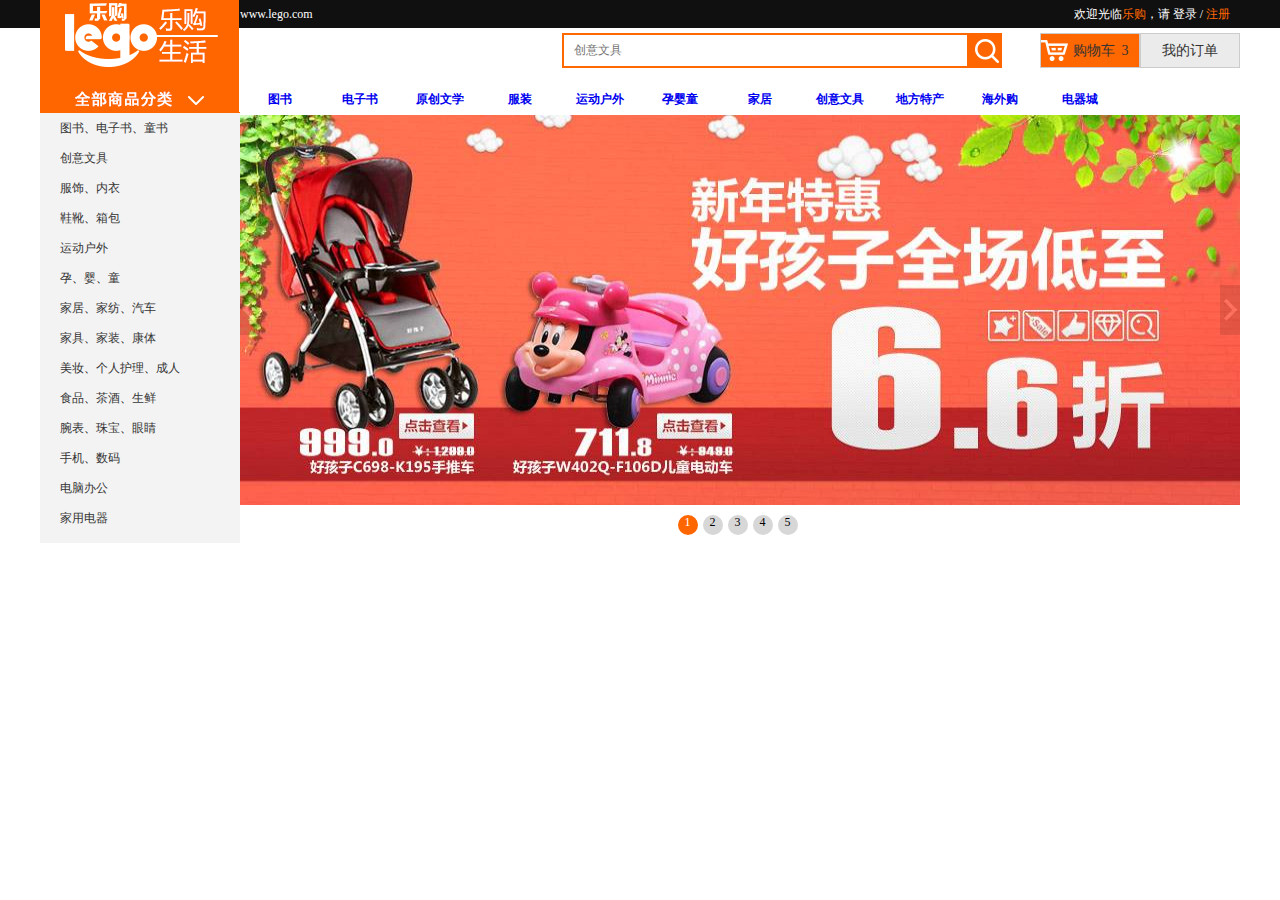
<file: code/ch03/index.html>
<!DOCTYPE html>
<html>

<head>
    <meta charset="utf8" />
    <title>乐购(Lego.COM)-正品低价、品质保障、配送及时、轻松购物！</title>
    <meta name="viewport" content="width=device-width, initial-scale=1.0, maximum-scale=1.0, user-scalable=yes" />
    <meta name="description"
        content="乐购lego.COM-专业的综合网上购物商城,销售家电、数码通讯、电脑、家居百货、服装服饰、母婴、图书、食品等数万个品牌优质商品.便捷、诚信的服务，为您提供愉悦的网上购物体验!" />
    <meta name="Keywords" content="网上购物,网上商城,手机,笔记本,电脑,MP3,CD,VCD,DV,相机,数码,配件,手表,存储卡,乐购" />
    <!-- 引入样式 -->
    <link rel="stylesheet" href="./css/reset.css">
    <link rel="stylesheet" href="./css/common.css">
    <link rel="stylesheet" href="./css/index.css">
    <!-- 轮播样式 -->
    <link rel="stylesheet" href="./css/slider.css">
</head>

<body>
    <!-- 1. 顶部 -->
    <div class="topbar">
        <!-- 内部容器 -->
        <div class="container clearfix">
            <p class="fl"><a href="#">www.lego.com</a></p>
            <p class="fr"><span>欢迎光临<a href="#">乐购</a></span>，<span>请 <a href="#" class="login">登录</a> / <a
                        href="#">注册</a></span></p>
        </div>
    </div>
    <!-- 2. 导航 -->
    <div class="nav container">
        <div class="search-shopcart-order clearfix">
            <div class="shopcart-order fr">
                <button>&nbsp;&nbsp;&nbsp;&nbsp;&nbsp;&nbsp;购物车<span>&nbsp;&nbsp;3</span></button>
                <button>我的订单</button>
            </div>
            <div class="search-input fr">
                <input class="search" placeholder="创意文具" type="text">
                <span></span>
            </div>
        </div>
        <div class="category-meau clearfix">
            <!-- 左侧 -->
            <div class="left-logo fl">
                <img src="./images/logo.jpg">
            </div>
            <ul class="fr clearfix">
                <li><a href="#">图书</a></li>
                <li><a href="#">电子书</a></li>
                <li><a href="#">原创文学</a></li>
                <li><a href="#">服装</a></li>
                <li><a href="#">运动户外</a></li>
                <li><a href="#">孕婴童</a></li>
                <li><a href="#">家居</a></li>
                <li><a href="#">创意文具</a></li>
                <li><a href="#">地方特产</a></li>
                <li><a href="#">海外购</a></li>
                <li><a href="#">电器城</a></li>
            </ul>
        </div>
    </div>
    <!-- 3. 分类导航和banner -->
    <div class="menu container clearfix">
        <!-- 左侧导航 -->
        <div class="sideMenu fl">
            <ul>
                <li><a href="#">图书</a>、<a href="#">电子书</a>、<a href="#">童书</a></li>
                <li><a href="#">创意文具</a></li>
                <li><a href="#">服饰</a>、<a href="#">内衣</a></li>
                <li><a href="#">鞋靴</a>、<a href="#">箱包</a></li>
                <li><a href="#">运动户外</a></li>
                <li><a href="#">孕</a>、<a href="#">婴</a>、<a href="#">童</a></li>
                <li><a href="#">家居</a>、<a href="#">家纺</a>、<a href="#">汽车</a></li>
                <li><a href="#">家具</a>、<a href="#">家装</a>、<a href="#">康体</a></li>
                <li><a href="#">美妆</a>、<a href="#">个人护理</a>、<a href="#">成人</a></li>
                <li><a href="#">食品</a>、<a href="#">茶酒</a>、<a href="#">生鲜</a></li>
                <li><a href="#">腕表</a>、<a href="#">珠宝</a>、<a href="#">眼睛</a></li>
                <li><a href="#">手机</a>、<a href="#">数码</a></li>
                <li><a href="#">电脑办公</a></li>
                <li><a href="#">家用电器</a></li>
            </ul>
        </div>
        <!-- 右侧导航 -->
        <div class="banner fr">
            <!-- 轮播 -->
            <div class="pptbox" id="bannerInner">
                <!--轮播的内容-->
                <ul class="innerwrapper">
                    <li>
                        <a href="#"><img src="images/banner1.jpg" /></a>
                    </li>
                    <li>
                        <a href="#"><img src="images/banner2.jpg" /></a>
                    </li>
                    <li>
                        <a href="#"><img src="images/banner3.jpg" /></a>
                    </li>
                    <li>
                        <a href="#"><img src="images/banner4.jpg" /></a>
                    </li>
                    <li>
                        <a href="#"><img src="images/banner5.jpg" /></a>
                    </li>
                </ul>
                <!--数字控制器-->
                <ul class="controls">
                    <li class="current">1</li>
                    <li>2</li>
                    <li>3</li>
                    <li>4</li>
                    <li>5</li>
                </ul>
                <!--按钮控制器-->
                <span class="btnleft"></span>
                <span class="btnright"></span>
            </div>
        </div>
    </div>
    <!-- 4. 几日推荐 -->
    <div class="recommend"></div>
    <!-- 5. 电子书 -->
    <div class="ebook"></div>
    <!-- 6. 服装 -->
    <div class="clothes"></div>
    <!-- 7. 户外活动 -->
    <div class="sport"></div>
    <!-- 8. 童装 -->
    <div class="children"></div>
    <!-- 9. 家居日用 -->
    <div class="daily"></div>
    <!-- 10. 推广商品 -->
    <div class="promotion"></div>
    <!-- 11. 尾部部分 -->
    <div class="footer"></div>


    <!--引入jQuery.min.js  -->
    <script src="./js/jquery-1.11.3.min.js"></script>
    <!-- 引入轮播插件 -->
    <script src="./js/slider.js"></script>
    <!-- 引入自己写的js文件 -->
    <script src="./js/index.js"></script>
</body>

</html>
</file>
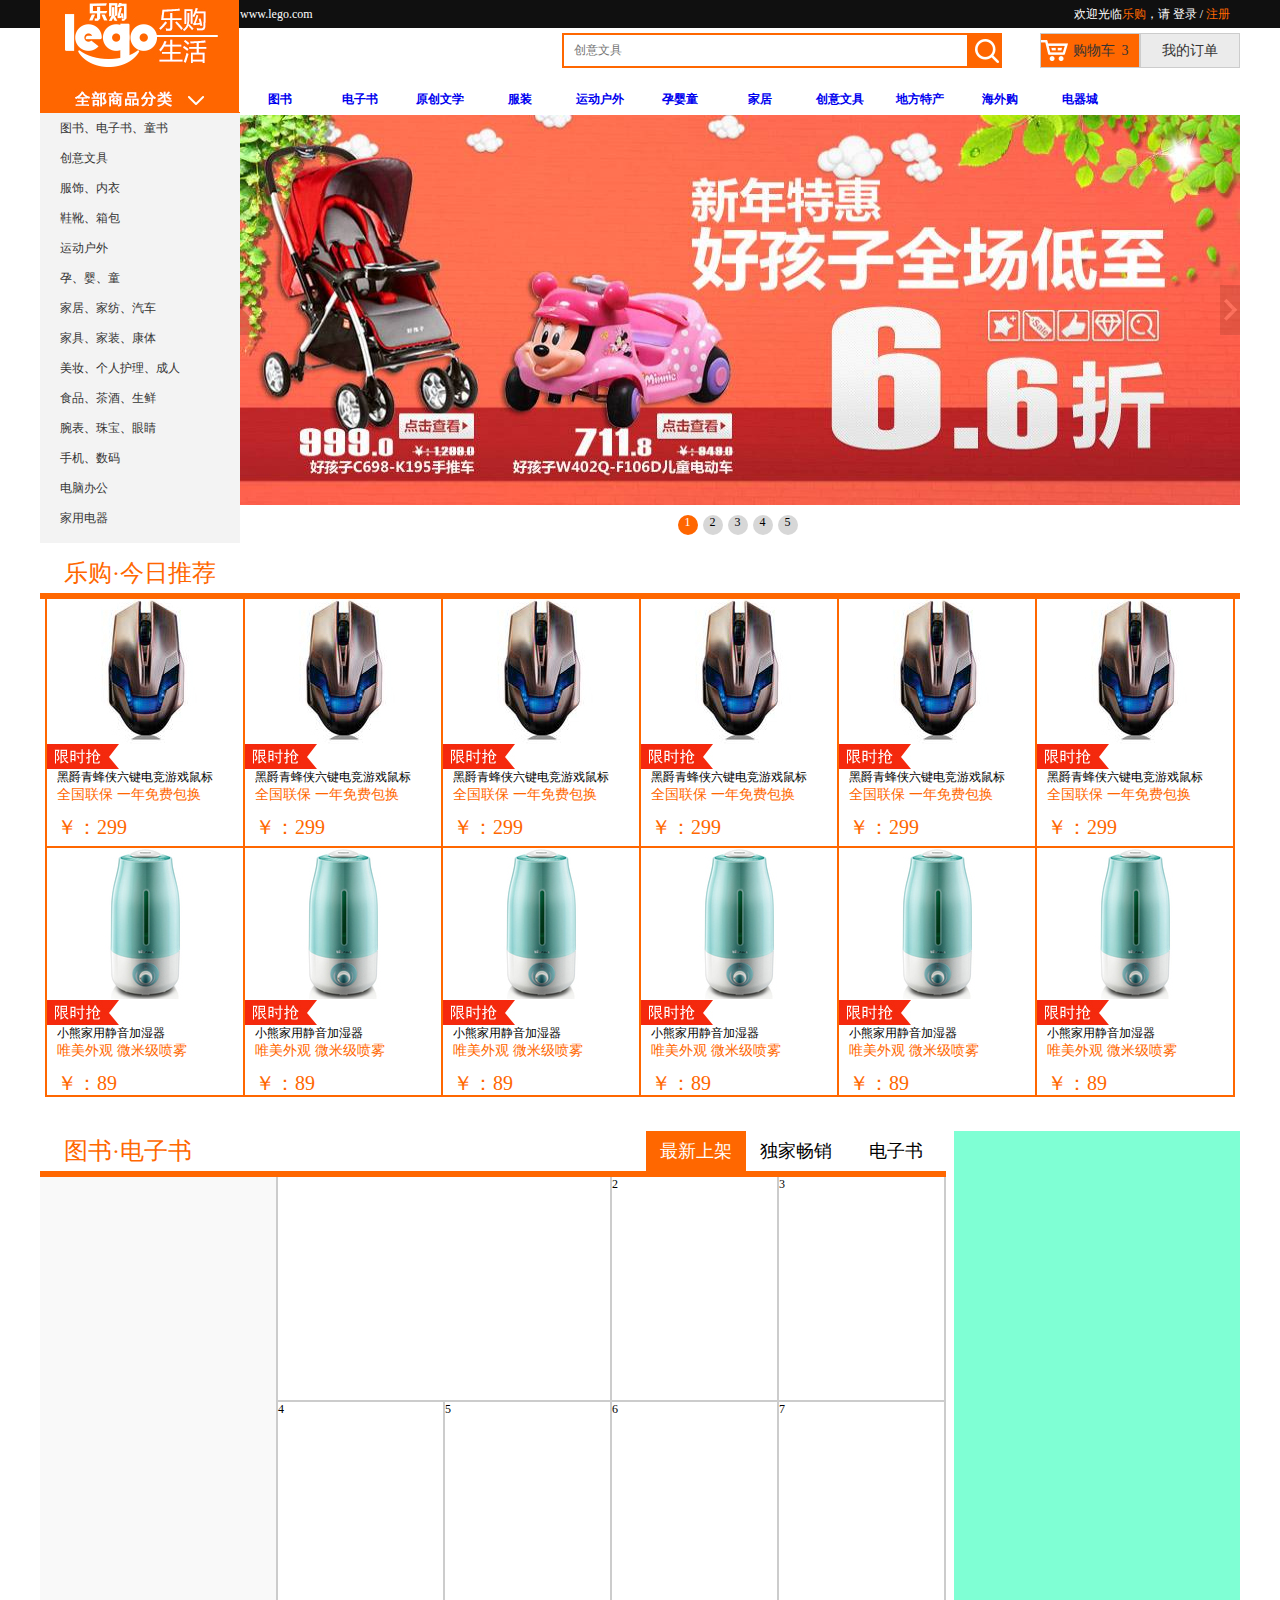
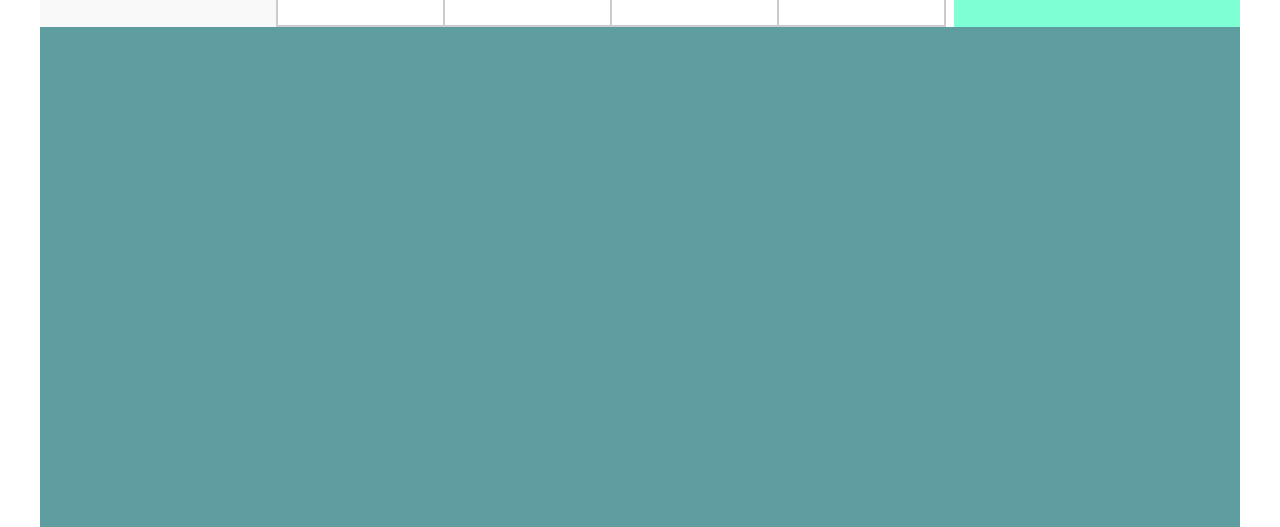
<file: code/ch04/index.html>
<!DOCTYPE html>
<html>

<head>
    <meta charset="utf8" />
    <title>乐购(Lego.COM)-正品低价、品质保障、配送及时、轻松购物！</title>
    <meta name="viewport" content="width=device-width, initial-scale=1.0, maximum-scale=1.0, user-scalable=yes" />
    <meta name="description"
        content="乐购lego.COM-专业的综合网上购物商城,销售家电、数码通讯、电脑、家居百货、服装服饰、母婴、图书、食品等数万个品牌优质商品.便捷、诚信的服务，为您提供愉悦的网上购物体验!" />
    <meta name="Keywords" content="网上购物,网上商城,手机,笔记本,电脑,MP3,CD,VCD,DV,相机,数码,配件,手表,存储卡,乐购" />
    <!-- 引入样式 -->
    <link rel="stylesheet" href="./css/reset.css">
    <link rel="stylesheet" href="./css/common.css">
    <link rel="stylesheet" href="./css/index.css">
    <!-- 轮播样式 -->
    <link rel="stylesheet" href="./css/slider.css">
</head>

<body>
    <!-- 1. 顶部 -->
    <div class="topbar">
        <!-- 内部容器 -->
        <div class="container clearfix">
            <p class="fl"><a href="#">www.lego.com</a></p>
            <p class="fr"><span>欢迎光临<a href="#">乐购</a></span>，<span>请 <a href="#" class="login">登录</a> / <a
                        href="#">注册</a></span></p>
        </div>
    </div>
    <!-- 2. 导航 -->
    <div class="nav container">
        <div class="search-shopcart-order clearfix">
            <div class="shopcart-order fr">
                <button>&nbsp;&nbsp;&nbsp;&nbsp;&nbsp;&nbsp;购物车<span>&nbsp;&nbsp;3</span></button>
                <button>我的订单</button>
            </div>
            <div class="search-input fr">
                <input class="search" placeholder="创意文具" type="text">
                <span></span>
            </div>
        </div>
        <div class="category-meau clearfix">
            <!-- 左侧 -->
            <div class="left-logo fl">
                <img src="./images/logo.jpg">
            </div>
            <ul class="fr clearfix">
                <li><a href="#">图书</a></li>
                <li><a href="#">电子书</a></li>
                <li><a href="#">原创文学</a></li>
                <li><a href="#">服装</a></li>
                <li><a href="#">运动户外</a></li>
                <li><a href="#">孕婴童</a></li>
                <li><a href="#">家居</a></li>
                <li><a href="#">创意文具</a></li>
                <li><a href="#">地方特产</a></li>
                <li><a href="#">海外购</a></li>
                <li><a href="#">电器城</a></li>
            </ul>
        </div>
    </div>
    <!-- 3. 分类导航和banner -->
    <div class="menu container clearfix">
        <!-- 左侧导航 -->
        <div class="sideMenu fl">
            <ul>
                <li><a href="#">图书</a>、<a href="#">电子书</a>、<a href="#">童书</a></li>
                <li><a href="#">创意文具</a></li>
                <li><a href="#">服饰</a>、<a href="#">内衣</a></li>
                <li><a href="#">鞋靴</a>、<a href="#">箱包</a></li>
                <li><a href="#">运动户外</a></li>
                <li><a href="#">孕</a>、<a href="#">婴</a>、<a href="#">童</a></li>
                <li><a href="#">家居</a>、<a href="#">家纺</a>、<a href="#">汽车</a></li>
                <li><a href="#">家具</a>、<a href="#">家装</a>、<a href="#">康体</a></li>
                <li><a href="#">美妆</a>、<a href="#">个人护理</a>、<a href="#">成人</a></li>
                <li><a href="#">食品</a>、<a href="#">茶酒</a>、<a href="#">生鲜</a></li>
                <li><a href="#">腕表</a>、<a href="#">珠宝</a>、<a href="#">眼睛</a></li>
                <li><a href="#">手机</a>、<a href="#">数码</a></li>
                <li><a href="#">电脑办公</a></li>
                <li><a href="#">家用电器</a></li>
            </ul>
        </div>
        <!-- 右侧导航 -->
        <div class="banner fr">
            <!-- 轮播 -->
            <div class="pptbox" id="bannerInner">
                <!--轮播的内容-->
                <ul class="innerwrapper">
                    <li>
                        <a href="#"><img src="images/banner1.jpg" /></a>
                    </li>
                    <li>
                        <a href="#"><img src="images/banner2.jpg" /></a>
                    </li>
                    <li>
                        <a href="#"><img src="images/banner3.jpg" /></a>
                    </li>
                    <li>
                        <a href="#"><img src="images/banner4.jpg" /></a>
                    </li>
                    <li>
                        <a href="#"><img src="images/banner5.jpg" /></a>
                    </li>
                </ul>
                <!--数字控制器-->
                <ul class="controls">
                    <li class="current">1</li>
                    <li>2</li>
                    <li>3</li>
                    <li>4</li>
                    <li>5</li>
                </ul>
                <!--按钮控制器-->
                <span class="btnleft"></span>
                <span class="btnright"></span>
            </div>
        </div>
    </div>
    <!-- 4. 今日推荐 -->
    <div class="recommend container">
            <!-- 标题 -->
            <h1 class="title">乐购·今日推荐</h1>
            <div class="recommend-content">
                <ul>
                    <li>
                        <img src="./images/index06_05.jpg" alt="">
                        <p class="limit-time"><img src="./images/index05_18.jpg" alt=""></p>
                        <p class="desc">黑爵青蜂侠六键电竞游戏鼠标</p>
                        <p class="text">全国联保 一年免费包换</p>
                        <p class="price">￥：299</p>
                    </li>
                    <li>
                        <img src="./images/index06_05.jpg" alt="">
                        <p class="limit-time"><img src="./images/index05_18.jpg" alt=""></p>
                        <p class="desc">黑爵青蜂侠六键电竞游戏鼠标</p>
                        <p class="text">全国联保 一年免费包换</p>
                        <p class="price">￥：299</p>
                    </li>
                    <li>
                        <img src="./images/index06_05.jpg" alt="">
                        <p class="limit-time"><img src="./images/index05_18.jpg" alt=""></p>
                        <p class="desc">黑爵青蜂侠六键电竞游戏鼠标</p>
                        <p class="text">全国联保 一年免费包换</p>
                        <p class="price">￥：299</p>
                    </li>
                    <li>
                        <img src="./images/index06_05.jpg" alt="">
                        <p class="limit-time"><img src="./images/index05_18.jpg" alt=""></p>
                        <p class="desc">黑爵青蜂侠六键电竞游戏鼠标</p>
                        <p class="text">全国联保 一年免费包换</p>
                        <p class="price">￥：299</p>
                    </li>
                    <li>
                        <img src="./images/index06_05.jpg" alt="">
                        <p class="limit-time"><img src="./images/index05_18.jpg" alt=""></p>
                        <p class="desc">黑爵青蜂侠六键电竞游戏鼠标</p>
                        <p class="text">全国联保 一年免费包换</p>
                        <p class="price">￥：299</p>
                    </li>
                    <li>
                        <img src="./images/index06_05.jpg" alt="">
                        <p class="limit-time"><img src="./images/index05_18.jpg" alt=""></p>
                        <p class="desc">黑爵青蜂侠六键电竞游戏鼠标</p>
                        <p class="text">全国联保 一年免费包换</p>
                        <p class="price">￥：299</p>
                    </li>
                    <li>
                        <img src="./images/index06_11.jpg" alt="">
                        <p class="limit-time"><img src="./images/index05_18.jpg" alt=""></p>
                        <p class="desc">小熊家用静音加湿器</p>
                        <p class="text">唯美外观 微米级喷雾</p>
                        <p class="price">￥：89</p>
                    </li>
                    <li>
                        <img src="./images/index06_11.jpg" alt="">
                        <p class="limit-time"><img src="./images/index05_18.jpg" alt=""></p>
                        <p class="desc">小熊家用静音加湿器</p>
                        <p class="text">唯美外观 微米级喷雾</p>
                        <p class="price">￥：89</p>
                    </li>
                    <li>
                        <img src="./images/index06_11.jpg" alt="">
                        <p class="limit-time"><img src="./images/index05_18.jpg" alt=""></p>
                        <p class="desc">小熊家用静音加湿器</p>
                        <p class="text">唯美外观 微米级喷雾</p>
                        <p class="price">￥：89</p>
                    </li>
                    <li>
                        <img src="./images/index06_11.jpg" alt="">
                        <p class="limit-time"><img src="./images/index05_18.jpg" alt=""></p>
                        <p class="desc">小熊家用静音加湿器</p>
                        <p class="text">唯美外观 微米级喷雾</p>
                        <p class="price">￥：89</p>
                    </li>
                    <li>
                        <img src="./images/index06_11.jpg" alt="">
                        <p class="limit-time"><img src="./images/index05_18.jpg" alt=""></p>
                        <p class="desc">小熊家用静音加湿器</p>
                        <p class="text">唯美外观 微米级喷雾</p>
                        <p class="price">￥：89</p>
                    </li>
                    <li>
                        <img src="./images/index06_11.jpg" alt="">
                        <p class="limit-time"><img src="./images/index05_18.jpg" alt=""></p>
                        <p class="desc">小熊家用静音加湿器</p>
                        <p class="text">唯美外观 微米级喷雾</p>
                        <p class="price">￥：89</p>
                    </li>
                </ul>
            </div>
    </div>
    <!-- 5. 电子书 -->
    <div class="ebook container clearfix">
        <!-- 左侧盒子 -->
        <div class="left-box fl">
            <!-- 顶部 -->
            <div class="top">
                <!-- 标题 -->
                <h1 class="title fl">图书·电子书</h1>
                <!-- 导航 -->
                <ul class="fr">
                    <li class="active">最新上架</li>
                    <li>独家畅销</li>
                    <li>电子书</li>
                </ul>
            </div>
            <!-- 内容 -->
            <div class="content clearfix">
                <!-- 左侧广告 -->
                <div class="ads fl">

                </div>
                <!-- 右侧 盒子 -->
                <div class="ebook-list fr">
                    <ul>
                        <li style="width:332px"></li>
                        <li>2</li>
                        <li>3</li>
                        <li>4</li>
                        <li>5</li>
                        <li>6</li>
                        <li>7</li>
                    </ul>
                </div>
            </div>
        </div>
        <!-- 右侧盒子 -->
        <div class="right-box fr"></div>
    </div>
    <!-- 6. 服装 -->
    <div class="clothes container"></div>
    <!-- 7. 户外活动 -->
    <div class="sport"></div>
    <!-- 8. 童装 -->
    <div class="children"></div>
    <!-- 9. 家居日用 -->
    <div class="daily"></div>
    <!-- 10. 推广商品 -->
    <div class="promotion"></div>
    <!-- 11. 尾部部分 -->
    <div class="footer"></div>


    <!--引入jQuery.min.js  -->
    <script src="./js/jquery-1.11.3.min.js"></script>
    <!-- 引入轮播插件 -->
    <script src="./js/slider.js"></script>
    <!-- 引入自己写的js文件 -->
    <script src="./js/index.js"></script>
</body>

</html>
</file>
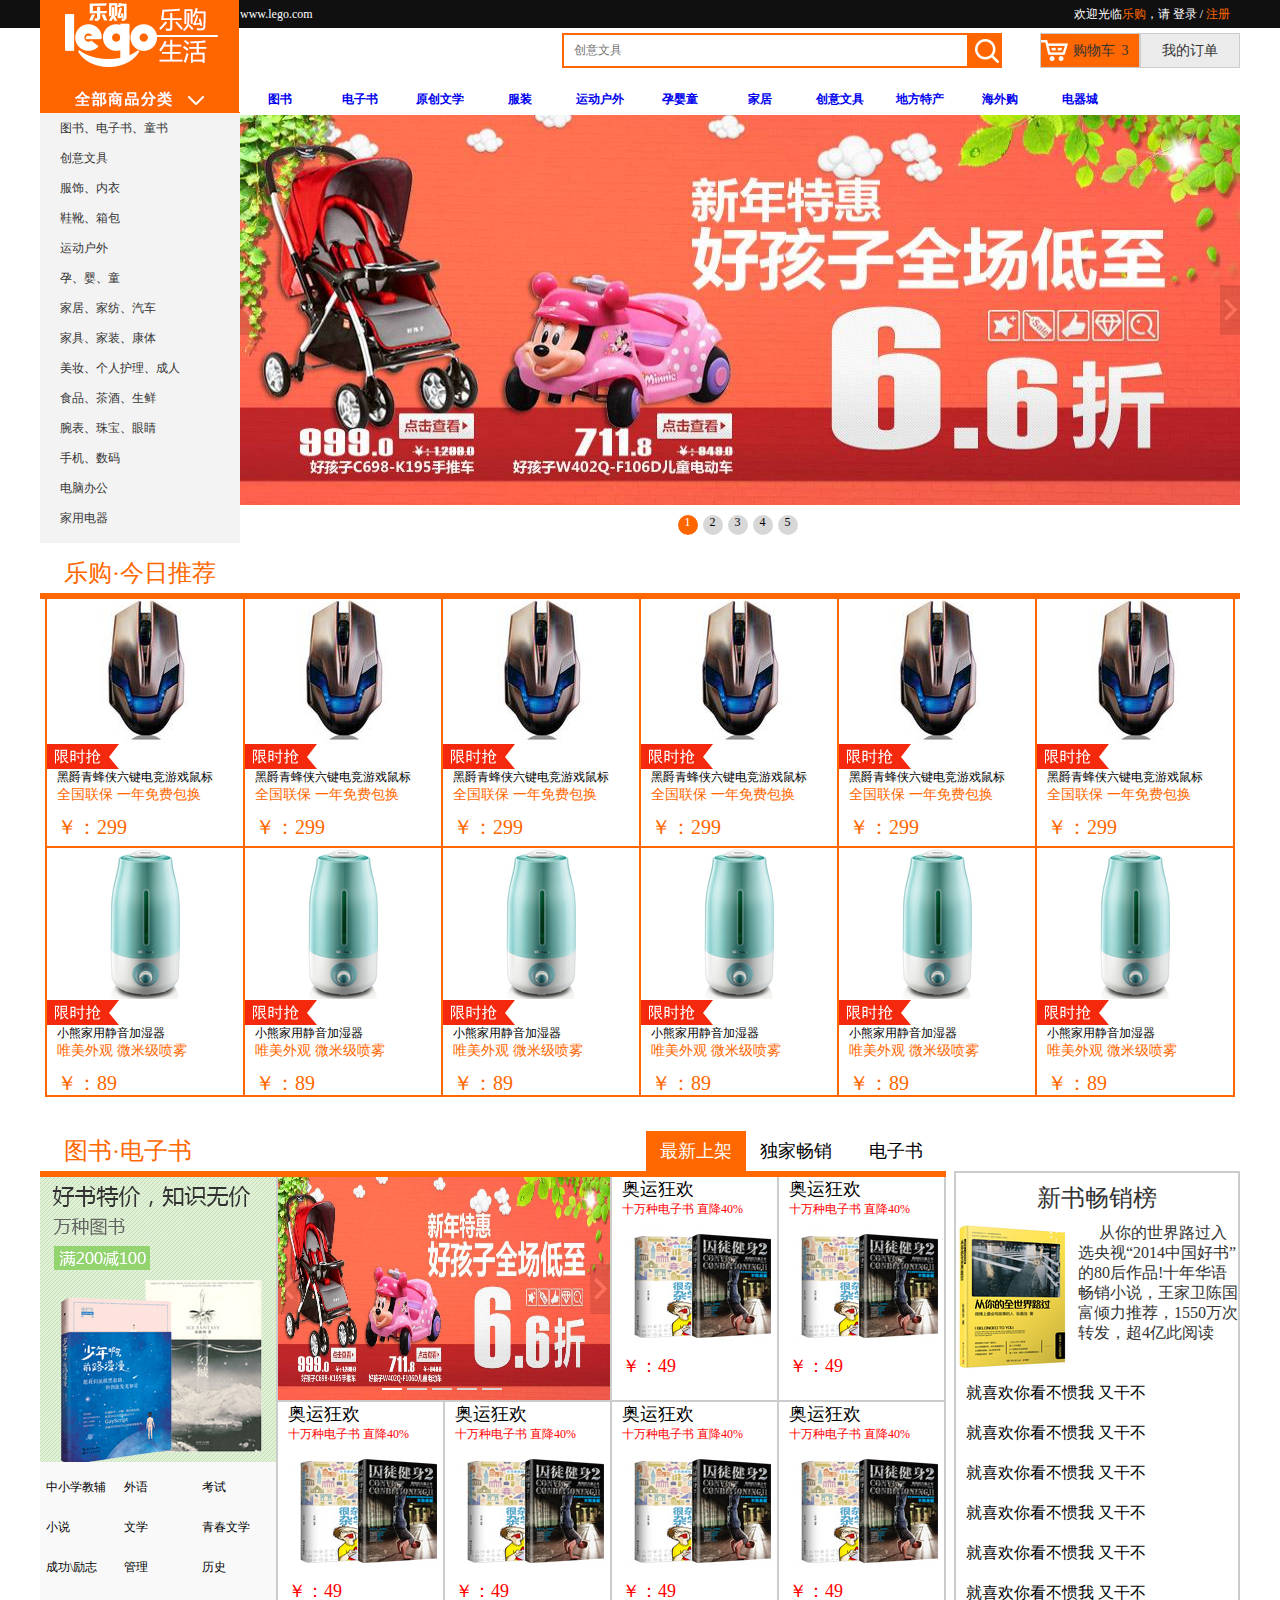
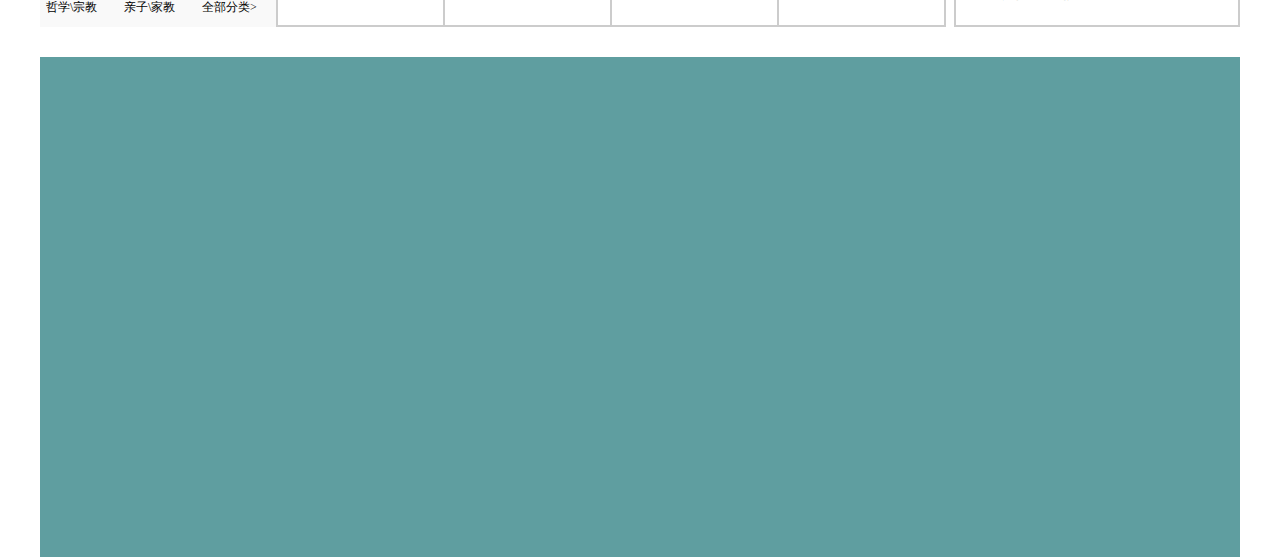
<file: code/ch05/index.html>
<!DOCTYPE html>
<html>

<head>
    <meta charset="utf8" />
    <title>乐购(Lego.COM)-正品低价、品质保障、配送及时、轻松购物！</title>
    <meta name="viewport" content="width=device-width, initial-scale=1.0, maximum-scale=1.0, user-scalable=yes" />
    <meta name="description"
        content="乐购lego.COM-专业的综合网上购物商城,销售家电、数码通讯、电脑、家居百货、服装服饰、母婴、图书、食品等数万个品牌优质商品.便捷、诚信的服务，为您提供愉悦的网上购物体验!" />
    <meta name="Keywords" content="网上购物,网上商城,手机,笔记本,电脑,MP3,CD,VCD,DV,相机,数码,配件,手表,存储卡,乐购" />
    <!-- 引入样式 -->
    <link rel="stylesheet" href="./css/reset.css">
    <link rel="stylesheet" href="./css/common.css">
    <link rel="stylesheet" href="./css/index.css">
    <!-- 轮播样式 -->
    <link rel="stylesheet" href="./css/slider.css">
</head>

<body>
    <!-- 1. 顶部 -->
    <div class="topbar">
        <!-- 内部容器 -->
        <div class="container clearfix">
            <p class="fl"><a href="#">www.lego.com</a></p>
            <p class="fr"><span>欢迎光临<a href="#">乐购</a></span>，<span>请 <a href="#" class="login">登录</a> / <a
                        href="#">注册</a></span></p>
        </div>
    </div>
    <!-- 2. 导航 -->
    <div class="nav container">
        <div class="search-shopcart-order clearfix">
            <div class="shopcart-order fr">
                <button>&nbsp;&nbsp;&nbsp;&nbsp;&nbsp;&nbsp;购物车<span>&nbsp;&nbsp;3</span></button>
                <button>我的订单</button>
            </div>
            <div class="search-input fr">
                <input class="search" placeholder="创意文具" type="text">
                <span></span>
            </div>
        </div>
        <div class="category-meau clearfix">
            <!-- 左侧 -->
            <div class="left-logo fl">
                <img src="./images/logo.jpg">
            </div>
            <ul class="fr clearfix">
                <li><a href="#">图书</a></li>
                <li><a href="#">电子书</a></li>
                <li><a href="#">原创文学</a></li>
                <li><a href="#">服装</a></li>
                <li><a href="#">运动户外</a></li>
                <li><a href="#">孕婴童</a></li>
                <li><a href="#">家居</a></li>
                <li><a href="#">创意文具</a></li>
                <li><a href="#">地方特产</a></li>
                <li><a href="#">海外购</a></li>
                <li><a href="#">电器城</a></li>
            </ul>
        </div>
    </div>
    <!-- 3. 分类导航和banner -->
    <div class="menu container clearfix">
        <!-- 左侧导航 -->
        <div class="sideMenu fl">
            <ul>
                <li><a href="#">图书</a>、<a href="#">电子书</a>、<a href="#">童书</a></li>
                <li><a href="#">创意文具</a></li>
                <li><a href="#">服饰</a>、<a href="#">内衣</a></li>
                <li><a href="#">鞋靴</a>、<a href="#">箱包</a></li>
                <li><a href="#">运动户外</a></li>
                <li><a href="#">孕</a>、<a href="#">婴</a>、<a href="#">童</a></li>
                <li><a href="#">家居</a>、<a href="#">家纺</a>、<a href="#">汽车</a></li>
                <li><a href="#">家具</a>、<a href="#">家装</a>、<a href="#">康体</a></li>
                <li><a href="#">美妆</a>、<a href="#">个人护理</a>、<a href="#">成人</a></li>
                <li><a href="#">食品</a>、<a href="#">茶酒</a>、<a href="#">生鲜</a></li>
                <li><a href="#">腕表</a>、<a href="#">珠宝</a>、<a href="#">眼睛</a></li>
                <li><a href="#">手机</a>、<a href="#">数码</a></li>
                <li><a href="#">电脑办公</a></li>
                <li><a href="#">家用电器</a></li>
            </ul>
        </div>
        <!-- 右侧导航 -->
        <div class="banner fr">
            <!-- 轮播 -->
            <div class="pptbox" id="bannerInner">
                <!--轮播的内容-->
                <ul class="innerwrapper">
                    <li>
                        <a href="#"><img src="images/banner1.jpg" /></a>
                    </li>
                    <li>
                        <a href="#"><img src="images/banner2.jpg" /></a>
                    </li>
                    <li>
                        <a href="#"><img src="images/banner3.jpg" /></a>
                    </li>
                    <li>
                        <a href="#"><img src="images/banner4.jpg" /></a>
                    </li>
                    <li>
                        <a href="#"><img src="images/banner5.jpg" /></a>
                    </li>
                </ul>
                <!--数字控制器-->
                <ul class="controls">
                    <li class="current">1</li>
                    <li>2</li>
                    <li>3</li>
                    <li>4</li>
                    <li>5</li>
                </ul>
                <!--按钮控制器-->
                <span class="btnleft"></span>
                <span class="btnright"></span>
            </div>
        </div>
    </div>
    <!-- 4. 今日推荐 -->
    <div class="recommend container">
            <!-- 标题 -->
            <h1 class="title">乐购·今日推荐</h1>
            <div class="recommend-content">
                <ul>
                    <li>
                        <img src="./images/index06_05.jpg" alt="">
                        <p class="limit-time"><img src="./images/index05_18.jpg" alt=""></p>
                        <p class="desc">黑爵青蜂侠六键电竞游戏鼠标</p>
                        <p class="text">全国联保 一年免费包换</p>
                        <p class="price">￥：299</p>
                    </li>
                    <li>
                        <img src="./images/index06_05.jpg" alt="">
                        <p class="limit-time"><img src="./images/index05_18.jpg" alt=""></p>
                        <p class="desc">黑爵青蜂侠六键电竞游戏鼠标</p>
                        <p class="text">全国联保 一年免费包换</p>
                        <p class="price">￥：299</p>
                    </li>
                    <li>
                        <img src="./images/index06_05.jpg" alt="">
                        <p class="limit-time"><img src="./images/index05_18.jpg" alt=""></p>
                        <p class="desc">黑爵青蜂侠六键电竞游戏鼠标</p>
                        <p class="text">全国联保 一年免费包换</p>
                        <p class="price">￥：299</p>
                    </li>
                    <li>
                        <img src="./images/index06_05.jpg" alt="">
                        <p class="limit-time"><img src="./images/index05_18.jpg" alt=""></p>
                        <p class="desc">黑爵青蜂侠六键电竞游戏鼠标</p>
                        <p class="text">全国联保 一年免费包换</p>
                        <p class="price">￥：299</p>
                    </li>
                    <li>
                        <img src="./images/index06_05.jpg" alt="">
                        <p class="limit-time"><img src="./images/index05_18.jpg" alt=""></p>
                        <p class="desc">黑爵青蜂侠六键电竞游戏鼠标</p>
                        <p class="text">全国联保 一年免费包换</p>
                        <p class="price">￥：299</p>
                    </li>
                    <li>
                        <img src="./images/index06_05.jpg" alt="">
                        <p class="limit-time"><img src="./images/index05_18.jpg" alt=""></p>
                        <p class="desc">黑爵青蜂侠六键电竞游戏鼠标</p>
                        <p class="text">全国联保 一年免费包换</p>
                        <p class="price">￥：299</p>
                    </li>
                    <li>
                        <img src="./images/index06_11.jpg" alt="">
                        <p class="limit-time"><img src="./images/index05_18.jpg" alt=""></p>
                        <p class="desc">小熊家用静音加湿器</p>
                        <p class="text">唯美外观 微米级喷雾</p>
                        <p class="price">￥：89</p>
                    </li>
                    <li>
                        <img src="./images/index06_11.jpg" alt="">
                        <p class="limit-time"><img src="./images/index05_18.jpg" alt=""></p>
                        <p class="desc">小熊家用静音加湿器</p>
                        <p class="text">唯美外观 微米级喷雾</p>
                        <p class="price">￥：89</p>
                    </li>
                    <li>
                        <img src="./images/index06_11.jpg" alt="">
                        <p class="limit-time"><img src="./images/index05_18.jpg" alt=""></p>
                        <p class="desc">小熊家用静音加湿器</p>
                        <p class="text">唯美外观 微米级喷雾</p>
                        <p class="price">￥：89</p>
                    </li>
                    <li>
                        <img src="./images/index06_11.jpg" alt="">
                        <p class="limit-time"><img src="./images/index05_18.jpg" alt=""></p>
                        <p class="desc">小熊家用静音加湿器</p>
                        <p class="text">唯美外观 微米级喷雾</p>
                        <p class="price">￥：89</p>
                    </li>
                    <li>
                        <img src="./images/index06_11.jpg" alt="">
                        <p class="limit-time"><img src="./images/index05_18.jpg" alt=""></p>
                        <p class="desc">小熊家用静音加湿器</p>
                        <p class="text">唯美外观 微米级喷雾</p>
                        <p class="price">￥：89</p>
                    </li>
                    <li>
                        <img src="./images/index06_11.jpg" alt="">
                        <p class="limit-time"><img src="./images/index05_18.jpg" alt=""></p>
                        <p class="desc">小熊家用静音加湿器</p>
                        <p class="text">唯美外观 微米级喷雾</p>
                        <p class="price">￥：89</p>
                    </li>
                </ul>
            </div>
    </div>
    <!-- 5. 电子书 -->
    <div class="ebook container clearfix">
        <!-- 左侧盒子 -->
        <div class="left-box fl">
            <!-- 顶部 -->
            <div class="top">
                <!-- 标题 -->
                <h1 class="title fl">图书·电子书</h1>
                <!-- 导航 -->
                <ul class="fr">
                    <li class="active">最新上架</li>
                    <li>独家畅销</li>
                    <li>电子书</li>
                </ul>
            </div>
            <!-- 内容 -->
            <div class="content clearfix">
                <!-- 左侧广告 -->
                <div class="ads fl">
                    <div class="top-img"><img src="./images/index7_07.jpg" alt=""></div>
                    <div class="bottom-text">
                        <ul>
                            <li>中小学教辅</li>
                            <li>外语</li>
                            <li>考试</li>
                            <li>小说</li>
                            <li>文学</li>
                            <li>青春文学</li>
                            <li>成功\励志</li>
                            <li>管理</li>
                            <li>历史</li>
                            <li>哲学\宗教</li>
                            <li>亲子\家教</li>
                            <li>全部分类></li>
                        </ul>
                    </div>
                </div>
                <!-- 右侧 盒子 -->
                <div class="ebook-list fr">
                    <ul>
                        <li><!-- 轮播容器 -->
                            <div class="pptbox" id="ebooks-banner">
                <!--轮播的内容-->
                <ul class="innerwrapper">
                    <li>
                        <a href="#"><img src="images/banner1.jpg" /></a>
                    </li>
                    <li>
                        <a href="#"><img src="images/banner2.jpg" /></a>
                    </li>
                    <li>
                        <a href="#"><img src="images/banner3.jpg" /></a>
                    </li>
                    <li>
                        <a href="#"><img src="images/banner4.jpg" /></a>
                    </li>
                    <li>
                        <a href="#"><img src="images/banner5.jpg" /></a>
                    </li>
                </ul>
                <!--数字控制器-->
                <ul class="controls">
                    <li class="current">1</li>
                    <li>2</li>
                    <li>3</li>
                    <li>4</li>
                    <li>5</li>
                </ul>
                <!--按钮控制器-->
                <span class="btnleft"></span>
                <span class="btnright"></span>
            </div>
        </li>
                        <li>
                            <p class="title">奥运狂欢</p>
                            <p class="promotion-text">十万种电子书 直降40%</p>
                            <img src="./images/index09_05.jpg" alt="">
                            <p class="pricee">￥：49</p>
                        </li>
                        <li>
                            <p class="title">奥运狂欢</p>
                            <p class="promotion-text">十万种电子书 直降40%</p>
                            <img src="./images/index09_05.jpg" alt="">
                            <p class="pricee">￥：49</p>
                        </li>
                        <li>
                            <p class="title">奥运狂欢</p>
                            <p class="promotion-text">十万种电子书 直降40%</p>
                            <img src="./images/index09_05.jpg" alt="">
                            <p class="pricee">￥：49</p>
                        </li>
                        <li>
                            <p class="title">奥运狂欢</p>
                            <p class="promotion-text">十万种电子书 直降40%</p>
                            <img src="./images/index09_05.jpg" alt="">
                            <p class="pricee">￥：49</p>
                        </li>
                        <li>
                            <p class="title">奥运狂欢</p>
                            <p class="promotion-text">十万种电子书 直降40%</p>
                            <img src="./images/index09_05.jpg" alt="">
                            <p class="pricee">￥：49</p>
                        </li>
                        <li>
                            <p class="title">奥运狂欢</p>
                            <p class="promotion-text">十万种电子书 直降40%</p>
                            <img src="./images/index09_05.jpg" alt="">
                            <p class="pricee">￥：49</p>
                        </li>
                    </ul>
                </div>
            </div>
        </div>
        <!-- 右侧盒子 -->
        <div class="right-box fr">
            <!-- 标题 -->
        <h3 class="title">新书畅销榜</h3>
        <ul>
            <li>
                <p class="ebooks-title">就喜欢你看不惯我 又干不</p>
                <p class="clearfix desc">
                    <img class="fl" src="./images/index08_05.jpg" alt="">&nbsp;&nbsp;&nbsp;&nbsp;从你的世界路过入选央视“2014中国好书”的80后作品!十年华语畅销小说，王家卫陈国富倾力推荐，1550万次转发，超4亿此阅读
                </p>
            </li>
            <li>
                <p class="ebooks-title">就喜欢你看不惯我 又干不</p>
                <p class="clearfix desc">
                    <img class="fl" src="./images/index08_05.jpg" alt="">&nbsp;&nbsp;&nbsp;&nbsp;从你的世界路过入选央视“2014中国好书”的80后作品!十年华语畅销小说，王家卫陈国富倾力推荐，1550万次转发，超4亿此阅读
                </p>
            </li>
            <li>
                <p class="ebooks-title">就喜欢你看不惯我 又干不</p>
                <p class="clearfix desc">
                    <img class="fl" src="./images/index08_05.jpg" alt="">&nbsp;&nbsp;&nbsp;&nbsp;从你的世界路过入选央视“2014中国好书”的80后作品!十年华语畅销小说，王家卫陈国富倾力推荐，1550万次转发，超4亿此阅读
                </p>
            </li>
            <li>
                <p class="ebooks-title">就喜欢你看不惯我 又干不</p>
                <p class="clearfix desc">
                    <img class="fl" src="./images/index08_05.jpg" alt="">&nbsp;&nbsp;&nbsp;&nbsp;从你的世界路过入选央视“2014中国好书”的80后作品!十年华语畅销小说，王家卫陈国富倾力推荐，1550万次转发，超4亿此阅读
                </p>
            </li>
            <li>
                <p class="ebooks-title">就喜欢你看不惯我 又干不</p>
                <p class="clearfix desc">
                    <img class="fl" src="./images/index08_05.jpg" alt="">&nbsp;&nbsp;&nbsp;&nbsp;从你的世界路过入选央视“2014中国好书”的80后作品!十年华语畅销小说，王家卫陈国富倾力推荐，1550万次转发，超4亿此阅读
                </p>
            </li>
            <li>
                <p class="ebooks-title">就喜欢你看不惯我 又干不</p>
                <p class="clearfix desc">
                    <img class="fl" src="./images/index08_05.jpg" alt="">&nbsp;&nbsp;&nbsp;&nbsp;从你的世界路过入选央视“2014中国好书”的80后作品!十年华语畅销小说，王家卫陈国富倾力推荐，1550万次转发，超4亿此阅读
                </p>
            </li>
            <li>
                <p class="ebooks-title">就喜欢你看不惯我 又干不</p>
                <p class="clearfix desc">
                    <img class="fl" src="./images/index08_05.jpg" alt="">&nbsp;&nbsp;&nbsp;&nbsp;从你的世界路过入选央视“2014中国好书”的80后作品!十年华语畅销小说，王家卫陈国富倾力推荐，1550万次转发，超4亿此阅读
                </p>
            </li>
    </ul>
        </div>
    </div>
    <!-- 6. 服装 -->
    <div class="clothes container"></div>
    <!-- 7. 户外活动 -->
    <div class="sport"></div>
    <!-- 8. 童装 -->
    <div class="children"></div>
    <!-- 9. 家居日用 -->
    <div class="daily"></div>
    <!-- 10. 推广商品 -->
    <div class="promotion"></div>
    <!-- 11. 尾部部分 -->
    <div class="footer"></div>


    <!--引入jQuery.min.js  -->
    <script src="./js/jquery-1.11.3.min.js"></script>
    <!-- 引入轮播插件 -->
    <script src="./js/slider.js"></script>
    <!-- 引入自己写的js文件 -->
    <script src="./js/index.js"></script>
</body>

</html>
</file>
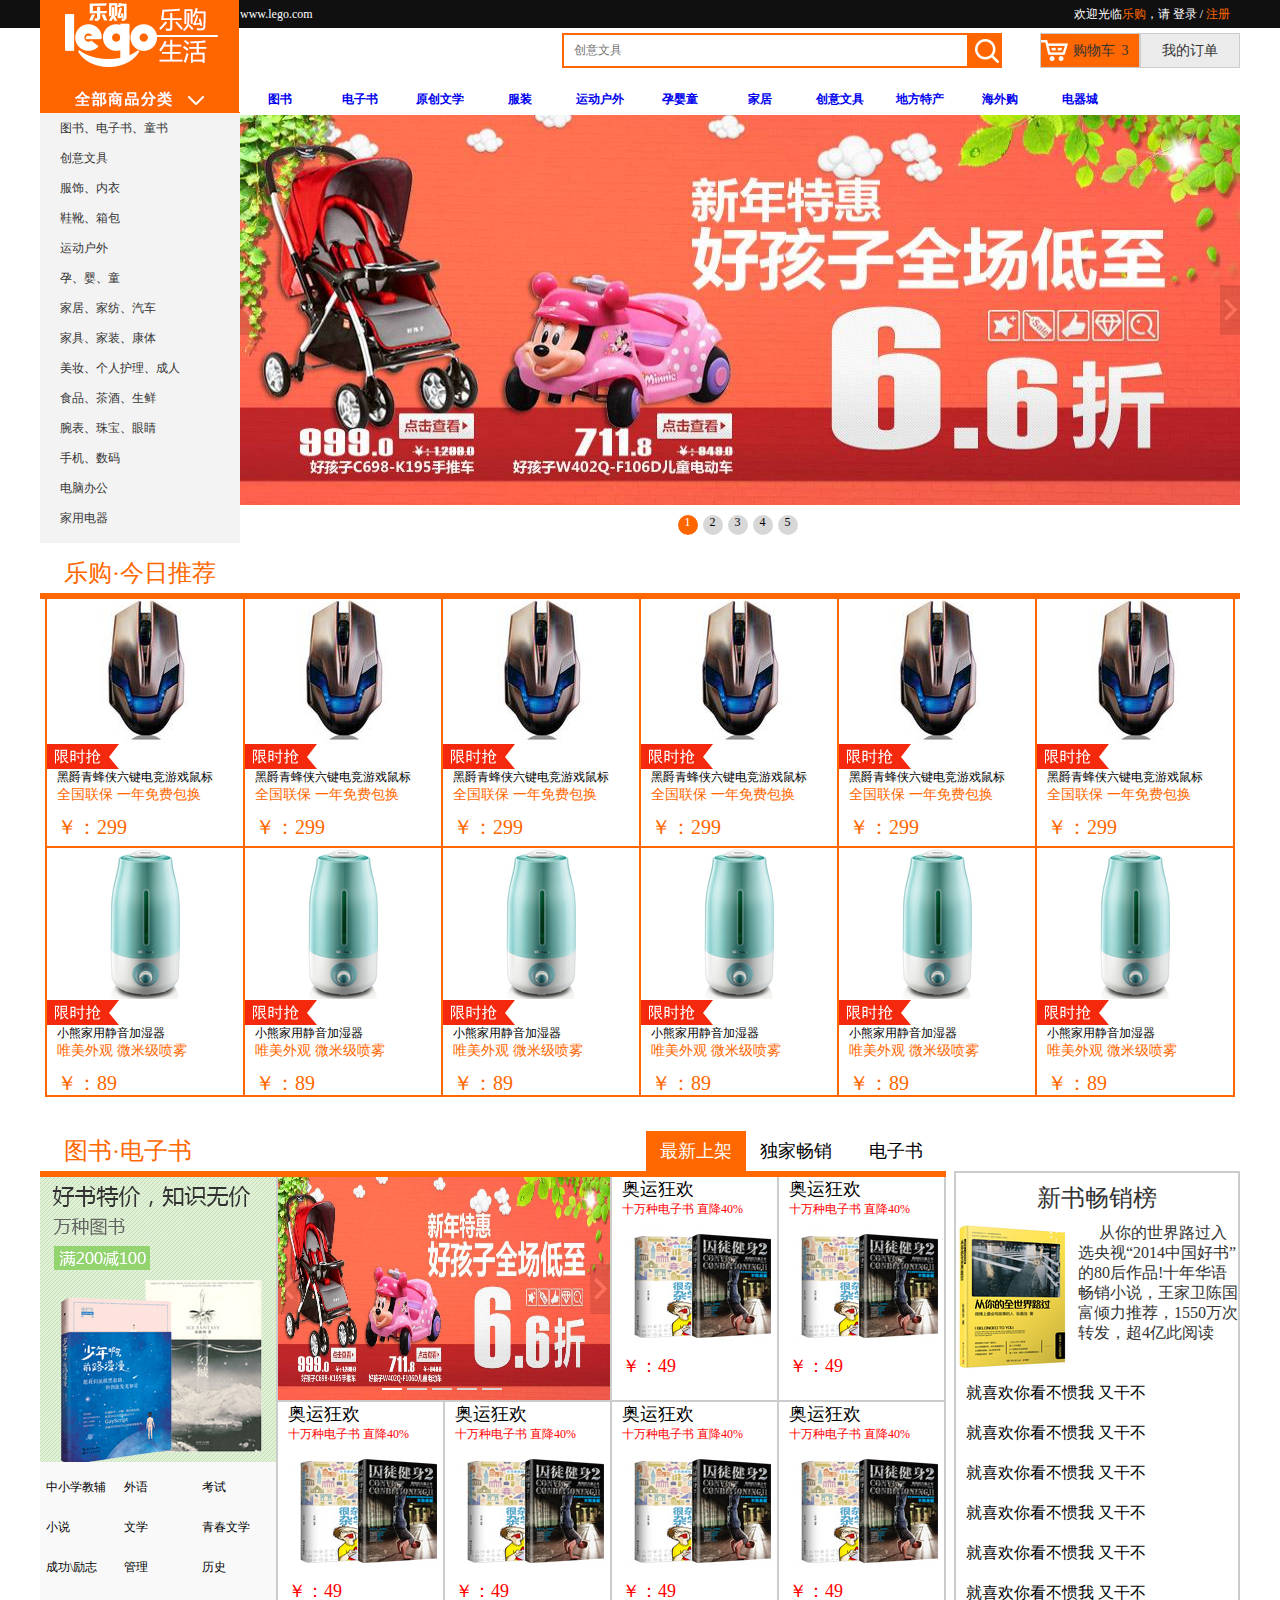
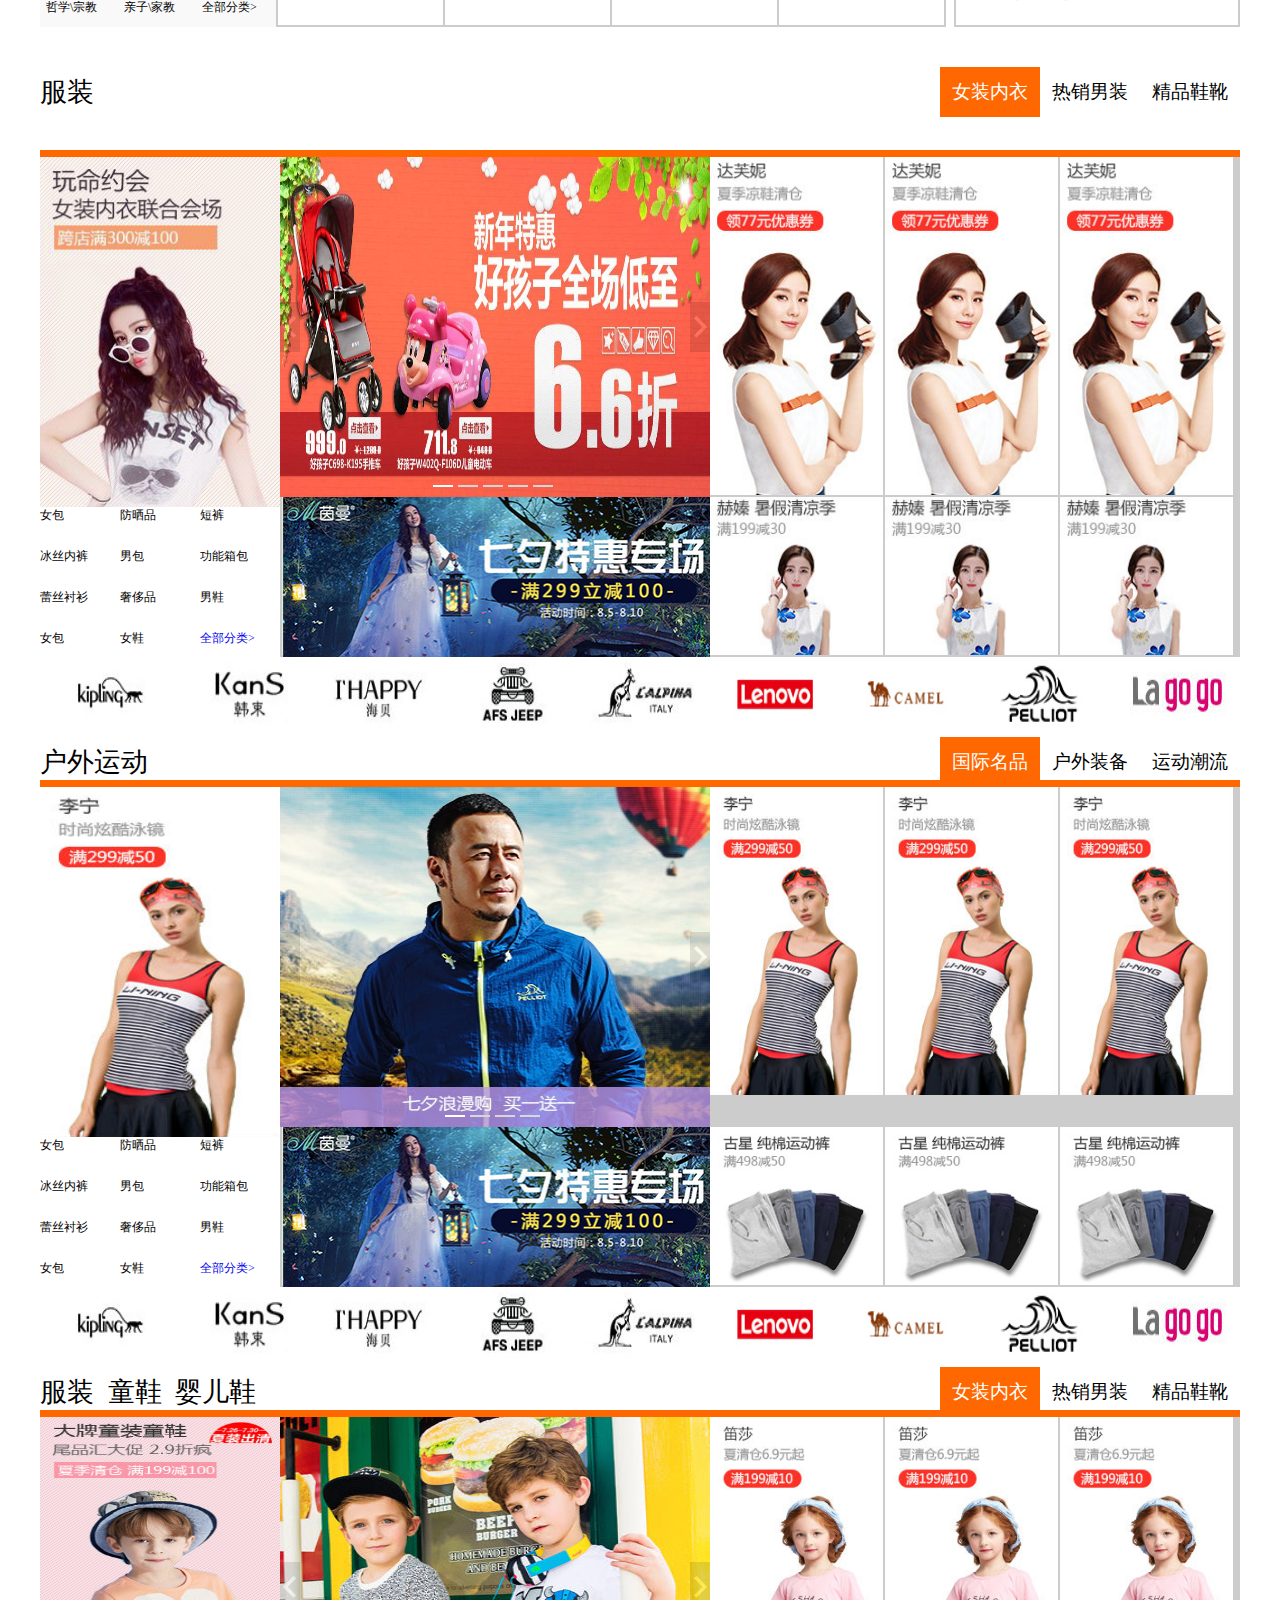
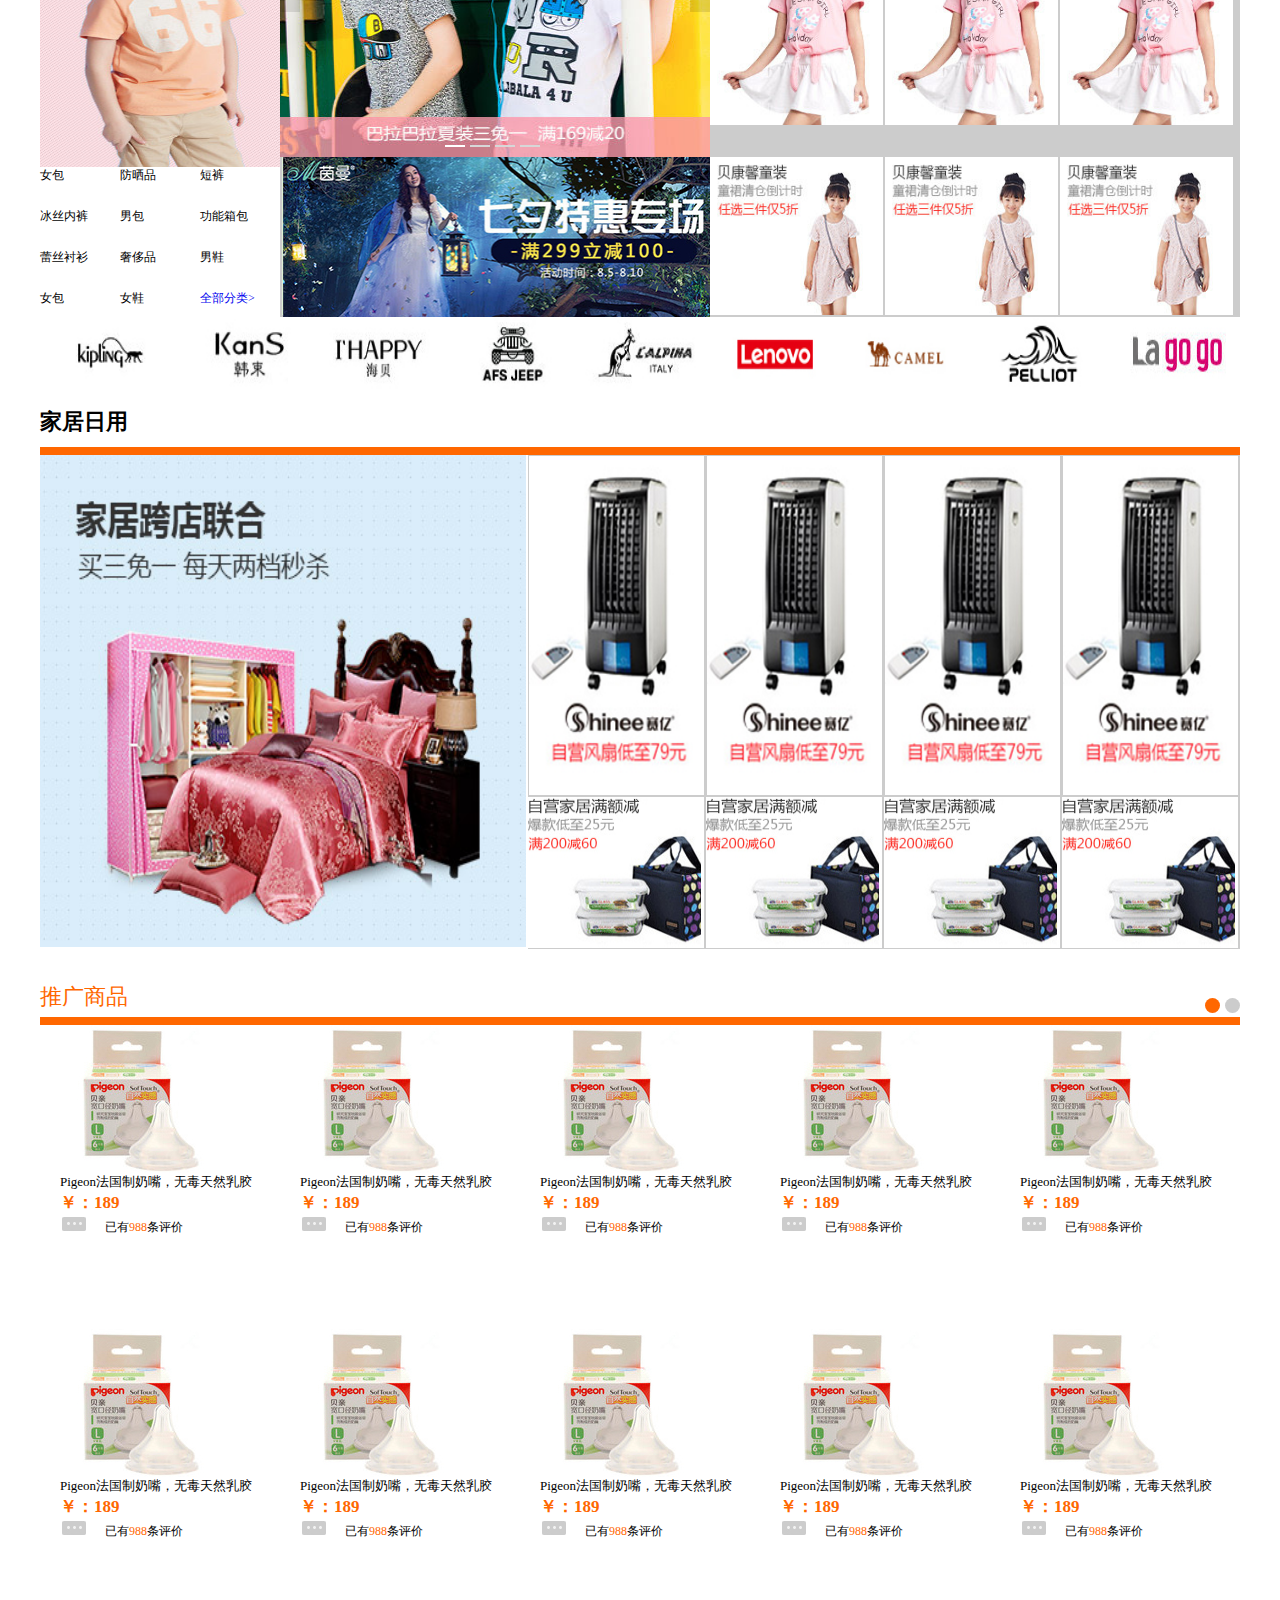
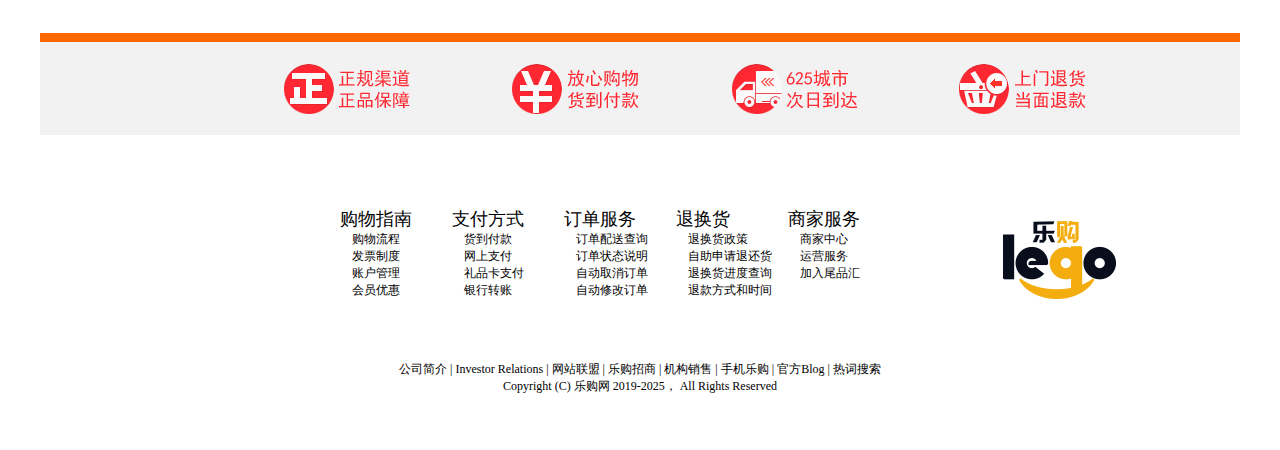
<file: code/ch06/index.html>
<!DOCTYPE html>
<html>

<head>
    <meta charset="utf8" />
    <title>乐购(Lego.COM)-正品低价、品质保障、配送及时、轻松购物！</title>
    <meta name="viewport" content="width=device-width, initial-scale=1.0, maximum-scale=1.0, user-scalable=yes" />
    <meta name="description"
        content="乐购lego.COM-专业的综合网上购物商城,销售家电、数码通讯、电脑、家居百货、服装服饰、母婴、图书、食品等数万个品牌优质商品.便捷、诚信的服务，为您提供愉悦的网上购物体验!" />
    <meta name="Keywords" content="网上购物,网上商城,手机,笔记本,电脑,MP3,CD,VCD,DV,相机,数码,配件,手表,存储卡,乐购" />
    <!-- 引入样式 -->
    <link rel="stylesheet" href="./css/reset.css">
    <link rel="stylesheet" href="./css/common.css">
    <link rel="stylesheet" href="./css/index.css">
    <!-- 轮播样式 -->
    <link rel="stylesheet" href="./css/slider.css">
</head>

<body>
    <!-- 1. 顶部 -->
    <div class="topbar">
        <!-- 内部容器 -->
        <div class="container clearfix">
            <p class="fl"><a href="#">www.lego.com</a></p>
            <p class="fr"><span>欢迎光临<a href="#">乐购</a></span>，<span>请 <a href="#" class="login">登录</a> / <a
                        href="#">注册</a></span></p>
        </div>
    </div>
    <!-- 2. 导航 -->
    <div class="nav container">
        <div class="search-shopcart-order clearfix">
            <div class="shopcart-order fr">
                <button>&nbsp;&nbsp;&nbsp;&nbsp;&nbsp;&nbsp;购物车<span>&nbsp;&nbsp;3</span></button>
                <button>我的订单</button>
            </div>
            <div class="search-input fr">
                <input class="search" placeholder="创意文具" type="text">
                <span></span>
            </div>
        </div>
        <div class="category-meau clearfix">
            <!-- 左侧 -->
            <div class="left-logo fl">
                <img src="./images/logo.jpg">
            </div>
            <ul class="fr clearfix">
                <li><a href="#">图书</a></li>
                <li><a href="#">电子书</a></li>
                <li><a href="#">原创文学</a></li>
                <li><a href="#">服装</a></li>
                <li><a href="#">运动户外</a></li>
                <li><a href="#">孕婴童</a></li>
                <li><a href="#">家居</a></li>
                <li><a href="#">创意文具</a></li>
                <li><a href="#">地方特产</a></li>
                <li><a href="#">海外购</a></li>
                <li><a href="#">电器城</a></li>
            </ul>
        </div>
    </div>
    <!-- 3. 分类导航和banner -->
    <div class="menu container clearfix">
        <!-- 左侧导航 -->
        <div class="sideMenu fl">
            <ul>
                <li><a href="#">图书</a>、<a href="#">电子书</a>、<a href="#">童书</a></li>
                <li><a href="#">创意文具</a></li>
                <li><a href="#">服饰</a>、<a href="#">内衣</a></li>
                <li><a href="#">鞋靴</a>、<a href="#">箱包</a></li>
                <li><a href="#">运动户外</a></li>
                <li><a href="#">孕</a>、<a href="#">婴</a>、<a href="#">童</a></li>
                <li><a href="#">家居</a>、<a href="#">家纺</a>、<a href="#">汽车</a></li>
                <li><a href="#">家具</a>、<a href="#">家装</a>、<a href="#">康体</a></li>
                <li><a href="#">美妆</a>、<a href="#">个人护理</a>、<a href="#">成人</a></li>
                <li><a href="#">食品</a>、<a href="#">茶酒</a>、<a href="#">生鲜</a></li>
                <li><a href="#">腕表</a>、<a href="#">珠宝</a>、<a href="#">眼睛</a></li>
                <li><a href="#">手机</a>、<a href="#">数码</a></li>
                <li><a href="#">电脑办公</a></li>
                <li><a href="#">家用电器</a></li>
            </ul>
        </div>
        <!-- 右侧导航 -->
        <div class="banner fr">
            <!-- 轮播 -->
            <div class="pptbox" id="bannerInner">
                <!--轮播的内容-->
                <ul class="innerwrapper">
                    <li>
                        <a href="#"><img src="images/banner1.jpg" /></a>
                    </li>
                    <li>
                        <a href="#"><img src="images/banner2.jpg" /></a>
                    </li>
                    <li>
                        <a href="#"><img src="images/banner3.jpg" /></a>
                    </li>
                    <li>
                        <a href="#"><img src="images/banner4.jpg" /></a>
                    </li>
                    <li>
                        <a href="#"><img src="images/banner5.jpg" /></a>
                    </li>
                </ul>
                <!--数字控制器-->
                <ul class="controls">
                    <li class="current">1</li>
                    <li>2</li>
                    <li>3</li>
                    <li>4</li>
                    <li>5</li>
                </ul>
                <!--按钮控制器-->
                <span class="btnleft"></span>
                <span class="btnright"></span>
            </div>
        </div>
    </div>
    <!-- 4. 今日推荐 -->
    <div class="recommend container">
        <!-- 标题 -->
        <h1 class="title">乐购·今日推荐</h1>
        <div class="recommend-content">
            <ul>
                <li>
                    <img src="./images/index06_05.jpg" alt="">
                    <p class="limit-time"><img src="./images/index05_18.jpg" alt=""></p>
                    <p class="desc">黑爵青蜂侠六键电竞游戏鼠标</p>
                    <p class="text">全国联保 一年免费包换</p>
                    <p class="price">￥：299</p>
                </li>
                <li>
                    <img src="./images/index06_05.jpg" alt="">
                    <p class="limit-time"><img src="./images/index05_18.jpg" alt=""></p>
                    <p class="desc">黑爵青蜂侠六键电竞游戏鼠标</p>
                    <p class="text">全国联保 一年免费包换</p>
                    <p class="price">￥：299</p>
                </li>
                <li>
                    <img src="./images/index06_05.jpg" alt="">
                    <p class="limit-time"><img src="./images/index05_18.jpg" alt=""></p>
                    <p class="desc">黑爵青蜂侠六键电竞游戏鼠标</p>
                    <p class="text">全国联保 一年免费包换</p>
                    <p class="price">￥：299</p>
                </li>
                <li>
                    <img src="./images/index06_05.jpg" alt="">
                    <p class="limit-time"><img src="./images/index05_18.jpg" alt=""></p>
                    <p class="desc">黑爵青蜂侠六键电竞游戏鼠标</p>
                    <p class="text">全国联保 一年免费包换</p>
                    <p class="price">￥：299</p>
                </li>
                <li>
                    <img src="./images/index06_05.jpg" alt="">
                    <p class="limit-time"><img src="./images/index05_18.jpg" alt=""></p>
                    <p class="desc">黑爵青蜂侠六键电竞游戏鼠标</p>
                    <p class="text">全国联保 一年免费包换</p>
                    <p class="price">￥：299</p>
                </li>
                <li>
                    <img src="./images/index06_05.jpg" alt="">
                    <p class="limit-time"><img src="./images/index05_18.jpg" alt=""></p>
                    <p class="desc">黑爵青蜂侠六键电竞游戏鼠标</p>
                    <p class="text">全国联保 一年免费包换</p>
                    <p class="price">￥：299</p>
                </li>
                <li>
                    <img src="./images/index06_11.jpg" alt="">
                    <p class="limit-time"><img src="./images/index05_18.jpg" alt=""></p>
                    <p class="desc">小熊家用静音加湿器</p>
                    <p class="text">唯美外观 微米级喷雾</p>
                    <p class="price">￥：89</p>
                </li>
                <li>
                    <img src="./images/index06_11.jpg" alt="">
                    <p class="limit-time"><img src="./images/index05_18.jpg" alt=""></p>
                    <p class="desc">小熊家用静音加湿器</p>
                    <p class="text">唯美外观 微米级喷雾</p>
                    <p class="price">￥：89</p>
                </li>
                <li>
                    <img src="./images/index06_11.jpg" alt="">
                    <p class="limit-time"><img src="./images/index05_18.jpg" alt=""></p>
                    <p class="desc">小熊家用静音加湿器</p>
                    <p class="text">唯美外观 微米级喷雾</p>
                    <p class="price">￥：89</p>
                </li>
                <li>
                    <img src="./images/index06_11.jpg" alt="">
                    <p class="limit-time"><img src="./images/index05_18.jpg" alt=""></p>
                    <p class="desc">小熊家用静音加湿器</p>
                    <p class="text">唯美外观 微米级喷雾</p>
                    <p class="price">￥：89</p>
                </li>
                <li>
                    <img src="./images/index06_11.jpg" alt="">
                    <p class="limit-time"><img src="./images/index05_18.jpg" alt=""></p>
                    <p class="desc">小熊家用静音加湿器</p>
                    <p class="text">唯美外观 微米级喷雾</p>
                    <p class="price">￥：89</p>
                </li>
                <li>
                    <img src="./images/index06_11.jpg" alt="">
                    <p class="limit-time"><img src="./images/index05_18.jpg" alt=""></p>
                    <p class="desc">小熊家用静音加湿器</p>
                    <p class="text">唯美外观 微米级喷雾</p>
                    <p class="price">￥：89</p>
                </li>
            </ul>
        </div>
    </div>
    <!-- 5. 电子书 -->
    <div class="ebook container clearfix">
        <!-- 左侧盒子 -->
        <div class="left-box fl">
            <!-- 顶部 -->
            <div class="top">
                <!-- 标题 -->
                <h1 class="title fl">图书·电子书</h1>
                <!-- 导航 -->
                <ul class="fr">
                    <li class="active">最新上架</li>
                    <li>独家畅销</li>
                    <li>电子书</li>
                </ul>
            </div>
            <!-- 内容 -->
            <div class="content clearfix">
                <!-- 左侧广告 -->
                <div class="ads fl">
                    <div class="top-img"><img src="./images/index7_07.jpg" alt=""></div>
                    <div class="bottom-text">
                        <ul>
                            <li>中小学教辅</li>
                            <li>外语</li>
                            <li>考试</li>
                            <li>小说</li>
                            <li>文学</li>
                            <li>青春文学</li>
                            <li>成功\励志</li>
                            <li>管理</li>
                            <li>历史</li>
                            <li>哲学\宗教</li>
                            <li>亲子\家教</li>
                            <li>全部分类></li>
                        </ul>
                    </div>
                </div>
                <!-- 右侧 盒子 -->
                <div class="ebook-list fr">
                    <ul>
                        <li>
                            <!-- 轮播容器 -->
                            <div class="pptbox" id="ebooks-banner">
                                <!--轮播的内容-->
                                <ul class="innerwrapper">
                                    <li>
                                        <a href="#"><img src="images/banner1.jpg" /></a>
                                    </li>
                                    <li>
                                        <a href="#"><img src="images/banner2.jpg" /></a>
                                    </li>
                                    <li>
                                        <a href="#"><img src="images/banner3.jpg" /></a>
                                    </li>
                                    <li>
                                        <a href="#"><img src="images/banner4.jpg" /></a>
                                    </li>
                                    <li>
                                        <a href="#"><img src="images/banner5.jpg" /></a>
                                    </li>
                                </ul>
                                <!--数字控制器-->
                                <ul class="controls">
                                    <li class="current">1</li>
                                    <li>2</li>
                                    <li>3</li>
                                    <li>4</li>
                                    <li>5</li>
                                </ul>
                                <!--按钮控制器-->
                                <span class="btnleft"></span>
                                <span class="btnright"></span>
                            </div>
                        </li>
                        <li>
                            <p class="title">奥运狂欢</p>
                            <p class="promotion-text">十万种电子书 直降40%</p>
                            <img src="./images/index09_05.jpg" alt="">
                            <p class="pricee">￥：49</p>
                        </li>
                        <li>
                            <p class="title">奥运狂欢</p>
                            <p class="promotion-text">十万种电子书 直降40%</p>
                            <img src="./images/index09_05.jpg" alt="">
                            <p class="pricee">￥：49</p>
                        </li>
                        <li>
                            <p class="title">奥运狂欢</p>
                            <p class="promotion-text">十万种电子书 直降40%</p>
                            <img src="./images/index09_05.jpg" alt="">
                            <p class="pricee">￥：49</p>
                        </li>
                        <li>
                            <p class="title">奥运狂欢</p>
                            <p class="promotion-text">十万种电子书 直降40%</p>
                            <img src="./images/index09_05.jpg" alt="">
                            <p class="pricee">￥：49</p>
                        </li>
                        <li>
                            <p class="title">奥运狂欢</p>
                            <p class="promotion-text">十万种电子书 直降40%</p>
                            <img src="./images/index09_05.jpg" alt="">
                            <p class="pricee">￥：49</p>
                        </li>
                        <li>
                            <p class="title">奥运狂欢</p>
                            <p class="promotion-text">十万种电子书 直降40%</p>
                            <img src="./images/index09_05.jpg" alt="">
                            <p class="pricee">￥：49</p>
                        </li>
                    </ul>
                </div>
            </div>
        </div>
        <!-- 右侧盒子 -->
        <div class="right-box fr">
            <!-- 标题 -->
            <h3 class="title">新书畅销榜</h3>
            <ul>
                <li>
                    <p class="ebooks-title">就喜欢你看不惯我 又干不</p>
                    <p class="clearfix desc">
                        <img class="fl" src="./images/index08_05.jpg"
                            alt="">&nbsp;&nbsp;&nbsp;&nbsp;从你的世界路过入选央视“2014中国好书”的80后作品!十年华语畅销小说，王家卫陈国富倾力推荐，1550万次转发，超4亿此阅读
                    </p>
                </li>
                <li>
                    <p class="ebooks-title">就喜欢你看不惯我 又干不</p>
                    <p class="clearfix desc">
                        <img class="fl" src="./images/index08_05.jpg"
                            alt="">&nbsp;&nbsp;&nbsp;&nbsp;从你的世界路过入选央视“2014中国好书”的80后作品!十年华语畅销小说，王家卫陈国富倾力推荐，1550万次转发，超4亿此阅读
                    </p>
                </li>
                <li>
                    <p class="ebooks-title">就喜欢你看不惯我 又干不</p>
                    <p class="clearfix desc">
                        <img class="fl" src="./images/index08_05.jpg"
                            alt="">&nbsp;&nbsp;&nbsp;&nbsp;从你的世界路过入选央视“2014中国好书”的80后作品!十年华语畅销小说，王家卫陈国富倾力推荐，1550万次转发，超4亿此阅读
                    </p>
                </li>
                <li>
                    <p class="ebooks-title">就喜欢你看不惯我 又干不</p>
                    <p class="clearfix desc">
                        <img class="fl" src="./images/index08_05.jpg"
                            alt="">&nbsp;&nbsp;&nbsp;&nbsp;从你的世界路过入选央视“2014中国好书”的80后作品!十年华语畅销小说，王家卫陈国富倾力推荐，1550万次转发，超4亿此阅读
                    </p>
                </li>
                <li>
                    <p class="ebooks-title">就喜欢你看不惯我 又干不</p>
                    <p class="clearfix desc">
                        <img class="fl" src="./images/index08_05.jpg"
                            alt="">&nbsp;&nbsp;&nbsp;&nbsp;从你的世界路过入选央视“2014中国好书”的80后作品!十年华语畅销小说，王家卫陈国富倾力推荐，1550万次转发，超4亿此阅读
                    </p>
                </li>
                <li>
                    <p class="ebooks-title">就喜欢你看不惯我 又干不</p>
                    <p class="clearfix desc">
                        <img class="fl" src="./images/index08_05.jpg"
                            alt="">&nbsp;&nbsp;&nbsp;&nbsp;从你的世界路过入选央视“2014中国好书”的80后作品!十年华语畅销小说，王家卫陈国富倾力推荐，1550万次转发，超4亿此阅读
                    </p>
                </li>
                <li>
                    <p class="ebooks-title">就喜欢你看不惯我 又干不</p>
                    <p class="clearfix desc">
                        <img class="fl" src="./images/index08_05.jpg"
                            alt="">&nbsp;&nbsp;&nbsp;&nbsp;从你的世界路过入选央视“2014中国好书”的80后作品!十年华语畅销小说，王家卫陈国富倾力推荐，1550万次转发，超4亿此阅读
                    </p>
                </li>
            </ul>
        </div>
    </div>
    <!-- ===============================6. 服装=============================== -->
    <div class="clothes container">
        <!-- 标题 -->
        <div class="clothes-title clearfix">
            <p class="fl">服装</p>
            <ul class="fr">
                <li>女装内衣</li>
                <li>热销男装</li>
                <li>精品鞋靴</li>
            </ul>
        </div>
        <!-- 内容大盒子 -->
        <div class="clothes-content clearfix">
            <!-- 左侧盒子 -->
            <div class="clothes-left fl">
                <div><img src="./images/index7_17.jpg"></div>
                <div class="list">
                    <ul>
                        <li>女包</li>
                        <li>防晒品</li>
                        <li>短裤</li>
                        <li>冰丝内裤</li>
                        <li>男包</li>
                        <li>功能箱包</li>
                        <li>蕾丝衬衫</li>
                        <li>奢侈品</li>
                        <li>男鞋</li>
                        <li>女包</li>
                        <li>女鞋</li>
                        <li><a href="#">全部分类></a></li>
                    </ul>
                </div>
            </div>
            <!-- 右侧盒子 -->
            <div class="clothes-right fr">
                <div class="top-t">
                    <ul>
                        <li><img src="./images/index100_05.jpg"></li>
                        <li><img src="./images/index100_05.jpg"></li>
                        <li><img src="./images/index100_05.jpg"></li>
                    </ul>
                </div>
                <div class="bottom-t">
                    <ul>
                        <li><img src="./images/index100_11.jpg" alt=""></li>
                        <li><img src="./images/index100_11.jpg" alt=""></li>
                        <li><img src="./images/index100_11.jpg" alt=""></li>
                    </ul>
                </div>
            </div>
            <!-- 中心盒子 -->
            <div class="clothes-center fr">
                <!-- 轮播容器 -->
                <div class="pptbox" id="clothes-banner">
                    <!--轮播的内容-->
                    <ul class="innerwrapper">
                        <li>
                            <a href="#"><img src="images/banner1.jpg" /></a>
                        </li>
                        <li>
                            <a href="#"><img src="images/banner2.jpg" /></a>
                        </li>
                        <li>
                            <a href="#"><img src="images/banner3.jpg" /></a>
                        </li>
                        <li>
                            <a href="#"><img src="images/banner4.jpg" /></a>
                        </li>
                        <li>
                            <a href="#"><img src="images/banner5.jpg" /></a>
                        </li>
                    </ul>
                    <!--数字控制器-->
                    <ul class="controls">
                        <li class="current">1</li>
                        <li>2</li>
                        <li>3</li>
                        <li>4</li>
                        <li>5</li>
                    </ul>
                    <!--按钮控制器-->
                    <span class="btnleft"></span>
                    <span class="btnright"></span>
                </div>
                <div class="bt"><img src="./images/index11_08.jpg"></div>
            </div>
            <!-- 底部图标 -->
            <div class="tubiao">
                <ul>
                    <li><img src="./images/index15_13.jpg"></li>
                    <li><img src="./images/index15_14.jpg"></li>
                    <li><img src="./images/logo13_11.jpg"></li>
                    <li><img src="./images/logo13_12.jpg"></li>
                    <li><img src="./images/logo13_13.jpg"></li>
                    <li><img src="./images/logo13_14.jpg"></li>
                    <li><img src="./images/logo13_15.jpg"></li>
                    <li><img src="./images/logo13_16.jpg"></li>
                    <li><img src="./images/logo13_17.jpg"></li>
                </ul>
            </div>
        </div>
        <!-- ==========================7. 户外活动============================= -->
        <div class="clothes container">
            <!-- 标题 -->
            <div class="clothes-title clearfix">
                <p class="fl">户外运动</p>
                <ul class="fr">
                    <li>国际名品</li>
                    <li>户外装备</li>
                    <li>运动潮流</li>
                </ul>
            </div>
            <!-- 内容大盒子 -->
            <div class="clothes-content clearfix">
                <!-- 左侧盒子 -->
                <div class="clothes-left fl">
                    <div><img src="./images/huwai.jpg"></div>
                    <div class="list">
                        <ul>
                            <li>女包</li>
                            <li>防晒品</li>
                            <li>短裤</li>
                            <li>冰丝内裤</li>
                            <li>男包</li>
                            <li>功能箱包</li>
                            <li>蕾丝衬衫</li>
                            <li>奢侈品</li>
                            <li>男鞋</li>
                            <li>女包</li>
                            <li>女鞋</li>
                            <li><a href="#">全部分类></a></li>
                        </ul>
                    </div>
                </div>
                <!-- 右侧盒子 -->
                <div class="clothes-right fr">
                    <div class="top-t">
                        <ul>
                            <li><img src="./images/huwai.jpg"></li>
                            <li><img src="./images/huwai.jpg"></li>
                            <li><img src="./images/huwai.jpg"></li>
                        </ul>
                    </div>
                    <div class="bottom-t">
                        <ul>
                            <li><img src="./images/sport-jeans.jpg" alt=""></li>
                            <li><img src="./images/sport-jeans.jpg" alt=""></li>
                            <li><img src="./images/sport-jeans.jpg" alt=""></li>
                        </ul>
                    </div>
                </div>
                <!-- 中心盒子 -->
                <div class="clothes-center fr">
                    <!-- 轮播容器 -->
                    <div class="pptbox" id="sports-banner">
                        <!--轮播的内容-->
                        <ul class="innerwrapper">
                            <li>
                                <a href="#"><img src="images/banner3.1.jpg" /></a>
                            </li>
                            <li>
                                <a href="#"><img src="images/banner3.2.jpg" /></a>
                            </li>
                            <li>
                                <a href="#"><img src="images/banner3.3.jpg" /></a>
                            </li>
                            <li>
                                <a href="#"><img src="images/banner3.4.jpg" /></a>
                            </li>
                        </ul>
                        <!--数字控制器-->
                        <ul class="controls">
                            <li class="current">1</li>
                            <li>2</li>
                            <li>3</li>
                            <li>4</li>
                        </ul>
                        <!--按钮控制器-->
                        <span class="btnleft"></span>
                        <span class="btnright"></span>
                    </div>
                    <div class="bt"><img src="./images/index11_08.jpg"></div>
                </div>
                <!-- 底部图标 -->
                <div class="tubiao">
                    <ul>
                        <li><img src="./images/index15_13.jpg"></li>
                        <li><img src="./images/index15_14.jpg"></li>
                        <li><img src="./images/logo13_11.jpg"></li>
                        <li><img src="./images/logo13_12.jpg"></li>
                        <li><img src="./images/logo13_13.jpg"></li>
                        <li><img src="./images/logo13_14.jpg"></li>
                        <li><img src="./images/logo13_15.jpg"></li>
                        <li><img src="./images/logo13_16.jpg"></li>
                        <li><img src="./images/logo13_17.jpg"></li>
                    </ul>
                </div>
            </div>
            <!-- 8. 童装 -->
            <div class="clothes container">
                <!-- 标题 -->
                <div class="clothes-title clearfix">
                    <p class="fl">服装&nbsp;&nbsp;童鞋&nbsp;&nbsp;婴儿鞋</p>
                    <ul class="fr">
                        <li>女装内衣</li>
                        <li>热销男装</li>
                        <li>精品鞋靴</li>
                    </ul>
                </div>
                <!-- 内容大盒子 -->
                <div class="clothes-content clearfix">
                    <!-- 左侧盒子 -->
                    <div class="clothes-left fl">
                        <div><img src="./images/a1.jpg"></div>
                        <div class="list">
                            <ul>
                                <li>女包</li>
                                <li>防晒品</li>
                                <li>短裤</li>
                                <li>冰丝内裤</li>
                                <li>男包</li>
                                <li>功能箱包</li>
                                <li>蕾丝衬衫</li>
                                <li>奢侈品</li>
                                <li>男鞋</li>
                                <li>女包</li>
                                <li>女鞋</li>
                                <li><a href="#">全部分类></a></li>
                            </ul>
                        </div>
                    </div>
                    <!-- 右侧盒子 -->
                    <div class="clothes-right fr">
                        <div class="top-t">
                            <ul>
                                <li><img src="./images/a2.jpg"></li>
                                <li><img src="./images/a2.jpg"></li>
                                <li><img src="./images/a2.jpg"></li>
                            </ul>
                        </div>
                        <div class="bottom-t">
                            <ul>
                                <li><img src="./images/a3.jpg" alt=""></li>
                                <li><img src="./images/a3.jpg" alt=""></li>
                                <li><img src="./images/a3.jpg" alt=""></li>
                            </ul>
                        </div>
                    </div>
                    <!-- 中心盒子 -->
                    <div class="clothes-center fr">
                        <!-- 轮播容器 -->
                        <div class="pptbox" id="children-banner">
                            <!--轮播的内容-->
                            <ul class="innerwrapper">
                                <li>
                                    <a href="#"><img src="images/b1.jpg" /></a>
                                </li>
                                <li>
                                    <a href="#"><img src="images/b2.jpg" /></a>
                                </li>
                                <li>
                                    <a href="#"><img src="images/b3.jpg" /></a>
                                </li>
                                <li>
                                    <a href="#"><img src="images/b4.jpg" /></a>
                                </li>
                            </ul>
                            <!--数字控制器-->
                            <ul class="controls">
                                <li class="current">1</li>
                                <li>2</li>
                                <li>3</li>
                                <li>4</li>
                            </ul>
                            <!--按钮控制器-->
                            <span class="btnleft"></span>
                            <span class="btnright"></span>
                        </div>
                        <div class="bt"><img src="./images/index11_08.jpg"></div>
                    </div>
                    <!-- 底部图标 -->
                    <div class="tubiao">
                        <ul>
                            <li><img src="./images/index15_13.jpg"></li>
                            <li><img src="./images/index15_14.jpg"></li>
                            <li><img src="./images/logo13_11.jpg"></li>
                            <li><img src="./images/logo13_12.jpg"></li>
                            <li><img src="./images/logo13_13.jpg"></li>
                            <li><img src="./images/logo13_14.jpg"></li>
                            <li><img src="./images/logo13_15.jpg"></li>
                            <li><img src="./images/logo13_16.jpg"></li>
                            <li><img src="./images/logo13_17.jpg"></li>
                        </ul>
                    </div>
                </div>
                <!-- 9. 家居日用 -->
                <div class="daily container clearfix">
                    <div class="daily-title">
                        <h1>家居日用</h1>
                    </div>
                    <div class="daily-content clearfix">
                        <div class="left-box fl">
                            <div class="bed"><img src="./images/bed.jpg"></div>
                        </div>
                        <div class="right-box fr">
                            <ul class="top">
                                <li><img src="./images/index22_05.jpg"></li>
                                <li><img src="./images/index22_05.jpg"></li>
                                <li><img src="./images/index22_05.jpg"></li>
                                <li><img src="./images/index22_05.jpg"></li>
                            </ul>
                            <ul class="bottom">
                                <li><img src="./images/index23_08.jpg"></li>
                                <li><img src="./images/index23_08.jpg"></li>
                                <li><img src="./images/index23_08.jpg"></li>
                                <li><img src="./images/index23_08.jpg"></li>
                            </ul>
                        </div>
                    </div>
                </div>
                <!-- 10. 推广商品 -->
                <div class="promotion container clearfix">
                    <div class="title clearfix">
                        <p class="fl">推广商品</p>
                        <ul class="fr">
                            <li class="active"></li>
                            <li></li>
                        </ul>
                    </div>
                    <div class="content">
                        <div class="out-box">
                            <div class="inner-box clearfix">
                                <!-- 1 -->
                                <div class="img fl">
                                    <ul>
                                        <li>
                                            <img src="./images/index25_12.jpg" alt="">
                                            <p>Pigeon法国制奶嘴，无毒天然乳胶</p>
                                            <p>￥：189</p>
                                            <span></span>
                                            <p><span></span>已有<span class="price">988</span>条评价</p>
                                        </li>
                                        <li>
                                            <img src="./images/index25_12.jpg" alt="">
                                            <p>Pigeon法国制奶嘴，无毒天然乳胶</p>
                                            <p>￥：189</p>
                                            <span></span>
                                            <p><span></span>已有<span class="price">988</span>条评价</p>
                                        </li>
                                        <li>
                                            <img src="./images/index25_12.jpg" alt="">
                                            <p>Pigeon法国制奶嘴，无毒天然乳胶</p>
                                            <p>￥：189</p>
                                            <span></span>
                                            <p><span></span>已有<span class="price">988</span>条评价</p>
                                        </li>
                                        <li>
                                            <img src="./images/index25_12.jpg" alt="">
                                            <p>Pigeon法国制奶嘴，无毒天然乳胶</p>
                                            <p>￥：189</p>
                                            <span></span>
                                            <p><span></span>已有<span class="price">988</span>条评价</p>
                                        </li>
                                        <li>
                                            <img src="./images/index25_12.jpg" alt="">
                                            <p>Pigeon法国制奶嘴，无毒天然乳胶</p>
                                            <p>￥：189</p>
                                            <span></span>
                                            <p><span></span>已有<span class="price">988</span>条评价</p>
                                        </li>
                                        <li>
                                            <img src="./images/index25_12.jpg" alt="">
                                            <p>Pigeon法国制奶嘴，无毒天然乳胶</p>
                                            <p>￥：189</p>
                                            <span></span>
                                            <p><span></span>已有<span class="price">988</span>条评价</p>
                                        </li>
                                        <li>
                                            <img src="./images/index25_12.jpg" alt="">
                                            <p>Pigeon法国制奶嘴，无毒天然乳胶</p>
                                            <p>￥：189</p>
                                            <span></span>
                                            <p><span></span>已有<span class="price">988</span>条评价</p>
                                        </li>
                                        <li>
                                            <img src="./images/index25_12.jpg" alt="">
                                            <p>Pigeon法国制奶嘴，无毒天然乳胶</p>
                                            <p>￥：189</p>
                                            <span></span>
                                            <p><span></span>已有<span class="price">988</span>条评价</p>
                                        </li>
                                        <li>
                                            <img src="./images/index25_12.jpg" alt="">
                                            <p>Pigeon法国制奶嘴，无毒天然乳胶</p>
                                            <p>￥：189</p>
                                            <span></span>
                                            <p><span></span>已有<span class="price">988</span>条评价</p>
                                        </li>
                                        <li>
                                            <img src="./images/index25_12.jpg" alt="">
                                            <p>Pigeon法国制奶嘴，无毒天然乳胶</p>
                                            <p>￥：189</p>
                                            <span></span>
                                            <p><span></span>已有<span class="price">988</span>条评价</p>
                                        </li>
                                    </ul>
                                </div>
                                <!-- 2 -->
                                <div class="img fl">
                                    <ul>
                                        <li>
                                            <img src="./images/53840017853657_y.jpg" alt="">
                                            <p>Pigeon法国制奶嘴，无毒天然乳胶</p>
                                            <p>￥：189</p>
                                            <span></span>
                                            <p><span></span>已有<span class="price">988</span>条评价</p>
                                        </li>
                                        <li>
                                            <img src="./images/53840017853657_y.jpg" alt="">
                                            <p>Pigeon法国制奶嘴，无毒天然乳胶</p>
                                            <p>￥：189</p>
                                            <span></span>
                                            <p><span></span>已有<span class="price">988</span>条评价</p>
                                        </li>
                                        <li>
                                            <img src="./images/53840017853657_y.jpg" alt="">
                                            <p>Pigeon法国制奶嘴，无毒天然乳胶</p>
                                            <p>￥：189</p>
                                            <span></span>
                                            <p><span></span>已有<span class="price">988</span>条评价</p>
                                        </li>
                                        <li>
                                            <img src="./images/53840017853657_y.jpg" alt="">
                                            <p>Pigeon法国制奶嘴，无毒天然乳胶</p>
                                            <p>￥：189</p>
                                            <span></span>
                                            <p><span></span>已有<span class="price">988</span>条评价</p>
                                        </li>
                                        <li>
                                            <img src="./images/53840017853657_y.jpg" alt="">
                                            <p>Pigeon法国制奶嘴，无毒天然乳胶</p>
                                            <p>￥：189</p>
                                            <span></span>
                                            <p><span></span>已有<span class="price">988</span>条评价</p>
                                        </li>
                                        <li>
                                            <img src="./images/53840017853657_y.jpg" alt="">
                                            <p>Pigeon法国制奶嘴，无毒天然乳胶</p>
                                            <p>￥：189</p>
                                            <span></span>
                                            <p><span></span>已有<span class="price">988</span>条评价</p>
                                        </li>
                                        <li>
                                            <img src="./images/53840017853657_y.jpg" alt="">
                                            <p>Pigeon法国制奶嘴，无毒天然乳胶</p>
                                            <p>￥：189</p>
                                            <span></span>
                                            <p><span></span>已有<span class="price">988</span>条评价</p>
                                        </li>
                                        <li>
                                            <img src="./images/53840017853657_y.jpg" alt="">
                                            <p>Pigeon法国制奶嘴，无毒天然乳胶</p>
                                            <p>￥：189</p>
                                            <span></span>
                                            <p><span></span>已有<span class="price">988</span>条评价</p>
                                        </li>
                                        <li>
                                            <img src="./images/53840017853657_y.jpg" alt="">
                                            <p>Pigeon法国制奶嘴，无毒天然乳胶</p>
                                            <p>￥：189</p>
                                            <span></span>
                                            <p><span></span>已有<span class="price">988</span>条评价</p>
                                        </li>
                                        <li>
                                            <img src="./images/53840017853657_y.jpg" alt="">
                                            <p>Pigeon法国制奶嘴，无毒天然乳胶</p>
                                            <p>￥：189</p>
                                            <span></span>
                                            <p><span></span>已有<span class="price">988</span>条评价</p>
                                        </li>
                                    </ul>
                                </div>
                            </div>
                        </div>
                    </div>
                </div>
                <!-- 11. 尾部部分 -->
                <div class="footer">
                    <div class="footer-top">
                        <div class="imge">
                            <ul>
                                <li><img src="./images/222_11.png"></li>
                                <li><img src="./images/222_12.png"></li>
                                <li><img src="./images/222_15.png"></li>
                                <li><img src="./images/222_17.png"></li>
                            </ul>
                        </div>
                    </div>
                    <div class="footer-center">
                        <div class="footer-text container">
                            <img src="./images/logo_00.png" alt="">
                            <ul>
                                <li>
                                    <dl>
                                        <dt>购物指南</dt>
                                        <dd>购物流程</dd>
                                        <dd>发票制度</dd>
                                        <dd>账户管理</dd>
                                        <dd>会员优惠</dd>
                                    </dl>
                                </li>
                                <li>
                                    <dl>
                                        <dt>支付方式</dt>
                                        <dd>货到付款</dd>
                                        <dd>网上支付</dd>
                                        <dd>礼品卡支付</dd>
                                        <dd>银行转账</dd>
                                    </dl>
                                </li>
                                <li>
                                    <dl>
                                        <dt>订单服务</dt>
                                        <dd>订单配送查询</dd>
                                        <dd>订单状态说明</dd>
                                        <dd>自动取消订单</dd>
                                        <dd>自动修改订单</dd>
                                    </dl>
                                </li>
                                <li>
                                    <dl>
                                        <dt>退换货</dt>
                                        <dd>退换货政策</dd>
                                        <dd>自助申请退还货</dd>
                                        <dd>退换货进度查询</dd>
                                        <dd>退款方式和时间</dd>
                                    </dl>
                                </li>
                                <li>
                                    <dl>
                                        <dt>商家服务</dt>
                                        <dd>商家中心</dd>
                                        <dd>运营服务</dd>
                                        <dd>加入尾品汇</dd>
                                    </dl>
                                </li>
                            </ul>
                            <p>
                                公司简介 | Investor Relations | 网站联盟 | 乐购招商 | 机构销售 | 手机乐购 | 官方Blog | 热词搜索
                                <br> Copyright (C) 乐购网 2019-2025， All Rights Reserved
                            </p>
                        </div>
                    </div>
                </div>

                <!-- 返回顶部 -->



                <!--引入jQuery.min.js  -->
                <script src="./js/jquery-1.11.3.min.js"></script>
                <!-- 引入轮播插件 -->
                <script src="./js/slider.js"></script>
                <!-- 引入自己写的js文件 -->
                <script src="./js/index.js"></script>
                <!-- 引入返回顶部的js文件 -->
                <script src="./js/gotoTop.js"></script>
                <script>
                    
                    $(function(){
                        //调用返回顶部函数
                        gotoTop();
                    })
                </script>
</body>

</html>
</file>
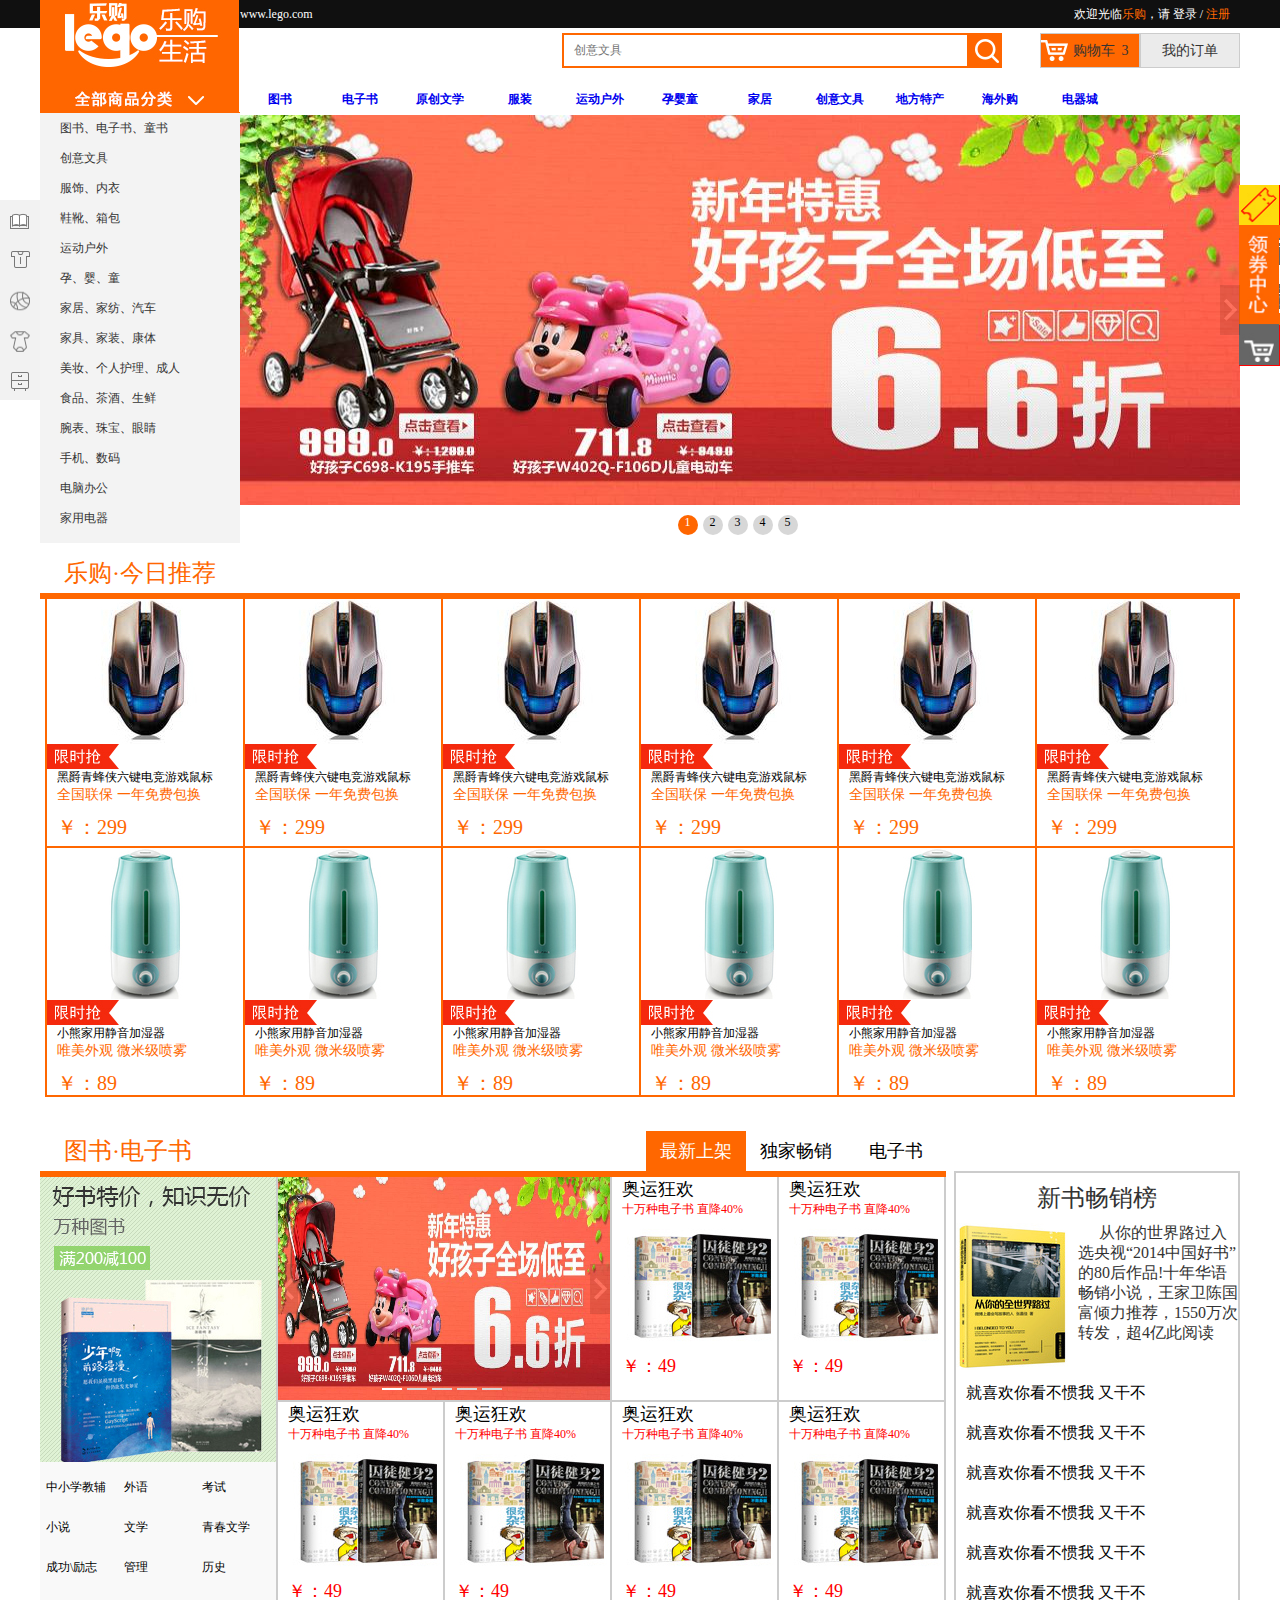
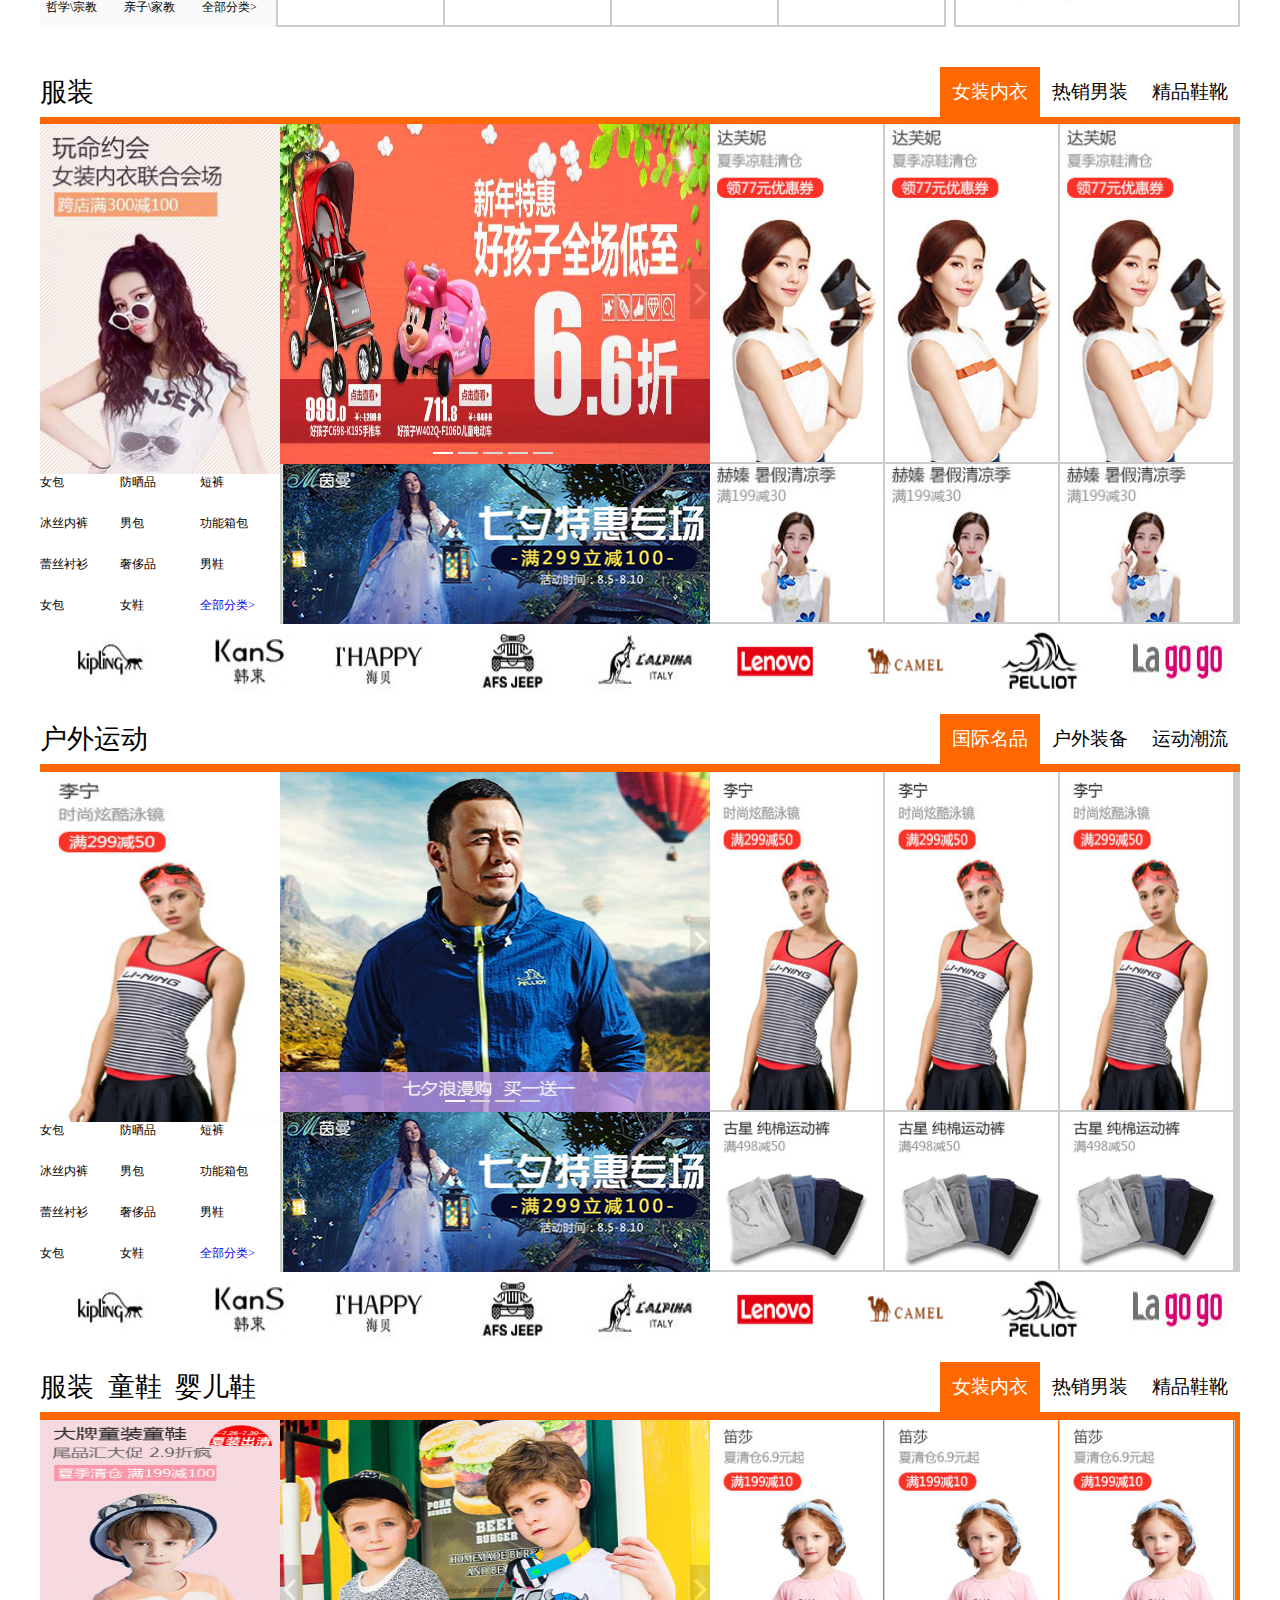
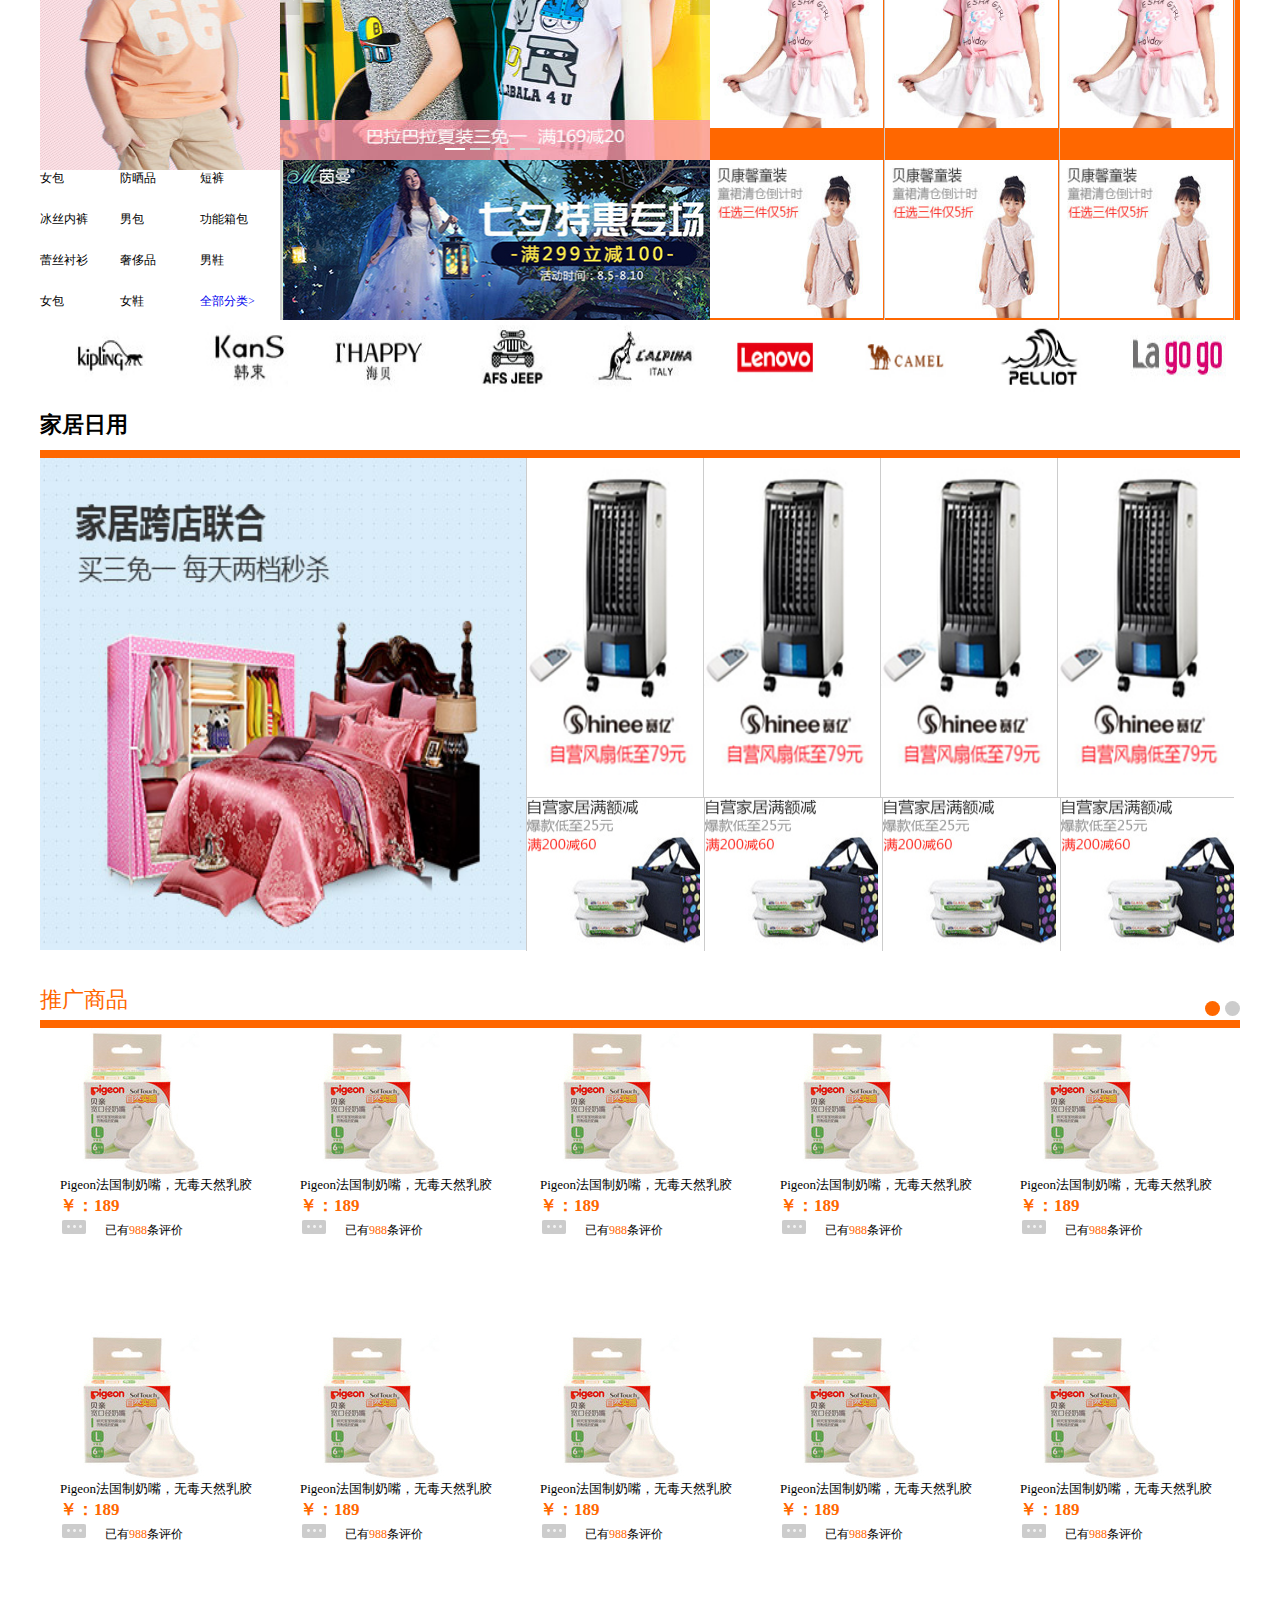
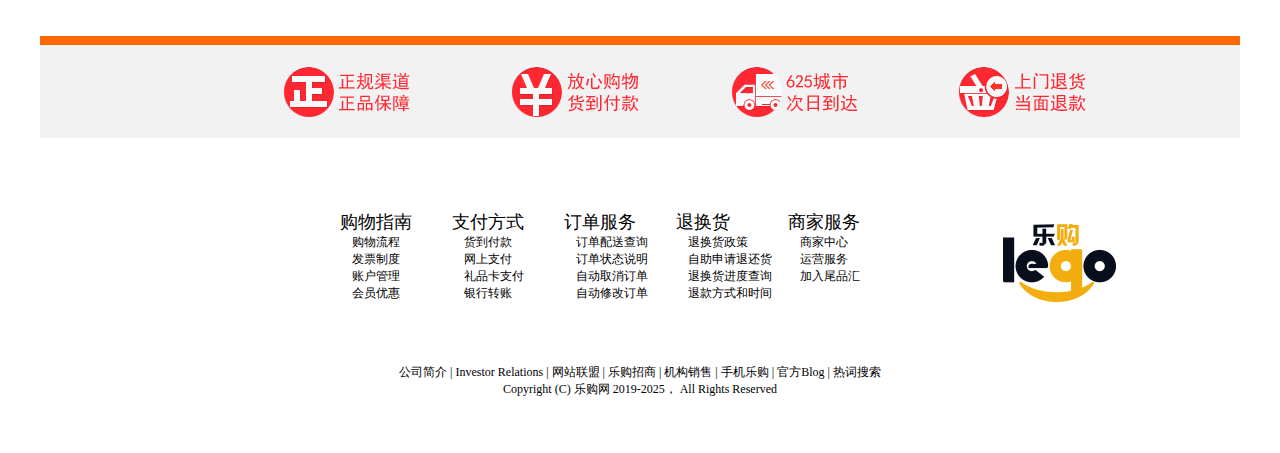
<file: code/ch07/index.html>
<!DOCTYPE html>
<html>

<head>
    <meta charset="utf8" />
    <title>乐购(Lego.COM)-正品低价、品质保障、配送及时、轻松购物！</title>
    <meta name="viewport" content="width=device-width, initial-scale=1.0, maximum-scale=1.0, user-scalable=yes" />
    <meta name="description"
        content="乐购lego.COM-专业的综合网上购物商城,销售家电、数码通讯、电脑、家居百货、服装服饰、母婴、图书、食品等数万个品牌优质商品.便捷、诚信的服务，为您提供愉悦的网上购物体验!" />
    <meta name="Keywords" content="网上购物,网上商城,手机,笔记本,电脑,MP3,CD,VCD,DV,相机,数码,配件,手表,存储卡,乐购" />
    <!-- 引入样式 -->
    <link rel="stylesheet" href="./css/reset.css">
    <link rel="stylesheet" href="./css/common.css">
    <link rel="stylesheet" href="./css/index.css">
    <!-- 轮播样式 -->
    <link rel="stylesheet" href="./css/slider.css">
</head>

<body>
    <!-- 1. 顶部 -->
    <div class="topbar">
        <!-- 内部容器 -->
        <div class="container clearfix">
            <p class="fl"><a href="#">www.lego.com</a></p>
            <p class="fr"><span>欢迎光临<a href="#">乐购</a></span>，<span>请 <a href="#" class="login">登录</a> / <a
                        href="#">注册</a></span></p>
        </div>
    </div>
    <!-- 2. 导航 -->
    <div class="nav container">
        <div class="search-shopcart-order clearfix">
            <div class="shopcart-order fr">
                <button>&nbsp;&nbsp;&nbsp;&nbsp;&nbsp;&nbsp;购物车<span>&nbsp;&nbsp;3</span></button>
                <button>我的订单</button>
            </div>
            <div class="search-input fr">
                <input class="search" placeholder="创意文具" type="text">
                <span></span>
            </div>
        </div>
        <div class="category-meau clearfix">
            <!-- 左侧 -->
            <div class="left-logo fl">
                <img src="./images/logo.jpg">
            </div>
            <ul class="fr clearfix">
                <li><a href="#">图书</a></li>
                <li><a href="#">电子书</a></li>
                <li><a href="#">原创文学</a></li>
                <li><a href="#">服装</a></li>
                <li><a href="#">运动户外</a></li>
                <li><a href="#">孕婴童</a></li>
                <li><a href="#">家居</a></li>
                <li><a href="#">创意文具</a></li>
                <li><a href="#">地方特产</a></li>
                <li><a href="#">海外购</a></li>
                <li><a href="#">电器城</a></li>
            </ul>
        </div>
    </div>
    <!-- 3. 分类导航和banner -->
    <div class="menu container clearfix">
        <!-- 左侧导航 -->
        <div class="sideMenu fl">
            <ul>
                <li><a href="#">图书</a>、<a href="#">电子书</a>、<a href="#">童书</a></li>
                <li><a href="#">创意文具</a></li>
                <li><a href="#">服饰</a>、<a href="#">内衣</a></li>
                <li><a href="#">鞋靴</a>、<a href="#">箱包</a></li>
                <li><a href="#">运动户外</a></li>
                <li><a href="#">孕</a>、<a href="#">婴</a>、<a href="#">童</a></li>
                <li><a href="#">家居</a>、<a href="#">家纺</a>、<a href="#">汽车</a></li>
                <li><a href="#">家具</a>、<a href="#">家装</a>、<a href="#">康体</a></li>
                <li><a href="#">美妆</a>、<a href="#">个人护理</a>、<a href="#">成人</a></li>
                <li><a href="#">食品</a>、<a href="#">茶酒</a>、<a href="#">生鲜</a></li>
                <li><a href="#">腕表</a>、<a href="#">珠宝</a>、<a href="#">眼睛</a></li>
                <li><a href="#">手机</a>、<a href="#">数码</a></li>
                <li><a href="#">电脑办公</a></li>
                <li><a href="#">家用电器</a></li>
            </ul>
        </div>
        <!-- 右侧导航 -->
        <div class="banner fr">
            <!-- 轮播 -->
            <div class="pptbox" id="bannerInner">
                <!--轮播的内容-->
                <ul class="innerwrapper">
                    <li>
                        <a href="#"><img src="images/banner1.jpg" /></a>
                    </li>
                    <li>
                        <a href="#"><img src="images/banner2.jpg" /></a>
                    </li>
                    <li>
                        <a href="#"><img src="images/banner3.jpg" /></a>
                    </li>
                    <li>
                        <a href="#"><img src="images/banner4.jpg" /></a>
                    </li>
                    <li>
                        <a href="#"><img src="images/banner5.jpg" /></a>
                    </li>
                </ul>
                <!--数字控制器-->
                <ul class="controls">
                    <li class="current">1</li>
                    <li>2</li>
                    <li>3</li>
                    <li>4</li>
                    <li>5</li>
                </ul>
                <!--按钮控制器-->
                <span class="btnleft"></span>
                <span class="btnright"></span>
            </div>
        </div>
    </div>
    <!-- 4. 今日推荐 -->
    <div class="recommend container">
        <!-- 标题 -->
        <h1 class="title">乐购·今日推荐</h1>
        <div class="recommend-content">
            <ul>
                <li>
                    <img src="./images/index06_05.jpg" alt="">
                    <p class="limit-time"><img src="./images/index05_18.jpg" alt=""></p>
                    <p class="desc">黑爵青蜂侠六键电竞游戏鼠标</p>
                    <p class="text">全国联保 一年免费包换</p>
                    <p class="price">￥：299</p>
                </li>
                <li>
                    <img src="./images/index06_05.jpg" alt="">
                    <p class="limit-time"><img src="./images/index05_18.jpg" alt=""></p>
                    <p class="desc">黑爵青蜂侠六键电竞游戏鼠标</p>
                    <p class="text">全国联保 一年免费包换</p>
                    <p class="price">￥：299</p>
                </li>
                <li>
                    <img src="./images/index06_05.jpg" alt="">
                    <p class="limit-time"><img src="./images/index05_18.jpg" alt=""></p>
                    <p class="desc">黑爵青蜂侠六键电竞游戏鼠标</p>
                    <p class="text">全国联保 一年免费包换</p>
                    <p class="price">￥：299</p>
                </li>
                <li>
                    <img src="./images/index06_05.jpg" alt="">
                    <p class="limit-time"><img src="./images/index05_18.jpg" alt=""></p>
                    <p class="desc">黑爵青蜂侠六键电竞游戏鼠标</p>
                    <p class="text">全国联保 一年免费包换</p>
                    <p class="price">￥：299</p>
                </li>
                <li>
                    <img src="./images/index06_05.jpg" alt="">
                    <p class="limit-time"><img src="./images/index05_18.jpg" alt=""></p>
                    <p class="desc">黑爵青蜂侠六键电竞游戏鼠标</p>
                    <p class="text">全国联保 一年免费包换</p>
                    <p class="price">￥：299</p>
                </li>
                <li>
                    <img src="./images/index06_05.jpg" alt="">
                    <p class="limit-time"><img src="./images/index05_18.jpg" alt=""></p>
                    <p class="desc">黑爵青蜂侠六键电竞游戏鼠标</p>
                    <p class="text">全国联保 一年免费包换</p>
                    <p class="price">￥：299</p>
                </li>
                <li>
                    <img src="./images/index06_11.jpg" alt="">
                    <p class="limit-time"><img src="./images/index05_18.jpg" alt=""></p>
                    <p class="desc">小熊家用静音加湿器</p>
                    <p class="text">唯美外观 微米级喷雾</p>
                    <p class="price">￥：89</p>
                </li>
                <li>
                    <img src="./images/index06_11.jpg" alt="">
                    <p class="limit-time"><img src="./images/index05_18.jpg" alt=""></p>
                    <p class="desc">小熊家用静音加湿器</p>
                    <p class="text">唯美外观 微米级喷雾</p>
                    <p class="price">￥：89</p>
                </li>
                <li>
                    <img src="./images/index06_11.jpg" alt="">
                    <p class="limit-time"><img src="./images/index05_18.jpg" alt=""></p>
                    <p class="desc">小熊家用静音加湿器</p>
                    <p class="text">唯美外观 微米级喷雾</p>
                    <p class="price">￥：89</p>
                </li>
                <li>
                    <img src="./images/index06_11.jpg" alt="">
                    <p class="limit-time"><img src="./images/index05_18.jpg" alt=""></p>
                    <p class="desc">小熊家用静音加湿器</p>
                    <p class="text">唯美外观 微米级喷雾</p>
                    <p class="price">￥：89</p>
                </li>
                <li>
                    <img src="./images/index06_11.jpg" alt="">
                    <p class="limit-time"><img src="./images/index05_18.jpg" alt=""></p>
                    <p class="desc">小熊家用静音加湿器</p>
                    <p class="text">唯美外观 微米级喷雾</p>
                    <p class="price">￥：89</p>
                </li>
                <li>
                    <img src="./images/index06_11.jpg" alt="">
                    <p class="limit-time"><img src="./images/index05_18.jpg" alt=""></p>
                    <p class="desc">小熊家用静音加湿器</p>
                    <p class="text">唯美外观 微米级喷雾</p>
                    <p class="price">￥：89</p>
                </li>
            </ul>
        </div>
    </div>
    <!-- 5. 电子书 -->
    <div class="floorBox ebook container clearfix">
        <!-- 左侧盒子 -->
        <div class="left-box fl">
            <!-- 顶部 -->
            <div class="top">
                <!-- 标题 -->
                <h1 class="title fl">图书·电子书</h1>
                <!-- 导航 -->
                <ul class="fr">
                    <li class="active">最新上架</li>
                    <li>独家畅销</li>
                    <li>电子书</li>
                </ul>
            </div>
            <!-- 内容 -->
            <div class="content clearfix">
                <!-- 左侧广告 -->
                <div class="ads fl">
                    <div class="top-img"><img src="./images/index7_07.jpg" alt=""></div>
                    <div class="bottom-text">
                        <ul>
                            <li>中小学教辅</li>
                            <li>外语</li>
                            <li>考试</li>
                            <li>小说</li>
                            <li>文学</li>
                            <li>青春文学</li>
                            <li>成功\励志</li>
                            <li>管理</li>
                            <li>历史</li>
                            <li>哲学\宗教</li>
                            <li>亲子\家教</li>
                            <li>全部分类></li>
                        </ul>
                    </div>
                </div>
                <!-- 右侧 盒子 -->
                <div class="ebook-list fr">
                    <ul>
                        <li>
                            <!-- 轮播容器 -->
                            <div class="pptbox" id="ebooks-banner">
                                <!--轮播的内容-->
                                <ul class="innerwrapper">
                                    <li>
                                        <a href="#"><img src="images/banner1.jpg" /></a>
                                    </li>
                                    <li>
                                        <a href="#"><img src="images/banner2.jpg" /></a>
                                    </li>
                                    <li>
                                        <a href="#"><img src="images/banner3.jpg" /></a>
                                    </li>
                                    <li>
                                        <a href="#"><img src="images/banner4.jpg" /></a>
                                    </li>
                                    <li>
                                        <a href="#"><img src="images/banner5.jpg" /></a>
                                    </li>
                                </ul>
                                <!--数字控制器-->
                                <ul class="controls">
                                    <li class="current">1</li>
                                    <li>2</li>
                                    <li>3</li>
                                    <li>4</li>
                                    <li>5</li>
                                </ul>
                                <!--按钮控制器-->
                                <span class="btnleft"></span>
                                <span class="btnright"></span>
                            </div>
                        </li>
                        <li>
                            <p class="title">奥运狂欢</p>
                            <p class="promotion-text">十万种电子书 直降40%</p>
                            <img src="./images/index09_05.jpg" alt="">
                            <p class="pricee">￥：49</p>
                        </li>
                        <li>
                            <p class="title">奥运狂欢</p>
                            <p class="promotion-text">十万种电子书 直降40%</p>
                            <img src="./images/index09_05.jpg" alt="">
                            <p class="pricee">￥：49</p>
                        </li>
                        <li>
                            <p class="title">奥运狂欢</p>
                            <p class="promotion-text">十万种电子书 直降40%</p>
                            <img src="./images/index09_05.jpg" alt="">
                            <p class="pricee">￥：49</p>
                        </li>
                        <li>
                            <p class="title">奥运狂欢</p>
                            <p class="promotion-text">十万种电子书 直降40%</p>
                            <img src="./images/index09_05.jpg" alt="">
                            <p class="pricee">￥：49</p>
                        </li>
                        <li>
                            <p class="title">奥运狂欢</p>
                            <p class="promotion-text">十万种电子书 直降40%</p>
                            <img src="./images/index09_05.jpg" alt="">
                            <p class="pricee">￥：49</p>
                        </li>
                        <li>
                            <p class="title">奥运狂欢</p>
                            <p class="promotion-text">十万种电子书 直降40%</p>
                            <img src="./images/index09_05.jpg" alt="">
                            <p class="pricee">￥：49</p>
                        </li>
                    </ul>
                </div>
            </div>
        </div>
        <!-- 右侧盒子 -->
        <div class="right-box fr">
            <!-- 标题 -->
            <h3 class="title">新书畅销榜</h3>
            <ul>
                <li>
                    <p class="ebooks-title">就喜欢你看不惯我 又干不</p>
                    <p class="clearfix desc">
                        <img class="fl" src="./images/index08_05.jpg"
                            alt="">&nbsp;&nbsp;&nbsp;&nbsp;从你的世界路过入选央视“2014中国好书”的80后作品!十年华语畅销小说，王家卫陈国富倾力推荐，1550万次转发，超4亿此阅读
                    </p>
                </li>
                <li>
                    <p class="ebooks-title">就喜欢你看不惯我 又干不</p>
                    <p class="clearfix desc">
                        <img class="fl" src="./images/index08_05.jpg"
                            alt="">&nbsp;&nbsp;&nbsp;&nbsp;从你的世界路过入选央视“2014中国好书”的80后作品!十年华语畅销小说，王家卫陈国富倾力推荐，1550万次转发，超4亿此阅读
                    </p>
                </li>
                <li>
                    <p class="ebooks-title">就喜欢你看不惯我 又干不</p>
                    <p class="clearfix desc">
                        <img class="fl" src="./images/index08_05.jpg"
                            alt="">&nbsp;&nbsp;&nbsp;&nbsp;从你的世界路过入选央视“2014中国好书”的80后作品!十年华语畅销小说，王家卫陈国富倾力推荐，1550万次转发，超4亿此阅读
                    </p>
                </li>
                <li>
                    <p class="ebooks-title">就喜欢你看不惯我 又干不</p>
                    <p class="clearfix desc">
                        <img class="fl" src="./images/index08_05.jpg"
                            alt="">&nbsp;&nbsp;&nbsp;&nbsp;从你的世界路过入选央视“2014中国好书”的80后作品!十年华语畅销小说，王家卫陈国富倾力推荐，1550万次转发，超4亿此阅读
                    </p>
                </li>
                <li>
                    <p class="ebooks-title">就喜欢你看不惯我 又干不</p>
                    <p class="clearfix desc">
                        <img class="fl" src="./images/index08_05.jpg"
                            alt="">&nbsp;&nbsp;&nbsp;&nbsp;从你的世界路过入选央视“2014中国好书”的80后作品!十年华语畅销小说，王家卫陈国富倾力推荐，1550万次转发，超4亿此阅读
                    </p>
                </li>
                <li>
                    <p class="ebooks-title">就喜欢你看不惯我 又干不</p>
                    <p class="clearfix desc">
                        <img class="fl" src="./images/index08_05.jpg"
                            alt="">&nbsp;&nbsp;&nbsp;&nbsp;从你的世界路过入选央视“2014中国好书”的80后作品!十年华语畅销小说，王家卫陈国富倾力推荐，1550万次转发，超4亿此阅读
                    </p>
                </li>
                <li>
                    <p class="ebooks-title">就喜欢你看不惯我 又干不</p>
                    <p class="clearfix desc">
                        <img class="fl" src="./images/index08_05.jpg"
                            alt="">&nbsp;&nbsp;&nbsp;&nbsp;从你的世界路过入选央视“2014中国好书”的80后作品!十年华语畅销小说，王家卫陈国富倾力推荐，1550万次转发，超4亿此阅读
                    </p>
                </li>
            </ul>
        </div>
    </div>
    <!-- ===============================6. 服装=============================== -->
    <div class="floorBox clothes container">
        <!-- 标题 -->
        <div class="clothes-title clearfix">
            <p class="fl">服装</p>
            <ul class="fr">
                <li>女装内衣</li>
                <li>热销男装</li>
                <li>精品鞋靴</li>
            </ul>
        </div>
        <!-- 内容大盒子 -->
        <div class="clothes-content clearfix">
            <!-- 左侧盒子 -->
            <div class="clothes-left fl">
                <div><img src="./images/index7_17.jpg"></div>
                <div class="list">
                    <ul>
                        <li>女包</li>
                        <li>防晒品</li>
                        <li>短裤</li>
                        <li>冰丝内裤</li>
                        <li>男包</li>
                        <li>功能箱包</li>
                        <li>蕾丝衬衫</li>
                        <li>奢侈品</li>
                        <li>男鞋</li>
                        <li>女包</li>
                        <li>女鞋</li>
                        <li><a href="#">全部分类></a></li>
                    </ul>
                </div>
            </div>
            <!-- 右侧盒子 -->
            <div class="clothes-right fr">
                <div class="top-t">
                    <ul>
                        <li><img src="./images/index100_05.jpg"></li>
                        <li><img src="./images/index100_05.jpg"></li>
                        <li><img src="./images/index100_05.jpg"></li>
                    </ul>
                </div>
                <div class="bottom-t">
                    <ul>
                        <li><img src="./images/index100_11.jpg" alt=""></li>
                        <li><img src="./images/index100_11.jpg" alt=""></li>
                        <li><img src="./images/index100_11.jpg" alt=""></li>
                    </ul>
                </div>
            </div>
            <!-- 中心盒子 -->
            <div class="clothes-center fr">
                <!-- 轮播容器 -->
                <div class="pptbox" id="clothes-banner">
                    <!--轮播的内容-->
                    <ul class="innerwrapper">
                        <li>
                            <a href="#"><img src="images/banner1.jpg" /></a>
                        </li>
                        <li>
                            <a href="#"><img src="images/banner2.jpg" /></a>
                        </li>
                        <li>
                            <a href="#"><img src="images/banner3.jpg" /></a>
                        </li>
                        <li>
                            <a href="#"><img src="images/banner4.jpg" /></a>
                        </li>
                        <li>
                            <a href="#"><img src="images/banner5.jpg" /></a>
                        </li>
                    </ul>
                    <!--数字控制器-->
                    <ul class="controls">
                        <li class="current">1</li>
                        <li>2</li>
                        <li>3</li>
                        <li>4</li>
                        <li>5</li>
                    </ul>
                    <!--按钮控制器-->
                    <span class="btnleft"></span>
                    <span class="btnright"></span>
                </div>
                <div class="bt"><img src="./images/index11_08.jpg"></div>
            </div>
            <!-- 底部图标 -->
            <div class="tubiao">
                <ul>
                    <li><img src="./images/index15_13.jpg"></li>
                    <li><img src="./images/index15_14.jpg"></li>
                    <li><img src="./images/logo13_11.jpg"></li>
                    <li><img src="./images/logo13_12.jpg"></li>
                    <li><img src="./images/logo13_13.jpg"></li>
                    <li><img src="./images/logo13_14.jpg"></li>
                    <li><img src="./images/logo13_15.jpg"></li>
                    <li><img src="./images/logo13_16.jpg"></li>
                    <li><img src="./images/logo13_17.jpg"></li>
                </ul>
            </div>
        </div>
        <!-- ==========================7. 户外活动============================= -->
        <div class="floorBox sport container">
            <!-- 标题 -->
            <div class="sport-title clearfix">
                <p class="fl">户外运动</p>
                <ul class="fr">
                    <li>国际名品</li>
                    <li>户外装备</li>
                    <li>运动潮流</li>
                </ul>
            </div>
            <!-- 内容大盒子 -->
            <div class="sport-content clearfix">
                <!-- 左侧盒子 -->
                <div class="sport-left fl">
                    <div><img src="./images/huwai.jpg"></div>
                    <div class="list">
                        <ul>
                            <li>女包</li>
                            <li>防晒品</li>
                            <li>短裤</li>
                            <li>冰丝内裤</li>
                            <li>男包</li>
                            <li>功能箱包</li>
                            <li>蕾丝衬衫</li>
                            <li>奢侈品</li>
                            <li>男鞋</li>
                            <li>女包</li>
                            <li>女鞋</li>
                            <li><a href="#">全部分类></a></li>
                        </ul>
                    </div>
                </div>
                <!-- 右侧盒子 -->
                <div class="sport-right fr">
                    <div class="top-t">
                        <ul>
                            <li><img src="./images/huwai.jpg"></li>
                            <li><img src="./images/huwai.jpg"></li>
                            <li><img src="./images/huwai.jpg"></li>
                        </ul>
                    </div>
                    <div class="bottom-t">
                        <ul>
                            <li><img src="./images/sport-jeans.jpg" alt=""></li>
                            <li><img src="./images/sport-jeans.jpg" alt=""></li>
                            <li><img src="./images/sport-jeans.jpg" alt=""></li>
                        </ul>
                    </div>
                </div>
                <!-- 中心盒子 -->
                <div class="sport-center fr">
                    <!-- 轮播容器 -->
                    <div class="pptbox" id="sports-banner">
                        <!--轮播的内容-->
                        <ul class="innerwrapper">
                            <li>
                                <a href="#"><img src="images/banner3.1.jpg" /></a>
                            </li>
                            <li>
                                <a href="#"><img src="images/banner3.2.jpg" /></a>
                            </li>
                            <li>
                                <a href="#"><img src="images/banner3.3.jpg" /></a>
                            </li>
                            <li>
                                <a href="#"><img src="images/banner3.4.jpg" /></a>
                            </li>
                        </ul>
                        <!--数字控制器-->
                        <ul class="controls">
                            <li class="current">1</li>
                            <li>2</li>
                            <li>3</li>
                            <li>4</li>
                        </ul>
                        <!--按钮控制器-->
                        <span class="btnleft"></span>
                        <span class="btnright"></span>
                    </div>
                    <div class="bt"><img src="./images/index11_08.jpg"></div>
                </div>
                <!-- 底部图标 -->
                <div class="tubiao">
                    <ul>
                        <li><img src="./images/index15_13.jpg"></li>
                        <li><img src="./images/index15_14.jpg"></li>
                        <li><img src="./images/logo13_11.jpg"></li>
                        <li><img src="./images/logo13_12.jpg"></li>
                        <li><img src="./images/logo13_13.jpg"></li>
                        <li><img src="./images/logo13_14.jpg"></li>
                        <li><img src="./images/logo13_15.jpg"></li>
                        <li><img src="./images/logo13_16.jpg"></li>
                        <li><img src="./images/logo13_17.jpg"></li>
                    </ul>
                </div>
            </div>
            </dic>
            <!-- ======================8. 童装================= -->
            <div class="floorBox children container">
                <!-- 标题 -->
                <div class="children-title clearfix">
                    <p class="fl">服装&nbsp;&nbsp;童鞋&nbsp;&nbsp;婴儿鞋</p>
                    <ul class="fr">
                        <li>女装内衣</li>
                        <li>热销男装</li>
                        <li>精品鞋靴</li>
                    </ul>
                </div>
                <!-- 内容大盒子 -->
                <div class="children-content clearfix">
                    <!-- 左侧盒子 -->
                    <div class="children-left fl">
                        <div><img src="./images/a1.jpg"></div>
                        <div class="list">
                            <ul class="clearfix">
                                <li>女包</li>
                                <li>防晒品</li>
                                <li>短裤</li>
                                <li>冰丝内裤</li>
                                <li>男包</li>
                                <li>功能箱包</li>
                                <li>蕾丝衬衫</li>
                                <li>奢侈品</li>
                                <li>男鞋</li>
                                <li>女包</li>
                                <li>女鞋</li>
                                <li><a href="#">全部分类></a></li>
                            </ul>
                        </div>
                    </div>
                    <!-- 右侧盒子 -->
                    <div class="children-right fr">
                        <div class="top-t clearfix">
                            <ul>
                                <li><img src="./images/a2.jpg"></li>
                                <li><img src="./images/a2.jpg"></li>
                                <li><img src="./images/a2.jpg"></li>
                            </ul>
                        </div>
                        <div class="bottom-t clearfix">
                            <ul>
                                <li><img src="./images/a3.jpg" alt=""></li>
                                <li><img src="./images/a3.jpg" alt=""></li>
                                <li><img src="./images/a3.jpg" alt=""></li>
                            </ul>
                        </div>
                    </div>
                    <!-- 中心盒子 -->
                    <div class="children-center fr">
                        <!-- 轮播容器 -->
                        <div class="pptbox" id="children-banner">
                            <!--轮播的内容-->
                            <ul class="innerwrapper">
                                <li>
                                    <a href="#"><img src="images/b1.jpg" /></a>
                                </li>
                                <li>
                                    <a href="#"><img src="images/b2.jpg" /></a>
                                </li>
                                <li>
                                    <a href="#"><img src="images/b3.jpg" /></a>
                                </li>
                                <li>
                                    <a href="#"><img src="images/b4.jpg" /></a>
                                </li>
                            </ul>
                            <!--数字控制器-->
                            <ul class="controls">
                                <li class="current">1</li>
                                <li>2</li>
                                <li>3</li>
                                <li>4</li>
                            </ul>
                            <!--按钮控制器-->
                            <span class="btnleft"></span>
                            <span class="btnright"></span>
                        </div>
                        <div class="bt"><img src="./images/index11_08.jpg"></div>
                    </div>
                    <!-- 底部图标 -->
                    <div class="tubiao">
                        <ul class="clearfix">
                            <li><img src="./images/index15_13.jpg"></li>
                            <li><img src="./images/index15_14.jpg"></li>
                            <li><img src="./images/logo13_11.jpg"></li>
                            <li><img src="./images/logo13_12.jpg"></li>
                            <li><img src="./images/logo13_13.jpg"></li>
                            <li><img src="./images/logo13_14.jpg"></li>
                            <li><img src="./images/logo13_15.jpg"></li>
                            <li><img src="./images/logo13_16.jpg"></li>
                            <li><img src="./images/logo13_17.jpg"></li>
                        </ul>
                    </div>
                </div>
                <!-- 9. ===================家居日用================= -->
                <div class="floorBox daily container">
                    <div class="daily-title">
                        <h1>家居日用</h1>
                    </div>
                    <div class="daily-content clearfix">
                        <div class="left-box fl">
                            <div class="bed"><img src="./images/bed.jpg"></div>
                        </div>
                        <div class="right-box fr">
                            <ul class="top clearfix">
                                <li><img src="./images/index22_05.jpg"></li>
                                <li><img src="./images/index22_05.jpg"></li>
                                <li><img src="./images/index22_05.jpg"></li>
                                <li><img src="./images/index22_05.jpg"></li>
                            </ul>
                            <ul class="bottom clearfix">
                                <li><img src="./images/index23_08.jpg"></li>
                                <li><img src="./images/index23_08.jpg"></li>
                                <li><img src="./images/index23_08.jpg"></li>
                                <li><img src="./images/index23_08.jpg"></li>
                            </ul>
                        </div>
                    </div>
                </div>
                <!-- 10. 推广商品 -->
                <div class="promotion container clearfix">
                    <div class="title clearfix">
                        <p class="fl">推广商品</p>
                        <ul class="fr">
                            <li class="active"></li>
                            <li></li>
                        </ul>
                    </div>
                    <div class="content">
                        <div class="out-box">
                            <div class="inner-box clearfix">
                                <!-- 1 -->
                                <div class="img fl">
                                    <ul>
                                        <li>
                                            <img src="./images/index25_12.jpg" alt="">
                                            <p>Pigeon法国制奶嘴，无毒天然乳胶</p>
                                            <p>￥：189</p>
                                            <span></span>
                                            <p><span></span>已有<span class="price">988</span>条评价</p>
                                        </li>
                                        <li>
                                            <img src="./images/index25_12.jpg" alt="">
                                            <p>Pigeon法国制奶嘴，无毒天然乳胶</p>
                                            <p>￥：189</p>
                                            <span></span>
                                            <p><span></span>已有<span class="price">988</span>条评价</p>
                                        </li>
                                        <li>
                                            <img src="./images/index25_12.jpg" alt="">
                                            <p>Pigeon法国制奶嘴，无毒天然乳胶</p>
                                            <p>￥：189</p>
                                            <span></span>
                                            <p><span></span>已有<span class="price">988</span>条评价</p>
                                        </li>
                                        <li>
                                            <img src="./images/index25_12.jpg" alt="">
                                            <p>Pigeon法国制奶嘴，无毒天然乳胶</p>
                                            <p>￥：189</p>
                                            <span></span>
                                            <p><span></span>已有<span class="price">988</span>条评价</p>
                                        </li>
                                        <li>
                                            <img src="./images/index25_12.jpg" alt="">
                                            <p>Pigeon法国制奶嘴，无毒天然乳胶</p>
                                            <p>￥：189</p>
                                            <span></span>
                                            <p><span></span>已有<span class="price">988</span>条评价</p>
                                        </li>
                                        <li>
                                            <img src="./images/index25_12.jpg" alt="">
                                            <p>Pigeon法国制奶嘴，无毒天然乳胶</p>
                                            <p>￥：189</p>
                                            <span></span>
                                            <p><span></span>已有<span class="price">988</span>条评价</p>
                                        </li>
                                        <li>
                                            <img src="./images/index25_12.jpg" alt="">
                                            <p>Pigeon法国制奶嘴，无毒天然乳胶</p>
                                            <p>￥：189</p>
                                            <span></span>
                                            <p><span></span>已有<span class="price">988</span>条评价</p>
                                        </li>
                                        <li>
                                            <img src="./images/index25_12.jpg" alt="">
                                            <p>Pigeon法国制奶嘴，无毒天然乳胶</p>
                                            <p>￥：189</p>
                                            <span></span>
                                            <p><span></span>已有<span class="price">988</span>条评价</p>
                                        </li>
                                        <li>
                                            <img src="./images/index25_12.jpg" alt="">
                                            <p>Pigeon法国制奶嘴，无毒天然乳胶</p>
                                            <p>￥：189</p>
                                            <span></span>
                                            <p><span></span>已有<span class="price">988</span>条评价</p>
                                        </li>
                                        <li>
                                            <img src="./images/index25_12.jpg" alt="">
                                            <p>Pigeon法国制奶嘴，无毒天然乳胶</p>
                                            <p>￥：189</p>
                                            <span></span>
                                            <p><span></span>已有<span class="price">988</span>条评价</p>
                                        </li>
                                    </ul>
                                </div>
                                <!-- 2 -->
                                <div class="img fl">
                                    <ul>
                                        <li>
                                            <img src="./images/53840017853657_y.jpg" alt="">
                                            <p>Pigeon法国制奶嘴，无毒天然乳胶</p>
                                            <p>￥：189</p>
                                            <span></span>
                                            <p><span></span>已有<span class="price">988</span>条评价</p>
                                        </li>
                                        <li>
                                            <img src="./images/53840017853657_y.jpg" alt="">
                                            <p>Pigeon法国制奶嘴，无毒天然乳胶</p>
                                            <p>￥：189</p>
                                            <span></span>
                                            <p><span></span>已有<span class="price">988</span>条评价</p>
                                        </li>
                                        <li>
                                            <img src="./images/53840017853657_y.jpg" alt="">
                                            <p>Pigeon法国制奶嘴，无毒天然乳胶</p>
                                            <p>￥：189</p>
                                            <span></span>
                                            <p><span></span>已有<span class="price">988</span>条评价</p>
                                        </li>
                                        <li>
                                            <img src="./images/53840017853657_y.jpg" alt="">
                                            <p>Pigeon法国制奶嘴，无毒天然乳胶</p>
                                            <p>￥：189</p>
                                            <span></span>
                                            <p><span></span>已有<span class="price">988</span>条评价</p>
                                        </li>
                                        <li>
                                            <img src="./images/53840017853657_y.jpg" alt="">
                                            <p>Pigeon法国制奶嘴，无毒天然乳胶</p>
                                            <p>￥：189</p>
                                            <span></span>
                                            <p><span></span>已有<span class="price">988</span>条评价</p>
                                        </li>
                                        <li>
                                            <img src="./images/53840017853657_y.jpg" alt="">
                                            <p>Pigeon法国制奶嘴，无毒天然乳胶</p>
                                            <p>￥：189</p>
                                            <span></span>
                                            <p><span></span>已有<span class="price">988</span>条评价</p>
                                        </li>
                                        <li>
                                            <img src="./images/53840017853657_y.jpg" alt="">
                                            <p>Pigeon法国制奶嘴，无毒天然乳胶</p>
                                            <p>￥：189</p>
                                            <span></span>
                                            <p><span></span>已有<span class="price">988</span>条评价</p>
                                        </li>
                                        <li>
                                            <img src="./images/53840017853657_y.jpg" alt="">
                                            <p>Pigeon法国制奶嘴，无毒天然乳胶</p>
                                            <p>￥：189</p>
                                            <span></span>
                                            <p><span></span>已有<span class="price">988</span>条评价</p>
                                        </li>
                                        <li>
                                            <img src="./images/53840017853657_y.jpg" alt="">
                                            <p>Pigeon法国制奶嘴，无毒天然乳胶</p>
                                            <p>￥：189</p>
                                            <span></span>
                                            <p><span></span>已有<span class="price">988</span>条评价</p>
                                        </li>
                                        <li>
                                            <img src="./images/53840017853657_y.jpg" alt="">
                                            <p>Pigeon法国制奶嘴，无毒天然乳胶</p>
                                            <p>￥：189</p>
                                            <span></span>
                                            <p><span></span>已有<span class="price">988</span>条评价</p>
                                        </li>
                                    </ul>
                                </div>
                            </div>
                        </div>
                    </div>
                </div>
                <!-- 11. 尾部部分 -->
                <div class="footer">
                    <div class="footer-top">
                        <div class="imge">
                            <ul>
                                <li><img src="./images/222_11.png"></li>
                                <li><img src="./images/222_12.png"></li>
                                <li><img src="./images/222_15.png"></li>
                                <li><img src="./images/222_17.png"></li>
                            </ul>
                        </div>
                    </div>
                    <div class="footer-center">
                        <div class="footer-text container">
                            <img src="./images/logo_00.png" alt="">
                            <ul>
                                <li>
                                    <dl>
                                        <dt>购物指南</dt>
                                        <dd>购物流程</dd>
                                        <dd>发票制度</dd>
                                        <dd>账户管理</dd>
                                        <dd>会员优惠</dd>
                                    </dl>
                                </li>
                                <li>
                                    <dl>
                                        <dt>支付方式</dt>
                                        <dd>货到付款</dd>
                                        <dd>网上支付</dd>
                                        <dd>礼品卡支付</dd>
                                        <dd>银行转账</dd>
                                    </dl>
                                </li>
                                <li>
                                    <dl>
                                        <dt>订单服务</dt>
                                        <dd>订单配送查询</dd>
                                        <dd>订单状态说明</dd>
                                        <dd>自动取消订单</dd>
                                        <dd>自动修改订单</dd>
                                    </dl>
                                </li>
                                <li>
                                    <dl>
                                        <dt>退换货</dt>
                                        <dd>退换货政策</dd>
                                        <dd>自助申请退还货</dd>
                                        <dd>退换货进度查询</dd>
                                        <dd>退款方式和时间</dd>
                                    </dl>
                                </li>
                                <li>
                                    <dl>
                                        <dt>商家服务</dt>
                                        <dd>商家中心</dd>
                                        <dd>运营服务</dd>
                                        <dd>加入尾品汇</dd>
                                    </dl>
                                </li>
                            </ul>
                            <p>
                                公司简介 | Investor Relations | 网站联盟 | 乐购招商 | 机构销售 | 手机乐购 | 官方Blog | 热词搜索
                                <br> Copyright (C) 乐购网 2019-2025， All Rights Reserved
                            </p>
                        </div>
                    </div>
                </div>

               <!-- 二维码 -->
                <div class="qr-code">
                    <p><img src="./images/two_30.jpg"></p>
                    <p class="ticket"><img src="./images/two_35.jpg"></p>
                    <div><img src="./images/two_34.jpg"></div>
                    <p><img src="./images/two_40.jpg"></p>
                </div>

                <!--====顶部搜索框==  -->
                <div class="top-search-box">
                    <div class="search-box">
                        <input class="search" placeholder="创意文具" type="text">
                        <span></span>
                    </div>
                </div>
                <!-- 楼层滚动 -->
                    <ul class="floor">
                        <li><img src="./images/indexleft_05.png" alt="">图书</li>
                        <li><img src="./images/indexleft_08.png" alt="">服装</li>
                        <li><img src="./images/indexleft_11.png" alt="">运动</li>
                        <li><img src="./images/indexleft_14.png" alt="">童装</li>
                        <li><img src="./images/indexleft_17.png" alt="">日用</li>
                    </ul>




                <!--引入jQuery.min.js  -->
                <script src="./js/jquery-1.11.3.min.js"></script>
                <!-- 引入轮播插件 -->
                <script src="./js/slider.js"></script>
                <!-- 引入自己写的js文件 -->
                <script src="./js/index.js"></script>
                <!-- 引入返回顶部的js文件 -->
                <script src="./js/gotoTop.js"></script>
                <script>
                    
                    $(function(){
                        //调用返回顶部函数
                        gotoTop();
                    })
                </script>
</body>

</html>
</file>
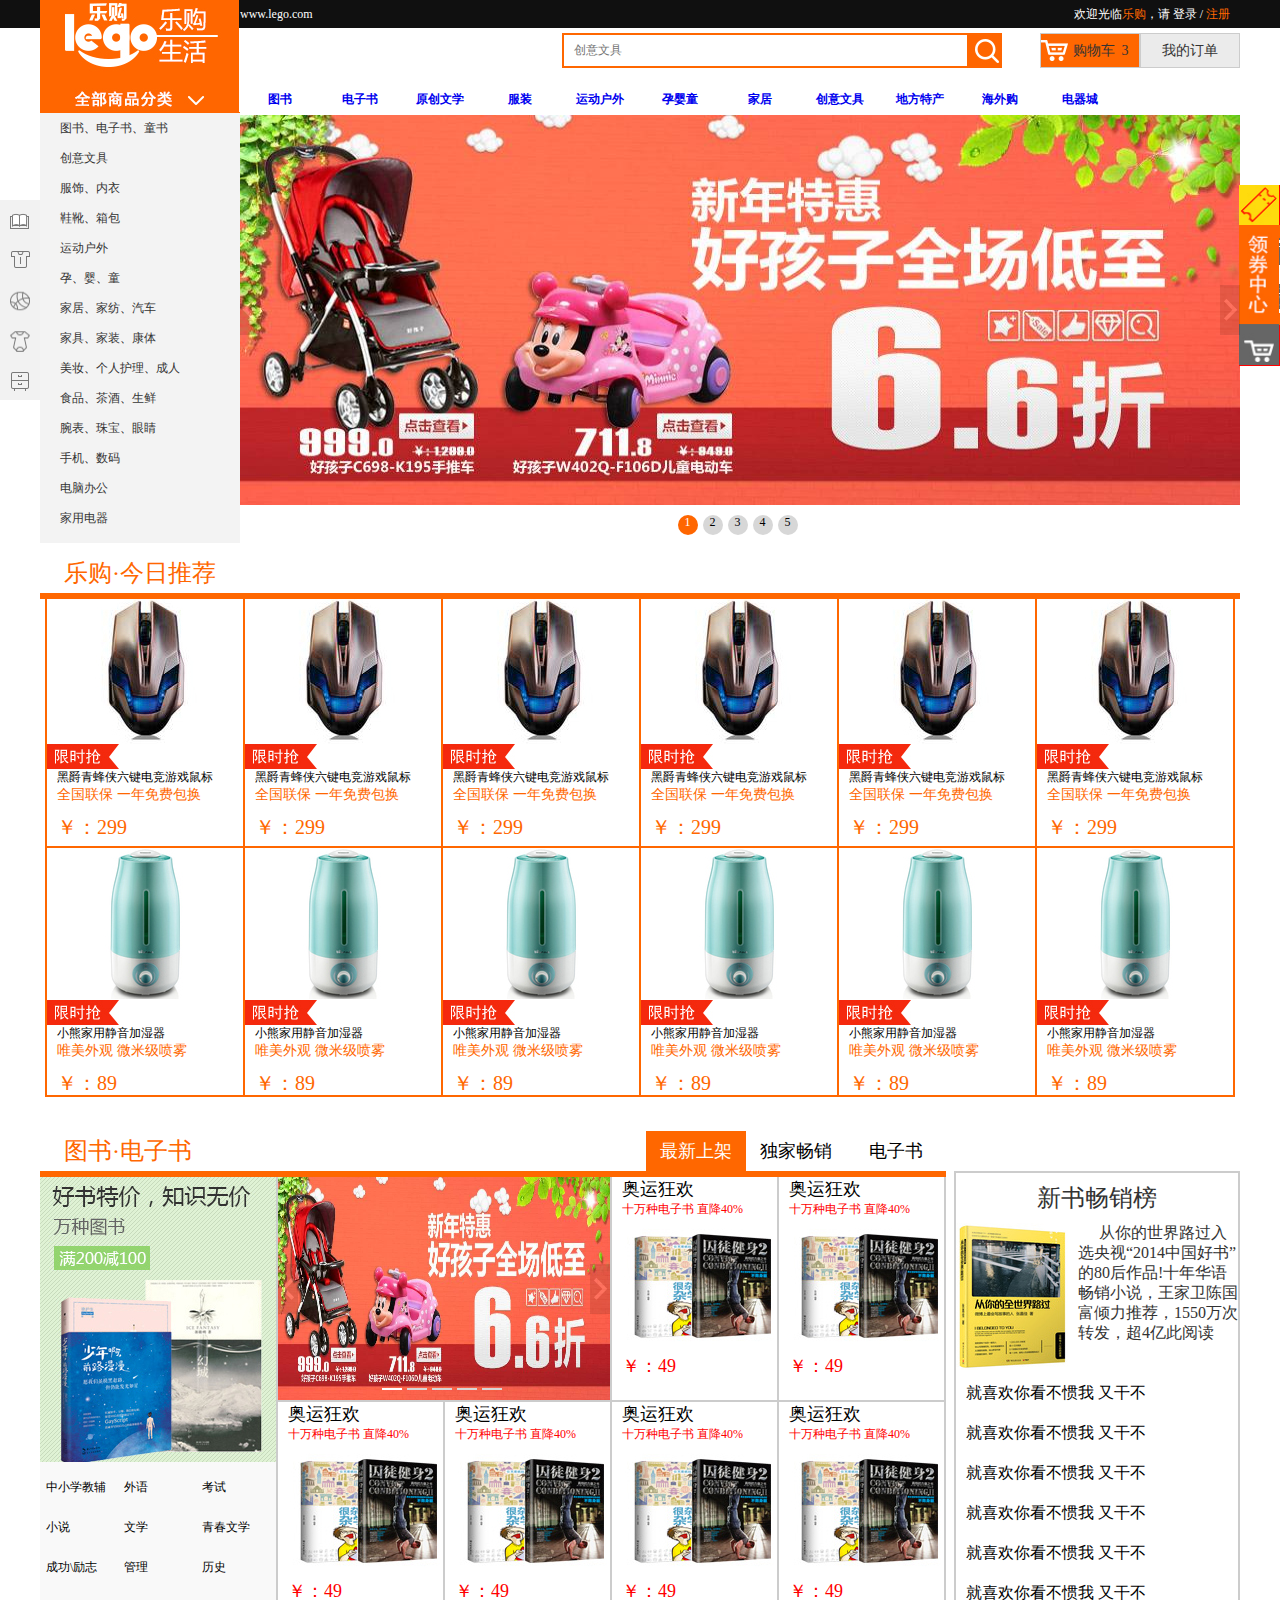
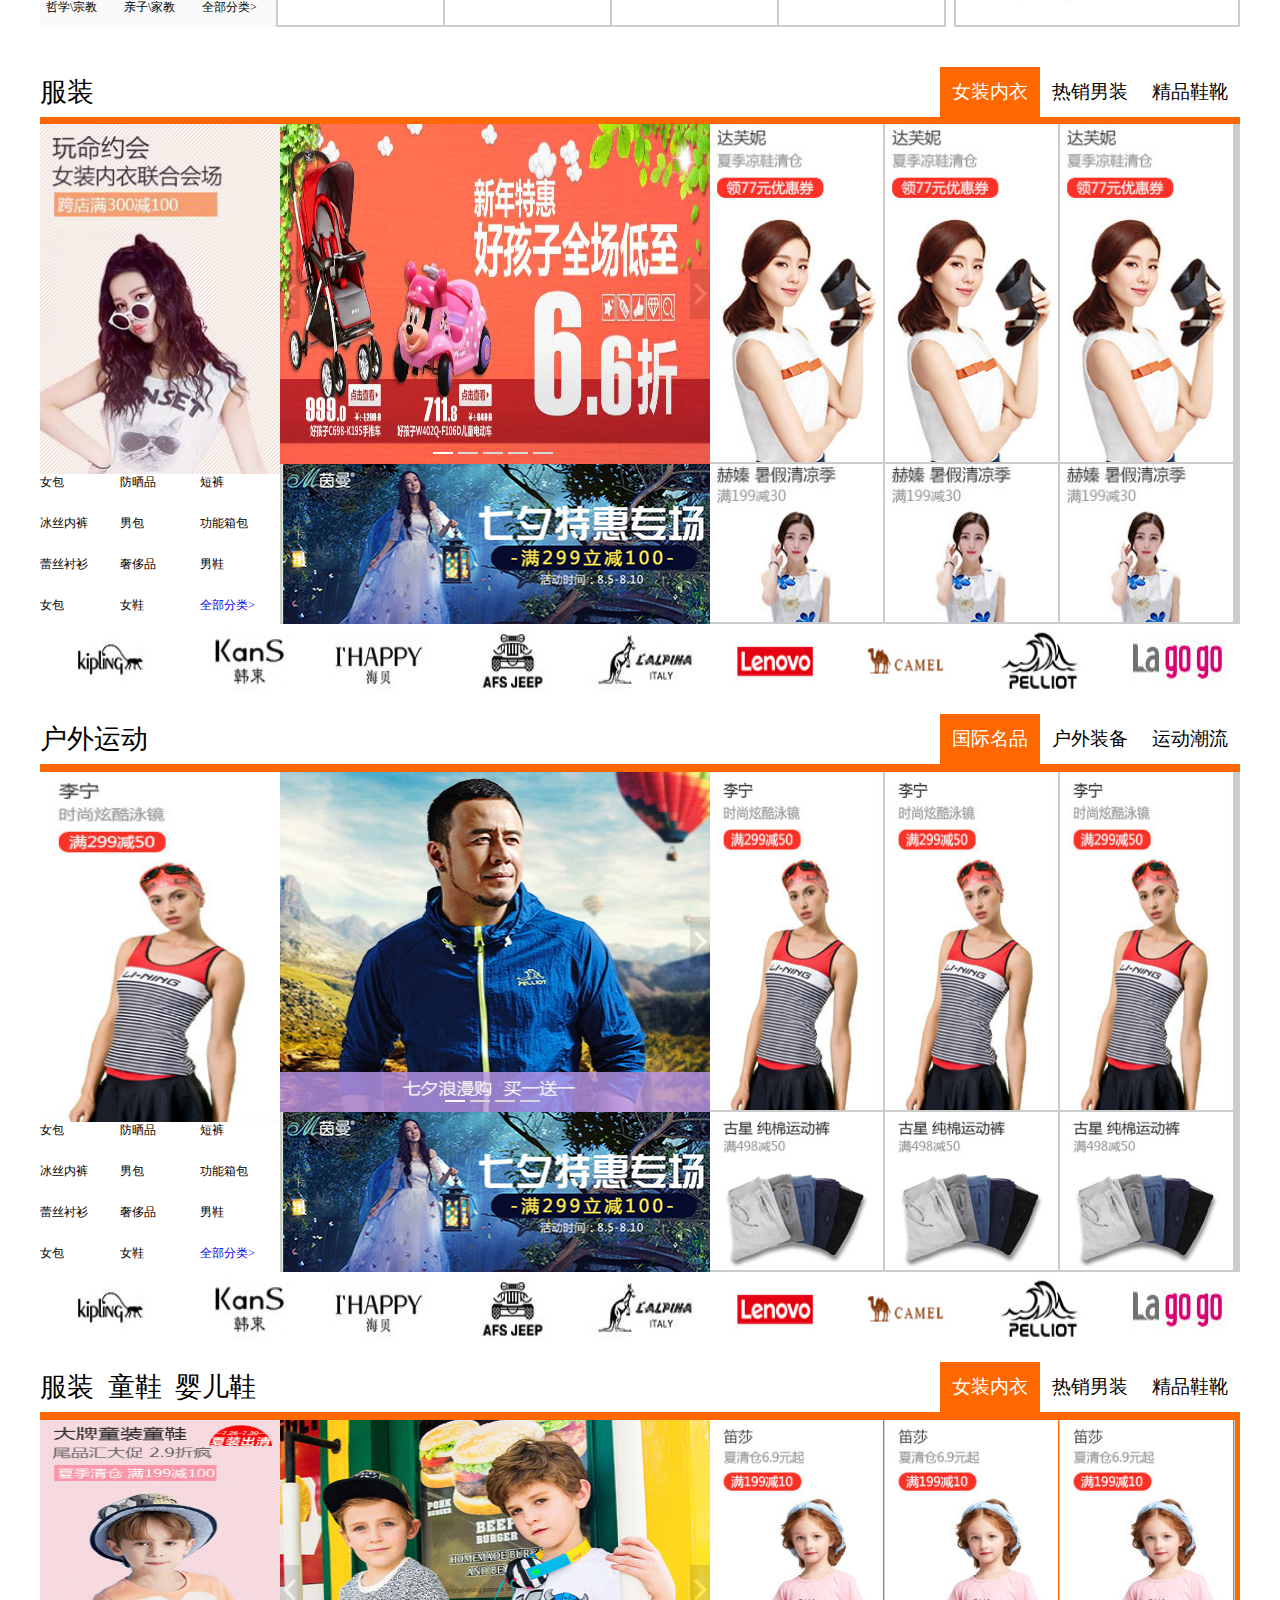
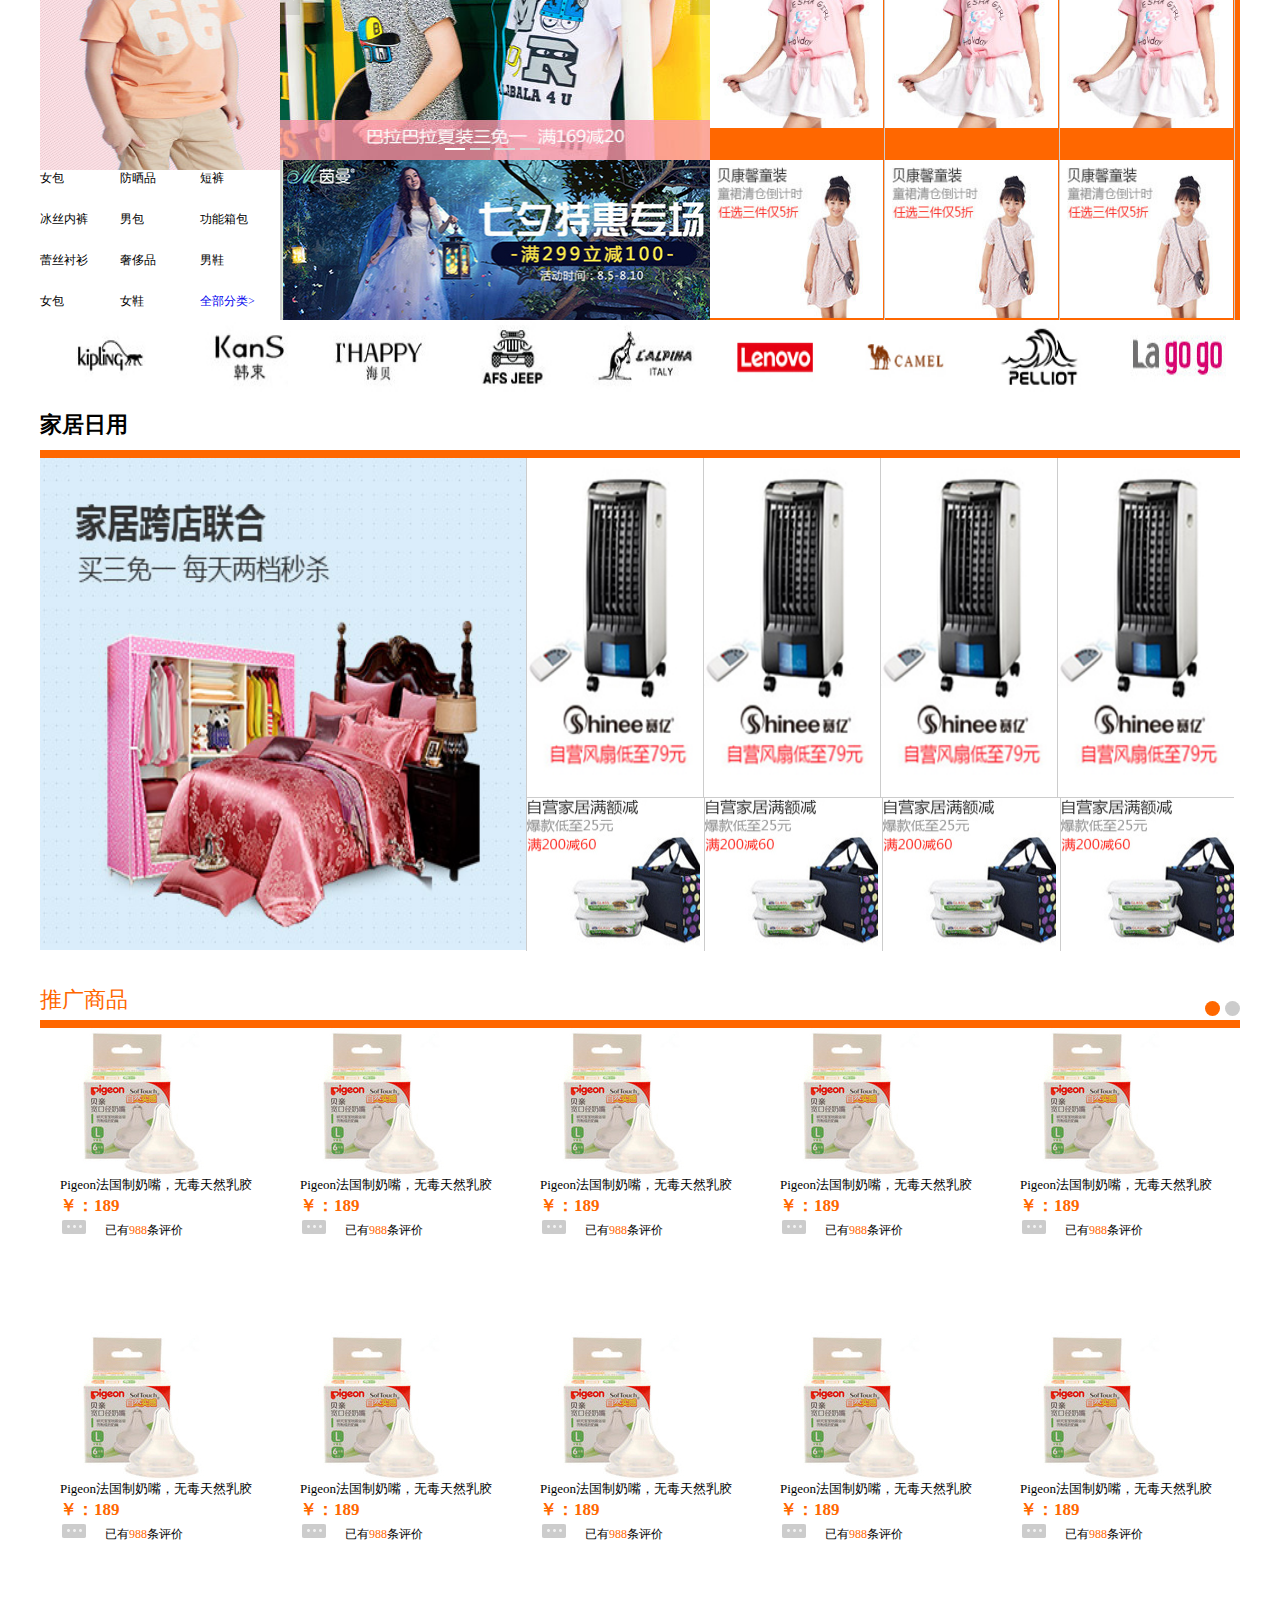
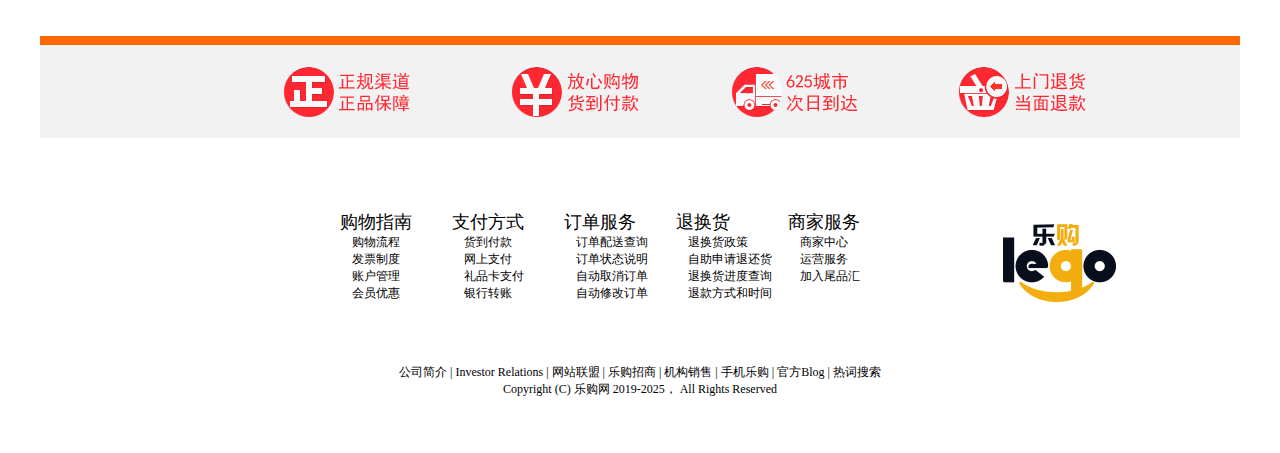
<file: code/ch08/index.html>
<!DOCTYPE html>
<html>

<head>
    <meta charset="utf8" />
    <title>乐购(Lego.COM)-正品低价、品质保障、配送及时、轻松购物！</title>
    <meta name="viewport" content="width=device-width, initial-scale=1.0, maximum-scale=1.0, user-scalable=yes" />
    <meta name="description"
        content="乐购lego.COM-专业的综合网上购物商城,销售家电、数码通讯、电脑、家居百货、服装服饰、母婴、图书、食品等数万个品牌优质商品.便捷、诚信的服务，为您提供愉悦的网上购物体验!" />
    <meta name="Keywords" content="网上购物,网上商城,手机,笔记本,电脑,MP3,CD,VCD,DV,相机,数码,配件,手表,存储卡,乐购" />
    <!-- 引入样式 -->
    <link rel="stylesheet" href="./css/reset.css">
    <link rel="stylesheet" href="./css/common.css">
    <link rel="stylesheet" href="./css/index.css">
    <!-- 轮播样式 -->
    <link rel="stylesheet" href="./css/slider.css">
</head>

<body>
    <!-- 1. 顶部 -->
    <div class="topbar">
        <!-- 内部容器 -->
        <div class="container clearfix">
            <p class="fl"><a href="#">www.lego.com</a></p>
            <p class="fr"><span>欢迎光临<a href="#">乐购</a></span>，<span>请 <a href="#" class="login">登录</a> / <a
                        href="#">注册</a></span></p>
        </div>
    </div>
    <!-- 2. 导航 -->
    <div class="nav container">
        <div class="search-shopcart-order clearfix">
            <div class="shopcart-order fr">
                <button>&nbsp;&nbsp;&nbsp;&nbsp;&nbsp;&nbsp;购物车<span>&nbsp;&nbsp;3</span></button>
                <button>我的订单</button>
            </div>
            <div class="search-input fr">
                <input class="search" placeholder="创意文具" type="text">
                <span></span>
            </div>
        </div>
        <div class="category-meau clearfix">
            <!-- 左侧 -->
            <div class="left-logo fl">
                <img src="./images/logo.jpg">
            </div>
            <ul class="fr clearfix">
                <li><a href="#">图书</a></li>
                <li><a href="#">电子书</a></li>
                <li><a href="#">原创文学</a></li>
                <li><a href="#">服装</a></li>
                <li><a href="#">运动户外</a></li>
                <li><a href="#">孕婴童</a></li>
                <li><a href="#">家居</a></li>
                <li><a href="#">创意文具</a></li>
                <li><a href="#">地方特产</a></li>
                <li><a href="#">海外购</a></li>
                <li><a href="#">电器城</a></li>
            </ul>
        </div>
    </div>
    <!-- 3. 分类导航和banner -->
    <div class="menu container clearfix">
        <!-- 左侧导航 -->
        <div class="sideMenu fl">
            <ul>
                <li><a href="#">图书</a>、<a href="#">电子书</a>、<a href="#">童书</a></li>
                <li><a href="#">创意文具</a></li>
                <li><a href="#">服饰</a>、<a href="#">内衣</a></li>
                <li><a href="#">鞋靴</a>、<a href="#">箱包</a></li>
                <li><a href="#">运动户外</a></li>
                <li><a href="#">孕</a>、<a href="#">婴</a>、<a href="#">童</a></li>
                <li><a href="#">家居</a>、<a href="#">家纺</a>、<a href="#">汽车</a></li>
                <li><a href="#">家具</a>、<a href="#">家装</a>、<a href="#">康体</a></li>
                <li><a href="#">美妆</a>、<a href="#">个人护理</a>、<a href="#">成人</a></li>
                <li><a href="#">食品</a>、<a href="#">茶酒</a>、<a href="#">生鲜</a></li>
                <li><a href="#">腕表</a>、<a href="#">珠宝</a>、<a href="#">眼睛</a></li>
                <li><a href="#">手机</a>、<a href="#">数码</a></li>
                <li><a href="#">电脑办公</a></li>
                <li><a href="#">家用电器</a></li>
            </ul>
        </div>
        <!-- 右侧导航 -->
        <div class="banner fr">
            <!-- 轮播 -->
            <div class="pptbox" id="bannerInner">
                <!--轮播的内容-->
                <ul class="innerwrapper">
                    <li>
                        <a href="#"><img src="images/banner1.jpg" /></a>
                    </li>
                    <li>
                        <a href="#"><img src="images/banner2.jpg" /></a>
                    </li>
                    <li>
                        <a href="#"><img src="images/banner3.jpg" /></a>
                    </li>
                    <li>
                        <a href="#"><img src="images/banner4.jpg" /></a>
                    </li>
                    <li>
                        <a href="#"><img src="images/banner5.jpg" /></a>
                    </li>
                </ul>
                <!--数字控制器-->
                <ul class="controls">
                    <li class="current">1</li>
                    <li>2</li>
                    <li>3</li>
                    <li>4</li>
                    <li>5</li>
                </ul>
                <!--按钮控制器-->
                <span class="btnleft"></span>
                <span class="btnright"></span>
            </div>
        </div>
    </div>
    <!-- 4. 今日推荐 -->
    <div class="recommend container">
        <!-- 标题 -->
        <h1 class="title">乐购·今日推荐</h1>
        <div class="recommend-content">
            <ul>
                <li>
                    <img src="./images/index06_05.jpg" alt="">
                    <p class="limit-time"><img src="./images/index05_18.jpg" alt=""></p>
                    <p class="desc">黑爵青蜂侠六键电竞游戏鼠标</p>
                    <p class="text">全国联保 一年免费包换</p>
                    <p class="price">￥：299</p>
                </li>
                <li>
                    <img src="./images/index06_05.jpg" alt="">
                    <p class="limit-time"><img src="./images/index05_18.jpg" alt=""></p>
                    <p class="desc">黑爵青蜂侠六键电竞游戏鼠标</p>
                    <p class="text">全国联保 一年免费包换</p>
                    <p class="price">￥：299</p>
                </li>
                <li>
                    <img src="./images/index06_05.jpg" alt="">
                    <p class="limit-time"><img src="./images/index05_18.jpg" alt=""></p>
                    <p class="desc">黑爵青蜂侠六键电竞游戏鼠标</p>
                    <p class="text">全国联保 一年免费包换</p>
                    <p class="price">￥：299</p>
                </li>
                <li>
                    <img src="./images/index06_05.jpg" alt="">
                    <p class="limit-time"><img src="./images/index05_18.jpg" alt=""></p>
                    <p class="desc">黑爵青蜂侠六键电竞游戏鼠标</p>
                    <p class="text">全国联保 一年免费包换</p>
                    <p class="price">￥：299</p>
                </li>
                <li>
                    <img src="./images/index06_05.jpg" alt="">
                    <p class="limit-time"><img src="./images/index05_18.jpg" alt=""></p>
                    <p class="desc">黑爵青蜂侠六键电竞游戏鼠标</p>
                    <p class="text">全国联保 一年免费包换</p>
                    <p class="price">￥：299</p>
                </li>
                <li>
                    <img src="./images/index06_05.jpg" alt="">
                    <p class="limit-time"><img src="./images/index05_18.jpg" alt=""></p>
                    <p class="desc">黑爵青蜂侠六键电竞游戏鼠标</p>
                    <p class="text">全国联保 一年免费包换</p>
                    <p class="price">￥：299</p>
                </li>
                <li>
                    <img src="./images/index06_11.jpg" alt="">
                    <p class="limit-time"><img src="./images/index05_18.jpg" alt=""></p>
                    <p class="desc">小熊家用静音加湿器</p>
                    <p class="text">唯美外观 微米级喷雾</p>
                    <p class="price">￥：89</p>
                </li>
                <li>
                    <img src="./images/index06_11.jpg" alt="">
                    <p class="limit-time"><img src="./images/index05_18.jpg" alt=""></p>
                    <p class="desc">小熊家用静音加湿器</p>
                    <p class="text">唯美外观 微米级喷雾</p>
                    <p class="price">￥：89</p>
                </li>
                <li>
                    <img src="./images/index06_11.jpg" alt="">
                    <p class="limit-time"><img src="./images/index05_18.jpg" alt=""></p>
                    <p class="desc">小熊家用静音加湿器</p>
                    <p class="text">唯美外观 微米级喷雾</p>
                    <p class="price">￥：89</p>
                </li>
                <li>
                    <img src="./images/index06_11.jpg" alt="">
                    <p class="limit-time"><img src="./images/index05_18.jpg" alt=""></p>
                    <p class="desc">小熊家用静音加湿器</p>
                    <p class="text">唯美外观 微米级喷雾</p>
                    <p class="price">￥：89</p>
                </li>
                <li>
                    <img src="./images/index06_11.jpg" alt="">
                    <p class="limit-time"><img src="./images/index05_18.jpg" alt=""></p>
                    <p class="desc">小熊家用静音加湿器</p>
                    <p class="text">唯美外观 微米级喷雾</p>
                    <p class="price">￥：89</p>
                </li>
                <li>
                    <img src="./images/index06_11.jpg" alt="">
                    <p class="limit-time"><img src="./images/index05_18.jpg" alt=""></p>
                    <p class="desc">小熊家用静音加湿器</p>
                    <p class="text">唯美外观 微米级喷雾</p>
                    <p class="price">￥：89</p>
                </li>
            </ul>
        </div>
    </div>
    <!-- 5. 电子书 -->
    <div class="floorBox ebook container clearfix">
        <!-- 左侧盒子 -->
        <div class="left-box fl">
            <!-- 顶部 -->
            <div class="top">
                <!-- 标题 -->
                <h1 class="title fl">图书·电子书</h1>
                <!-- 导航 -->
                <ul class="fr">
                    <li class="active">最新上架</li>
                    <li>独家畅销</li>
                    <li>电子书</li>
                </ul>
            </div>
            <!-- 内容 -->
            <div class="content clearfix">
                <!-- 左侧广告 -->
                <div class="ads fl">
                    <div class="top-img"><img src="./images/index7_07.jpg" alt=""></div>
                    <div class="bottom-text">
                        <ul>
                            <li>中小学教辅</li>
                            <li>外语</li>
                            <li>考试</li>
                            <li>小说</li>
                            <li>文学</li>
                            <li>青春文学</li>
                            <li>成功\励志</li>
                            <li>管理</li>
                            <li>历史</li>
                            <li>哲学\宗教</li>
                            <li>亲子\家教</li>
                            <li>全部分类></li>
                        </ul>
                    </div>
                </div>
                <!-- 右侧 盒子 -->
                <div class="ebook-list fr">
                    <ul>
                        <li>
                            <!-- 轮播容器 -->
                            <div class="pptbox" id="ebooks-banner">
                                <!--轮播的内容-->
                                <ul class="innerwrapper">
                                    <li>
                                        <a href="#"><img src="images/banner1.jpg" /></a>
                                    </li>
                                    <li>
                                        <a href="#"><img src="images/banner2.jpg" /></a>
                                    </li>
                                    <li>
                                        <a href="#"><img src="images/banner3.jpg" /></a>
                                    </li>
                                    <li>
                                        <a href="#"><img src="images/banner4.jpg" /></a>
                                    </li>
                                    <li>
                                        <a href="#"><img src="images/banner5.jpg" /></a>
                                    </li>
                                </ul>
                                <!--数字控制器-->
                                <ul class="controls">
                                    <li class="current">1</li>
                                    <li>2</li>
                                    <li>3</li>
                                    <li>4</li>
                                    <li>5</li>
                                </ul>
                                <!--按钮控制器-->
                                <span class="btnleft"></span>
                                <span class="btnright"></span>
                            </div>
                        </li>
                        <li>
                            <p class="title">奥运狂欢</p>
                            <p class="promotion-text">十万种电子书 直降40%</p>
                            <img src="./images/index09_05.jpg" alt="">
                            <p class="pricee">￥：49</p>
                        </li>
                        <li>
                            <p class="title">奥运狂欢</p>
                            <p class="promotion-text">十万种电子书 直降40%</p>
                            <img src="./images/index09_05.jpg" alt="">
                            <p class="pricee">￥：49</p>
                        </li>
                        <li>
                            <p class="title">奥运狂欢</p>
                            <p class="promotion-text">十万种电子书 直降40%</p>
                            <img src="./images/index09_05.jpg" alt="">
                            <p class="pricee">￥：49</p>
                        </li>
                        <li>
                            <p class="title">奥运狂欢</p>
                            <p class="promotion-text">十万种电子书 直降40%</p>
                            <img src="./images/index09_05.jpg" alt="">
                            <p class="pricee">￥：49</p>
                        </li>
                        <li>
                            <p class="title">奥运狂欢</p>
                            <p class="promotion-text">十万种电子书 直降40%</p>
                            <img src="./images/index09_05.jpg" alt="">
                            <p class="pricee">￥：49</p>
                        </li>
                        <li>
                            <p class="title">奥运狂欢</p>
                            <p class="promotion-text">十万种电子书 直降40%</p>
                            <img src="./images/index09_05.jpg" alt="">
                            <p class="pricee">￥：49</p>
                        </li>
                    </ul>
                </div>
            </div>
        </div>
        <!-- 右侧盒子 -->
        <div class="right-box fr">
            <!-- 标题 -->
            <h3 class="title">新书畅销榜</h3>
            <ul>
                <li>
                    <p class="ebooks-title">就喜欢你看不惯我 又干不</p>
                    <p class="clearfix desc">
                        <img class="fl" src="./images/index08_05.jpg"
                            alt="">&nbsp;&nbsp;&nbsp;&nbsp;从你的世界路过入选央视“2014中国好书”的80后作品!十年华语畅销小说，王家卫陈国富倾力推荐，1550万次转发，超4亿此阅读
                    </p>
                </li>
                <li>
                    <p class="ebooks-title">就喜欢你看不惯我 又干不</p>
                    <p class="clearfix desc">
                        <img class="fl" src="./images/index08_05.jpg"
                            alt="">&nbsp;&nbsp;&nbsp;&nbsp;从你的世界路过入选央视“2014中国好书”的80后作品!十年华语畅销小说，王家卫陈国富倾力推荐，1550万次转发，超4亿此阅读
                    </p>
                </li>
                <li>
                    <p class="ebooks-title">就喜欢你看不惯我 又干不</p>
                    <p class="clearfix desc">
                        <img class="fl" src="./images/index08_05.jpg"
                            alt="">&nbsp;&nbsp;&nbsp;&nbsp;从你的世界路过入选央视“2014中国好书”的80后作品!十年华语畅销小说，王家卫陈国富倾力推荐，1550万次转发，超4亿此阅读
                    </p>
                </li>
                <li>
                    <p class="ebooks-title">就喜欢你看不惯我 又干不</p>
                    <p class="clearfix desc">
                        <img class="fl" src="./images/index08_05.jpg"
                            alt="">&nbsp;&nbsp;&nbsp;&nbsp;从你的世界路过入选央视“2014中国好书”的80后作品!十年华语畅销小说，王家卫陈国富倾力推荐，1550万次转发，超4亿此阅读
                    </p>
                </li>
                <li>
                    <p class="ebooks-title">就喜欢你看不惯我 又干不</p>
                    <p class="clearfix desc">
                        <img class="fl" src="./images/index08_05.jpg"
                            alt="">&nbsp;&nbsp;&nbsp;&nbsp;从你的世界路过入选央视“2014中国好书”的80后作品!十年华语畅销小说，王家卫陈国富倾力推荐，1550万次转发，超4亿此阅读
                    </p>
                </li>
                <li>
                    <p class="ebooks-title">就喜欢你看不惯我 又干不</p>
                    <p class="clearfix desc">
                        <img class="fl" src="./images/index08_05.jpg"
                            alt="">&nbsp;&nbsp;&nbsp;&nbsp;从你的世界路过入选央视“2014中国好书”的80后作品!十年华语畅销小说，王家卫陈国富倾力推荐，1550万次转发，超4亿此阅读
                    </p>
                </li>
                <li>
                    <p class="ebooks-title">就喜欢你看不惯我 又干不</p>
                    <p class="clearfix desc">
                        <img class="fl" src="./images/index08_05.jpg"
                            alt="">&nbsp;&nbsp;&nbsp;&nbsp;从你的世界路过入选央视“2014中国好书”的80后作品!十年华语畅销小说，王家卫陈国富倾力推荐，1550万次转发，超4亿此阅读
                    </p>
                </li>
            </ul>
        </div>
    </div>
    <!-- ===============================6. 服装=============================== -->
    <div class="floorBox clothes container">
        <!-- 标题 -->
        <div class="clothes-title clearfix">
            <p class="fl">服装</p>
            <ul class="fr">
                <li>女装内衣</li>
                <li>热销男装</li>
                <li>精品鞋靴</li>
            </ul>
        </div>
        <!-- 内容大盒子 -->
        <div class="clothes-content clearfix">
            <!-- 左侧盒子 -->
            <div class="clothes-left fl">
                <div><img src="./images/index7_17.jpg"></div>
                <div class="list">
                    <ul>
                        <li>女包</li>
                        <li>防晒品</li>
                        <li>短裤</li>
                        <li>冰丝内裤</li>
                        <li>男包</li>
                        <li>功能箱包</li>
                        <li>蕾丝衬衫</li>
                        <li>奢侈品</li>
                        <li>男鞋</li>
                        <li>女包</li>
                        <li>女鞋</li>
                        <li><a href="#">全部分类></a></li>
                    </ul>
                </div>
            </div>
            <!-- 右侧盒子 -->
            <div class="clothes-right fr">
                <div class="top-t">
                    <ul>
                        <li><img src="./images/index100_05.jpg"></li>
                        <li><img src="./images/index100_05.jpg"></li>
                        <li><img src="./images/index100_05.jpg"></li>
                    </ul>
                </div>
                <div class="bottom-t">
                    <ul>
                        <li><img src="./images/index100_11.jpg" alt=""></li>
                        <li><img src="./images/index100_11.jpg" alt=""></li>
                        <li><img src="./images/index100_11.jpg" alt=""></li>
                    </ul>
                </div>
            </div>
            <!-- 中心盒子 -->
            <div class="clothes-center fr">
                <!-- 轮播容器 -->
                <div class="pptbox" id="clothes-banner">
                    <!--轮播的内容-->
                    <ul class="innerwrapper">
                        <li>
                            <a href="#"><img src="images/banner1.jpg" /></a>
                        </li>
                        <li>
                            <a href="#"><img src="images/banner2.jpg" /></a>
                        </li>
                        <li>
                            <a href="#"><img src="images/banner3.jpg" /></a>
                        </li>
                        <li>
                            <a href="#"><img src="images/banner4.jpg" /></a>
                        </li>
                        <li>
                            <a href="#"><img src="images/banner5.jpg" /></a>
                        </li>
                    </ul>
                    <!--数字控制器-->
                    <ul class="controls">
                        <li class="current">1</li>
                        <li>2</li>
                        <li>3</li>
                        <li>4</li>
                        <li>5</li>
                    </ul>
                    <!--按钮控制器-->
                    <span class="btnleft"></span>
                    <span class="btnright"></span>
                </div>
                <div class="bt"><img src="./images/index11_08.jpg"></div>
            </div>
            <!-- 底部图标 -->
            <div class="tubiao">
                <ul>
                    <li><img src="./images/index15_13.jpg"></li>
                    <li><img src="./images/index15_14.jpg"></li>
                    <li><img src="./images/logo13_11.jpg"></li>
                    <li><img src="./images/logo13_12.jpg"></li>
                    <li><img src="./images/logo13_13.jpg"></li>
                    <li><img src="./images/logo13_14.jpg"></li>
                    <li><img src="./images/logo13_15.jpg"></li>
                    <li><img src="./images/logo13_16.jpg"></li>
                    <li><img src="./images/logo13_17.jpg"></li>
                </ul>
            </div>
        </div>
        <!-- ==========================7. 户外活动============================= -->
        <div class="floorBox sport container">
            <!-- 标题 -->
            <div class="sport-title clearfix">
                <p class="fl">户外运动</p>
                <ul class="fr">
                    <li>国际名品</li>
                    <li>户外装备</li>
                    <li>运动潮流</li>
                </ul>
            </div>
            <!-- 内容大盒子 -->
            <div class="sport-content clearfix">
                <!-- 左侧盒子 -->
                <div class="sport-left fl">
                    <div><img src="./images/huwai.jpg"></div>
                    <div class="list">
                        <ul>
                            <li>女包</li>
                            <li>防晒品</li>
                            <li>短裤</li>
                            <li>冰丝内裤</li>
                            <li>男包</li>
                            <li>功能箱包</li>
                            <li>蕾丝衬衫</li>
                            <li>奢侈品</li>
                            <li>男鞋</li>
                            <li>女包</li>
                            <li>女鞋</li>
                            <li><a href="#">全部分类></a></li>
                        </ul>
                    </div>
                </div>
                <!-- 右侧盒子 -->
                <div class="sport-right fr">
                    <div class="top-t">
                        <ul>
                            <li><img src="./images/huwai.jpg"></li>
                            <li><img src="./images/huwai.jpg"></li>
                            <li><img src="./images/huwai.jpg"></li>
                        </ul>
                    </div>
                    <div class="bottom-t">
                        <ul>
                            <li><img src="./images/sport-jeans.jpg" alt=""></li>
                            <li><img src="./images/sport-jeans.jpg" alt=""></li>
                            <li><img src="./images/sport-jeans.jpg" alt=""></li>
                        </ul>
                    </div>
                </div>
                <!-- 中心盒子 -->
                <div class="sport-center fr">
                    <!-- 轮播容器 -->
                    <div class="pptbox" id="sports-banner">
                        <!--轮播的内容-->
                        <ul class="innerwrapper">
                            <li>
                                <a href="#"><img src="images/banner3.1.jpg" /></a>
                            </li>
                            <li>
                                <a href="#"><img src="images/banner3.2.jpg" /></a>
                            </li>
                            <li>
                                <a href="#"><img src="images/banner3.3.jpg" /></a>
                            </li>
                            <li>
                                <a href="#"><img src="images/banner3.4.jpg" /></a>
                            </li>
                        </ul>
                        <!--数字控制器-->
                        <ul class="controls">
                            <li class="current">1</li>
                            <li>2</li>
                            <li>3</li>
                            <li>4</li>
                        </ul>
                        <!--按钮控制器-->
                        <span class="btnleft"></span>
                        <span class="btnright"></span>
                    </div>
                    <div class="bt"><img src="./images/index11_08.jpg"></div>
                </div>
                <!-- 底部图标 -->
                <div class="tubiao">
                    <ul>
                        <li><img src="./images/index15_13.jpg"></li>
                        <li><img src="./images/index15_14.jpg"></li>
                        <li><img src="./images/logo13_11.jpg"></li>
                        <li><img src="./images/logo13_12.jpg"></li>
                        <li><img src="./images/logo13_13.jpg"></li>
                        <li><img src="./images/logo13_14.jpg"></li>
                        <li><img src="./images/logo13_15.jpg"></li>
                        <li><img src="./images/logo13_16.jpg"></li>
                        <li><img src="./images/logo13_17.jpg"></li>
                    </ul>
                </div>
            </div>
            </dic>
            <!-- ======================8. 童装================= -->
            <div class="floorBox children container">
                <!-- 标题 -->
            <div class="children-title clearfix">
                    <p class="fl">服装&nbsp;&nbsp;童鞋&nbsp;&nbsp;婴儿鞋</p>
                    <ul class="fr">
                        <li>女装内衣</li>
                        <li>热销男装</li>
                        <li>精品鞋靴</li>
                    </ul>
                </div>
                <!-- 内容大盒子 -->
                <div class="children-content clearfix">
                    <!-- 左侧盒子 -->
                    <div class="children-left fl">
                        <div><img src="./images/a1.jpg"></div>
                        <div class="list">
                            <ul class="clearfix">
                                <li>女包</li>
                                <li>防晒品</li>
                                <li>短裤</li>
                                <li>冰丝内裤</li>
                                <li>男包</li>
                                <li>功能箱包</li>
                                <li>蕾丝衬衫</li>
                                <li>奢侈品</li>
                                <li>男鞋</li>
                                <li>女包</li>
                                <li>女鞋</li>
                                <li><a href="#">全部分类></a></li>
                            </ul>
                        </div>
                    </div>
                    <!-- 右侧盒子 -->
                    <div class="children-right fr">
                        <div class="top-t clearfix">
                            <ul>
                                <li><img src="./images/a2.jpg"></li>
                                <li><img src="./images/a2.jpg"></li>
                                <li><img src="./images/a2.jpg"></li>
                            </ul>
                        </div>
                        <div class="bottom-t clearfix">
                            <ul>
                                <li><img src="./images/a3.jpg" alt=""></li>
                                <li><img src="./images/a3.jpg" alt=""></li>
                                <li><img src="./images/a3.jpg" alt=""></li>
                            </ul>
                        </div>
                    </div>
                    <!-- 中心盒子 -->
                    <div class="children-center fr">
                        <!-- 轮播容器 -->
                        <div class="pptbox" id="children-banner">
                            <!--轮播的内容-->
                            <ul class="innerwrapper">
                                <li>
                                    <a href="#"><img src="images/b1.jpg" /></a>
                                </li>
                                <li>
                                    <a href="#"><img src="images/b2.jpg" /></a>
                                </li>
                                <li>
                                    <a href="#"><img src="images/b3.jpg" /></a>
                                </li>
                                <li>
                                    <a href="#"><img src="images/b4.jpg" /></a>
                                </li>
                            </ul>
                            <!--数字控制器-->
                            <ul class="controls">
                                <li class="current">1</li>
                                <li>2</li>
                                <li>3</li>
                                <li>4</li>
                            </ul>
                            <!--按钮控制器-->
                            <span class="btnleft"></span>
                            <span class="btnright"></span>
                        </div>
                        <div class="bt"><img src="./images/index11_08.jpg"></div>
                    </div>
                    <!-- 底部图标 -->
                    <div class="tubiao">
                        <ul class="clearfix">
                            <li><img src="./images/index15_13.jpg"></li>
                            <li><img src="./images/index15_14.jpg"></li>
                            <li><img src="./images/logo13_11.jpg"></li>
                            <li><img src="./images/logo13_12.jpg"></li>
                            <li><img src="./images/logo13_13.jpg"></li>
                            <li><img src="./images/logo13_14.jpg"></li>
                            <li><img src="./images/logo13_15.jpg"></li>
                            <li><img src="./images/logo13_16.jpg"></li>
                            <li><img src="./images/logo13_17.jpg"></li>
                        </ul>
                    </div>
                </div>
                <!-- 9. ===================家居日用================= -->
                <div class="floorBox daily container">
                    <div class="daily-title">
                        <h1>家居日用</h1>
                    </div>
                    <div class="daily-content clearfix">
                        <div class="left-box fl">
                            <div class="bed"><img src="./images/bed.jpg"></div>
                        </div>
                        <div class="right-box fr">
                            <ul class="top clearfix">
                                <li><img src="./images/index22_05.jpg"></li>
                                <li><img src="./images/index22_05.jpg"></li>
                                <li><img src="./images/index22_05.jpg"></li>
                                <li><img src="./images/index22_05.jpg"></li>
                            </ul>
                            <ul class="bottom clearfix">
                                <li><img src="./images/index23_08.jpg"></li>
                                <li><img src="./images/index23_08.jpg"></li>
                                <li><img src="./images/index23_08.jpg"></li>
                                <li><img src="./images/index23_08.jpg"></li>
                            </ul>
                        </div>
                    </div>
                </div>
                <!-- 10. 推广商品 -->
                <div class="promotion container clearfix">
                    <div class="title clearfix">
                        <p class="fl">推广商品</p>
                        <ul class="fr">
                            <li class="active"></li>
                            <li></li>
                        </ul>
                    </div>
                    <div class="content">
                        <div class="out-box">
                            <div class="inner-box clearfix">
                                <!-- 1 -->
                                <div class="img fl">
                                    <ul>
                                        <li>
                                            <img src="./images/index25_12.jpg" alt="">
                                            <p>Pigeon法国制奶嘴，无毒天然乳胶</p>
                                            <p>￥：189</p>
                                            <span></span>
                                            <p><span></span>已有<span class="price">988</span>条评价</p>
                                        </li>
                                        <li>
                                            <img src="./images/index25_12.jpg" alt="">
                                            <p>Pigeon法国制奶嘴，无毒天然乳胶</p>
                                            <p>￥：189</p>
                                            <span></span>
                                            <p><span></span>已有<span class="price">988</span>条评价</p>
                                        </li>
                                        <li>
                                            <img src="./images/index25_12.jpg" alt="">
                                            <p>Pigeon法国制奶嘴，无毒天然乳胶</p>
                                            <p>￥：189</p>
                                            <span></span>
                                            <p><span></span>已有<span class="price">988</span>条评价</p>
                                        </li>
                                        <li>
                                            <img src="./images/index25_12.jpg" alt="">
                                            <p>Pigeon法国制奶嘴，无毒天然乳胶</p>
                                            <p>￥：189</p>
                                            <span></span>
                                            <p><span></span>已有<span class="price">988</span>条评价</p>
                                        </li>
                                        <li>
                                            <img src="./images/index25_12.jpg" alt="">
                                            <p>Pigeon法国制奶嘴，无毒天然乳胶</p>
                                            <p>￥：189</p>
                                            <span></span>
                                            <p><span></span>已有<span class="price">988</span>条评价</p>
                                        </li>
                                        <li>
                                            <img src="./images/index25_12.jpg" alt="">
                                            <p>Pigeon法国制奶嘴，无毒天然乳胶</p>
                                            <p>￥：189</p>
                                            <span></span>
                                            <p><span></span>已有<span class="price">988</span>条评价</p>
                                        </li>
                                        <li>
                                            <img src="./images/index25_12.jpg" alt="">
                                            <p>Pigeon法国制奶嘴，无毒天然乳胶</p>
                                            <p>￥：189</p>
                                            <span></span>
                                            <p><span></span>已有<span class="price">988</span>条评价</p>
                                        </li>
                                        <li>
                                            <img src="./images/index25_12.jpg" alt="">
                                            <p>Pigeon法国制奶嘴，无毒天然乳胶</p>
                                            <p>￥：189</p>
                                            <span></span>
                                            <p><span></span>已有<span class="price">988</span>条评价</p>
                                        </li>
                                        <li>
                                            <img src="./images/index25_12.jpg" alt="">
                                            <p>Pigeon法国制奶嘴，无毒天然乳胶</p>
                                            <p>￥：189</p>
                                            <span></span>
                                            <p><span></span>已有<span class="price">988</span>条评价</p>
                                        </li>
                                        <li>
                                            <img src="./images/index25_12.jpg" alt="">
                                            <p>Pigeon法国制奶嘴，无毒天然乳胶</p>
                                            <p>￥：189</p>
                                            <span></span>
                                            <p><span></span>已有<span class="price">988</span>条评价</p>
                                        </li>
                                    </ul>
                                </div>
                                <!-- 2 -->
                                <div class="img fl">
                                    <ul>
                                        <li>
                                            <img src="./images/53840017853657_y.jpg" alt="">
                                            <p>Pigeon法国制奶嘴，无毒天然乳胶</p>
                                            <p>￥：189</p>
                                            <span></span>
                                            <p><span></span>已有<span class="price">988</span>条评价</p>
                                        </li>
                                        <li>
                                            <img src="./images/53840017853657_y.jpg" alt="">
                                            <p>Pigeon法国制奶嘴，无毒天然乳胶</p>
                                            <p>￥：189</p>
                                            <span></span>
                                            <p><span></span>已有<span class="price">988</span>条评价</p>
                                        </li>
                                        <li>
                                            <img src="./images/53840017853657_y.jpg" alt="">
                                            <p>Pigeon法国制奶嘴，无毒天然乳胶</p>
                                            <p>￥：189</p>
                                            <span></span>
                                            <p><span></span>已有<span class="price">988</span>条评价</p>
                                        </li>
                                        <li>
                                            <img src="./images/53840017853657_y.jpg" alt="">
                                            <p>Pigeon法国制奶嘴，无毒天然乳胶</p>
                                            <p>￥：189</p>
                                            <span></span>
                                            <p><span></span>已有<span class="price">988</span>条评价</p>
                                        </li>
                                        <li>
                                            <img src="./images/53840017853657_y.jpg" alt="">
                                            <p>Pigeon法国制奶嘴，无毒天然乳胶</p>
                                            <p>￥：189</p>
                                            <span></span>
                                            <p><span></span>已有<span class="price">988</span>条评价</p>
                                        </li>
                                        <li>
                                            <img src="./images/53840017853657_y.jpg" alt="">
                                            <p>Pigeon法国制奶嘴，无毒天然乳胶</p>
                                            <p>￥：189</p>
                                            <span></span>
                                            <p><span></span>已有<span class="price">988</span>条评价</p>
                                        </li>
                                        <li>
                                            <img src="./images/53840017853657_y.jpg" alt="">
                                            <p>Pigeon法国制奶嘴，无毒天然乳胶</p>
                                            <p>￥：189</p>
                                            <span></span>
                                            <p><span></span>已有<span class="price">988</span>条评价</p>
                                        </li>
                                        <li>
                                            <img src="./images/53840017853657_y.jpg" alt="">
                                            <p>Pigeon法国制奶嘴，无毒天然乳胶</p>
                                            <p>￥：189</p>
                                            <span></span>
                                            <p><span></span>已有<span class="price">988</span>条评价</p>
                                        </li>
                                        <li>
                                            <img src="./images/53840017853657_y.jpg" alt="">
                                            <p>Pigeon法国制奶嘴，无毒天然乳胶</p>
                                            <p>￥：189</p>
                                            <span></span>
                                            <p><span></span>已有<span class="price">988</span>条评价</p>
                                        </li>
                                        <li>
                                            <img src="./images/53840017853657_y.jpg" alt="">
                                            <p>Pigeon法国制奶嘴，无毒天然乳胶</p>
                                            <p>￥：189</p>
                                            <span></span>
                                            <p><span></span>已有<span class="price">988</span>条评价</p>
                                        </li>
                                    </ul>
                                </div>
                            </div>
                        </div>
                    </div>
                </div>
                <!-- 11. 尾部部分 -->
            <div class="footer">
                    <div class="footer-top">
                        <div class="imge">
                            <ul>
                                <li><img src="./images/222_11.png"></li>
                                <li><img src="./images/222_12.png"></li>
                                <li><img src="./images/222_15.png"></li>
                                <li><img src="./images/222_17.png"></li>
                            </ul>
                        </div>
                    </div>
<div class="footer-center">
                        <div class="footer-text container">
                            <img src="./images/logo_00.png" alt="">
                            <ul>
                                <li>
                                    <dl>
                                        <dt>购物指南</dt>
                                        <dd>购物流程</dd>
                                        <dd>发票制度</dd>
                                        <dd>账户管理</dd>
                                        <dd>会员优惠</dd>
                                    </dl>
                                </li>
                                <li>
                                    <dl>
                                        <dt>支付方式</dt>
                                        <dd>货到付款</dd>
                                        <dd>网上支付</dd>
                                        <dd>礼品卡支付</dd>
                                        <dd>银行转账</dd>
                                    </dl>
                                </li>
                                <li>
                                    <dl>
                                        <dt>订单服务</dt>
                                        <dd>订单配送查询</dd>
                                        <dd>订单状态说明</dd>
                                        <dd>自动取消订单</dd>
                                        <dd>自动修改订单</dd>
                                    </dl>
                                </li>
                                <li>
                                    <dl>
                                        <dt>退换货</dt>
                                        <dd>退换货政策</dd>
                                        <dd>自助申请退还货</dd>
                                        <dd>退换货进度查询</dd>
                                        <dd>退款方式和时间</dd>
                                    </dl>
                                </li>
                                <li>
                                    <dl>
                                        <dt>商家服务</dt>
                                        <dd>商家中心</dd>
                                        <dd>运营服务</dd>
                                        <dd>加入尾品汇</dd>
                                    </dl>
                                </li>
                            </ul>
                            <p>
                                公司简介 | Investor Relations | 网站联盟 | 乐购招商 | 机构销售 | 手机乐购 | 官方Blog | 热词搜索
                                <br> Copyright (C) 乐购网 2019-2025， All Rights Reserved
                            </p>
                        </div>
                    </div>
                </div>

               <!-- 二维码 -->
                <div class="qr-code">
                    <p><img src="./images/two_30.jpg"></p>
                    <p class="ticket"><img src="./images/two_35.jpg"></p>
                    <div><img src="./images/two_34.jpg"></div>
                    <p><img src="./images/two_40.jpg"></p>
                </div>

                <!--====顶部搜索框==  -->
                <div class="top-search-box">
                    <div class="search-box">
                        <input class="search" placeholder="创意文具" type="text">
                        <span></span>
                    </div>
                </div>
                <!-- 楼层滚动 -->
                    <ul class="floor">
                        <li><img src="./images/indexleft_05.png" alt="">图书</li>
                        <li><img src="./images/indexleft_08.png" alt="">服装</li>
                        <li><img src="./images/indexleft_11.png" alt="">运动</li>
                        <li><img src="./images/indexleft_14.png" alt="">童装</li>
                        <li><img src="./images/indexleft_17.png" alt="">日用</li>
                    </ul>




                <!--引入jQuery.min.js  -->
                <script src="./js/jquery-1.11.3.min.js"></script>
                <!-- 引入轮播插件 -->
                <script src="./js/slider.js"></script>
                <!-- 引入自己写的js文件 -->
                <script src="./js/index.js"></script>
                <!-- 引入返回顶部的js文件 -->
                <script src="./js/gotoTop.js"></script>
                <script>
                    
                    $(function(){
                        //调用返回顶部函数
                        gotoTop();
                    })
                </script>
</body>

</html>
</file>
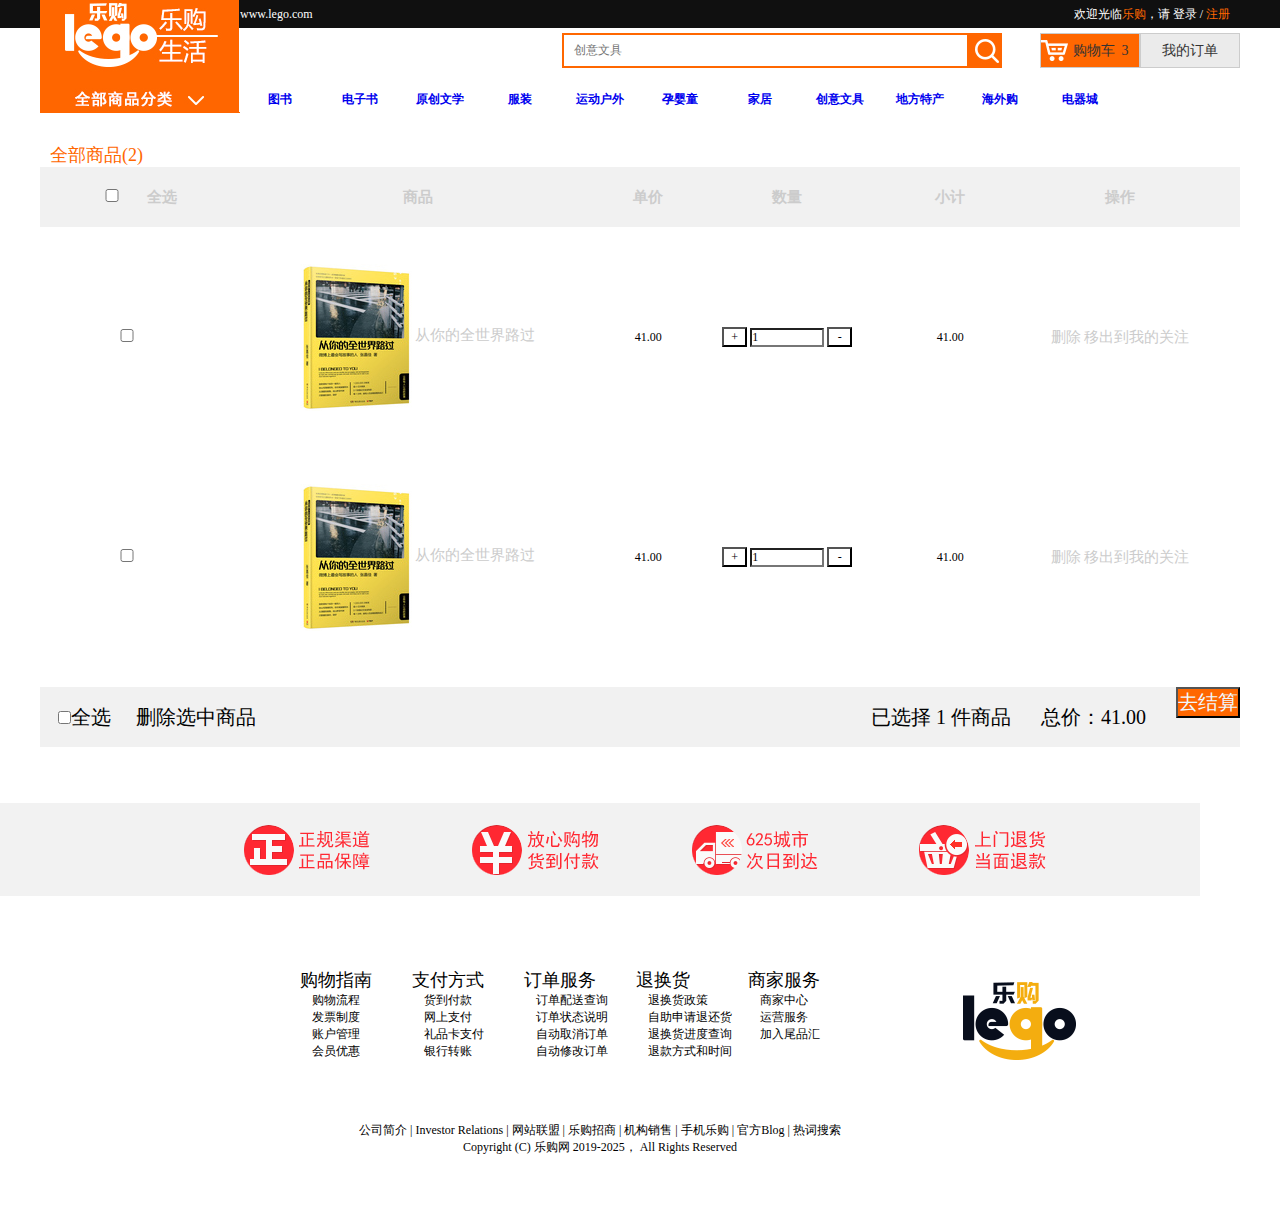
<file: code/ch08/shopcart.html>
<!DOCTYPE html>
<html>

<head>
    <meta charset="utf8" />
    <title>乐购(Lego.COM)-正品低价、品质保障、配送及时、轻松购物！</title>
    <meta name="viewport" content="width=device-width, initial-scale=1.0, maximum-scale=1.0, user-scalable=yes" />
    <meta name="description"
        content="乐购lego.COM-专业的综合网上购物商城,销售家电、数码通讯、电脑、家居百货、服装服饰、母婴、图书、食品等数万个品牌优质商品.便捷、诚信的服务，为您提供愉悦的网上购物体验!" />
    <meta name="Keywords" content="网上购物,网上商城,手机,笔记本,电脑,MP3,CD,VCD,DV,相机,数码,配件,手表,存储卡,乐购" />
    <!-- 引入样式 -->
    <link rel="stylesheet" href="./css/reset.css">
    <link rel="stylesheet" href="./css/common.css">
    <link rel="stylesheet" href="./css/shopcart.css">

<body>
    <!-- 1. 顶部 -->
    <div class="topbar">
        <!-- 内部容器 -->
        <div class="container clearfix">
            <p class="fl"><a href="#">www.lego.com</a></p>
            <p class="fr"><span>欢迎光临<a href="#">乐购</a></span>，<span>请 <a href="#" class="login">登录</a> / <a
                        href="#">注册</a></span></p>
        </div>
    </div>
    <!-- 2. 导航 -->
    <div class="nav container">
        <div class="search-shopcart-order clearfix">
            <div class="shopcart-order fr">
                <button>&nbsp;&nbsp;&nbsp;&nbsp;&nbsp;&nbsp;购物车<span>&nbsp;&nbsp;3</span></button>
                <button>我的订单</button>
            </div>
            <div class="search-input fr">
                <input class="search" placeholder="创意文具" type="text">
                <span></span>
            </div>
        </div>
        <div class="category-meau clearfix">
            <!-- 左侧 -->
            <div class="left-logo fl">
                <img src="./images/logo.jpg">
            </div>
            <ul class="fr clearfix">
                <li><a href="#">图书</a></li>
                <li><a href="#">电子书</a></li>
                <li><a href="#">原创文学</a></li>
                <li><a href="#">服装</a></li>
                <li><a href="#">运动户外</a></li>
                <li><a href="#">孕婴童</a></li>
                <li><a href="#">家居</a></li>
                <li><a href="#">创意文具</a></li>
                <li><a href="#">地方特产</a></li>
                <li><a href="#">海外购</a></li>
                <li><a href="#">电器城</a></li>
            </ul>
        </div>
    </div>
    <!-- ======购物车界面======= -->
    <div class="shopcart container">
        <!-- 标题 -->
        <h3>全部商品(2)</h3>
        <!-- 表格 -->
        <table>
            <thead>
                <tr>
                    <th><input type="checkbox">全选</th>
                    <th>商品</th>
                    <th>单价</th>
                    <th>数量</th>
                    <th>小计</th>
                    <th>操作</th>
                </tr>
            </thead>
            <tbody>
                <tr>
                    <td><input type="checkbox"></td>
                    <td>
                        <img src="./images/index08_05.jpg">
                        <span>从你的全世界路过</span>
                    </td>
                    <td class="price">
                        41.00
                    </td>
                    <td>
                        <button class="add">+</button>
                        <input type="text" value="1">
                        <button class="reduce">-</button>
                    </td>
                    <td class="subprice">41.00</td>
                    <td>
                        <span class="del">删除</span>
                        <span>移出到我的关注</span>
                    </td>
                </tr>
                <tr>
                    <td><input type="checkbox"></td>
                    <td>
                        <img src="./images/index08_05.jpg">
                        <span>从你的全世界路过</span>
                    </td>
                    <td class="price">41.00</td>
                    <td>
                        <button class="add">+</button>
                        <input type="text" value="1">
                        <button class="reduce">-</button>
                    </td>
                    <td class="subprice">41.00</td>
                    <td>
                        <span class="del">删除</span>
                        <span>移出到我的关注</span>
                    </td>
                </tr>
            </tbody>
        </table>
        <div class="totalPrice clearfix">
            <input type="checkbox">全选
            <span>删除选中商品</span>
            <button class="fr">去结算</button>
            <span class="total fr">总价：41.00</span>
            <span class="fr">已选择 1 件商品</span>
        </div>
    </div>
    <!-- 11. 尾部部分 -->
    <div class="footer">
        <div class="footer-top">
            <div class="imge">
                <ul>
                    <li><img src="./images/222_11.png"></li>
                    <li><img src="./images/222_12.png"></li>
                    <li><img src="./images/222_15.png"></li>
                    <li><img src="./images/222_17.png"></li>
                </ul>
            </div>
        </div>
        <div class="footer-center">
            <div class="footer-text container">
                <img src="./images/logo_00.png" alt="">
                <ul>
                    <li>
                        <dl>
                            <dt>购物指南</dt>
                            <dd>购物流程</dd>
                            <dd>发票制度</dd>
                            <dd>账户管理</dd>
                            <dd>会员优惠</dd>
                        </dl>
                    </li>
                    <li>
                        <dl>
                            <dt>支付方式</dt>
                            <dd>货到付款</dd>
                            <dd>网上支付</dd>
                            <dd>礼品卡支付</dd>
                            <dd>银行转账</dd>
                        </dl>
                    </li>
                    <li>
                        <dl>
                            <dt>订单服务</dt>
                            <dd>订单配送查询</dd>
                            <dd>订单状态说明</dd>
                            <dd>自动取消订单</dd>
                            <dd>自动修改订单</dd>
                        </dl>
                    </li>
                    <li>
                        <dl>
                            <dt>退换货</dt>
                            <dd>退换货政策</dd>
                            <dd>自助申请退还货</dd>
                            <dd>退换货进度查询</dd>
                            <dd>退款方式和时间</dd>
                        </dl>
                    </li>
                    <li>
                        <dl>
                            <dt>商家服务</dt>
                            <dd>商家中心</dd>
                            <dd>运营服务</dd>
                            <dd>加入尾品汇</dd>
                        </dl>
                    </li>
                </ul>
                <p>
                    公司简介 | Investor Relations | 网站联盟 | 乐购招商 | 机构销售 | 手机乐购 | 官方Blog | 热词搜索
                    <br> Copyright (C) 乐购网 2019-2025， All Rights Reserved
                </p>
            </div>
        </div>
    </div>
    <!--引入jQuery.min.js  -->
    <script src="./js/jquery-1.11.3.min.js"></script>
    <script src="./js/shopcart.js"></script>
</body>

</html>
</file>
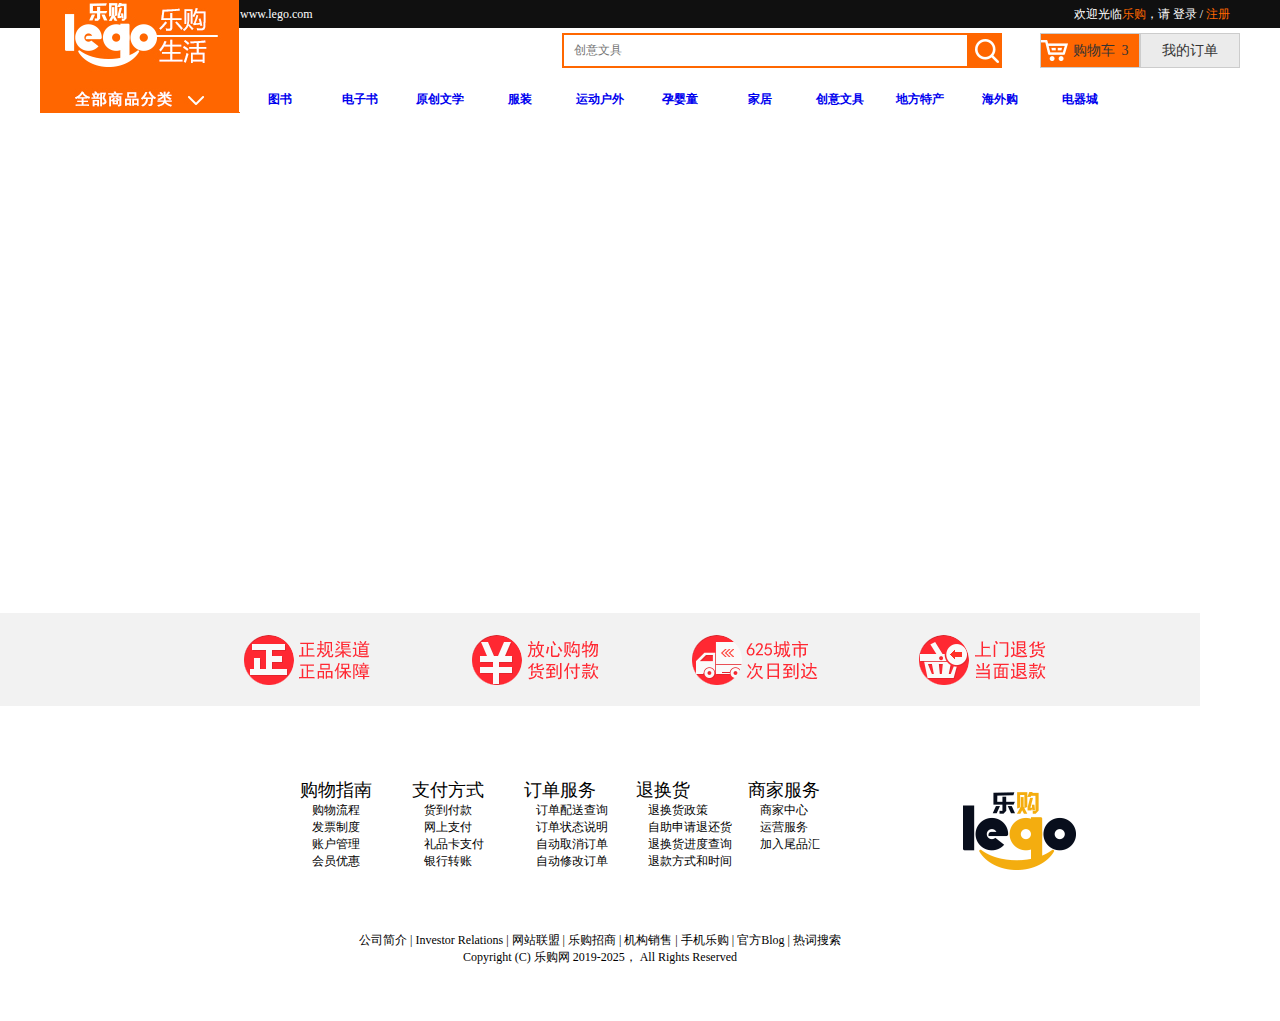
<file: code/ch08/template.html>
<!DOCTYPE html>
<html>

<head>
    <meta charset="utf8" />
    <title>乐购(Lego.COM)-正品低价、品质保障、配送及时、轻松购物！</title>
    <meta name="viewport" content="width=device-width, initial-scale=1.0, maximum-scale=1.0, user-scalable=yes" />
    <meta name="description"
        content="乐购lego.COM-专业的综合网上购物商城,销售家电、数码通讯、电脑、家居百货、服装服饰、母婴、图书、食品等数万个品牌优质商品.便捷、诚信的服务，为您提供愉悦的网上购物体验!" />
    <meta name="Keywords" content="网上购物,网上商城,手机,笔记本,电脑,MP3,CD,VCD,DV,相机,数码,配件,手表,存储卡,乐购" />
    <!-- 引入样式 -->
    <link rel="stylesheet" href="./css/reset.css">
    <link rel="stylesheet" href="./css/common.css">
<body>
    <!-- 1. 顶部 -->
    <div class="topbar">
        <!-- 内部容器 -->
        <div class="container clearfix">
            <p class="fl"><a href="#">www.lego.com</a></p>
            <p class="fr"><span>欢迎光临<a href="#">乐购</a></span>，<span>请 <a href="#" class="login">登录</a> / <a
                        href="#">注册</a></span></p>
        </div>
    </div>
    <!-- 2. 导航 -->
    <div class="nav container">
        <div class="search-shopcart-order clearfix">
            <div class="shopcart-order fr">
                <button>&nbsp;&nbsp;&nbsp;&nbsp;&nbsp;&nbsp;购物车<span>&nbsp;&nbsp;3</span></button>
                <button>我的订单</button>
            </div>
            <div class="search-input fr">
                <input class="search" placeholder="创意文具" type="text">
                <span></span>
            </div>
        </div>
        <div class="category-meau clearfix">
            <!-- 左侧 -->
            <div class="left-logo fl">
                <img src="./images/logo.jpg">
            </div>
            <ul class="fr clearfix">
                <li><a href="#">图书</a></li>
                <li><a href="#">电子书</a></li>
                <li><a href="#">原创文学</a></li>
                <li><a href="#">服装</a></li>
                <li><a href="#">运动户外</a></li>
                <li><a href="#">孕婴童</a></li>
                <li><a href="#">家居</a></li>
                <li><a href="#">创意文具</a></li>
                <li><a href="#">地方特产</a></li>
                <li><a href="#">海外购</a></li>
                <li><a href="#">电器城</a></li>
            </ul>
        </div>
    </div>
    <div style="height:500px;"></div>
                <!-- 11. 尾部部分 -->
            <div class="footer">
                    <div class="footer-top">
                        <div class="imge">
                            <ul>
                                <li><img src="./images/222_11.png"></li>
                                <li><img src="./images/222_12.png"></li>
                                <li><img src="./images/222_15.png"></li>
                                <li><img src="./images/222_17.png"></li>
                            </ul>
                        </div>
                    </div>
<div class="footer-center">
                        <div class="footer-text container">
                            <img src="./images/logo_00.png" alt="">
                            <ul>
                                <li>
                                    <dl>
                                        <dt>购物指南</dt>
                                        <dd>购物流程</dd>
                                        <dd>发票制度</dd>
                                        <dd>账户管理</dd>
                                        <dd>会员优惠</dd>
                                    </dl>
                                </li>
                                <li>
                                    <dl>
                                        <dt>支付方式</dt>
                                        <dd>货到付款</dd>
                                        <dd>网上支付</dd>
                                        <dd>礼品卡支付</dd>
                                        <dd>银行转账</dd>
                                    </dl>
                                </li>
                                <li>
                                    <dl>
                                        <dt>订单服务</dt>
                                        <dd>订单配送查询</dd>
                                        <dd>订单状态说明</dd>
                                        <dd>自动取消订单</dd>
                                        <dd>自动修改订单</dd>
                                    </dl>
                                </li>
                                <li>
                                    <dl>
                                        <dt>退换货</dt>
                                        <dd>退换货政策</dd>
                                        <dd>自助申请退还货</dd>
                                        <dd>退换货进度查询</dd>
                                        <dd>退款方式和时间</dd>
                                    </dl>
                                </li>
                                <li>
                                    <dl>
                                        <dt>商家服务</dt>
                                        <dd>商家中心</dd>
                                        <dd>运营服务</dd>
                                        <dd>加入尾品汇</dd>
                                    </dl>
                                </li>
                            </ul>
                            <p>
                                公司简介 | Investor Relations | 网站联盟 | 乐购招商 | 机构销售 | 手机乐购 | 官方Blog | 热词搜索
                                <br> Copyright (C) 乐购网 2019-2025， All Rights Reserved
                            </p>
                        </div>
                    </div>
                </div>

                <!--引入jQuery.min.js  -->
                <script src="./js/jquery-1.11.3.min.js"></script>
</body>

</html>
</file>
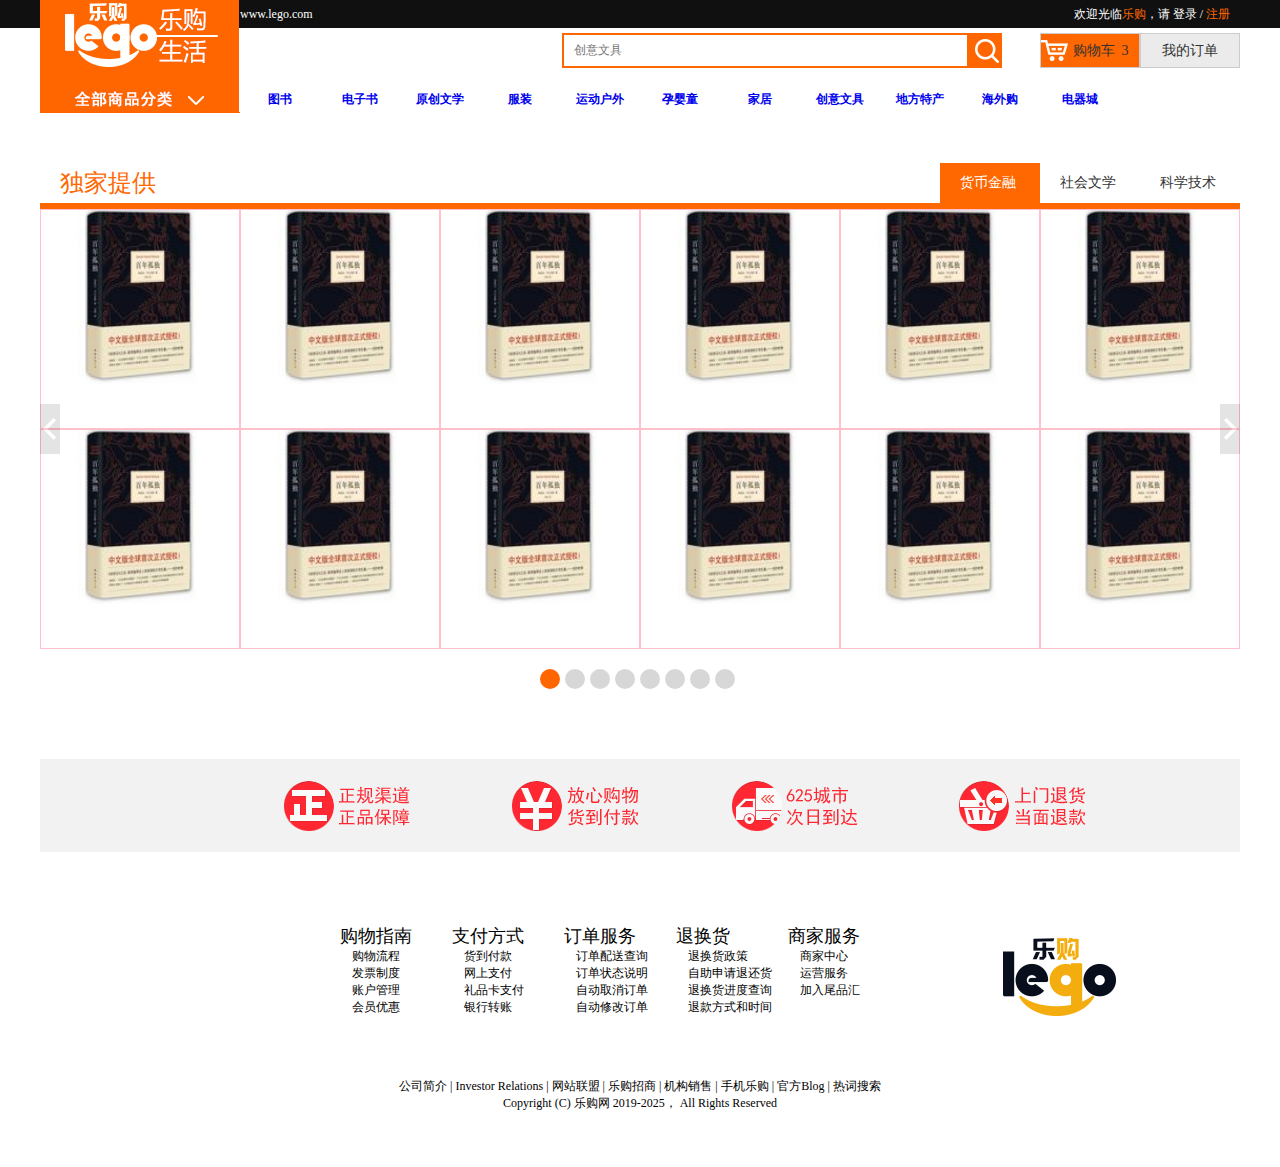
<file: code/ch09/ez.html>
<!DOCTYPE html>
<html>

<head>
    <meta charset="utf8" />
    <title>乐购(Lego.COM)-正品低价、品质保障、配送及时、轻松购物！</title>
    <meta name="viewport" content="width=device-width, initial-scale=1.0, maximum-scale=1.0, user-scalable=yes" />
    <meta name="description"
        content="乐购lego.COM-专业的综合网上购物商城,销售家电、数码通讯、电脑、家居百货、服装服饰、母婴、图书、食品等数万个品牌优质商品.便捷、诚信的服务，为您提供愉悦的网上购物体验!" />
    <meta name="Keywords" content="网上购物,网上商城,手机,笔记本,电脑,MP3,CD,VCD,DV,相机,数码,配件,手表,存储卡,乐购" />
    <!-- 引入样式 -->
    <link rel="stylesheet" href="./css/reset.css">
    <link rel="stylesheet" href="./css/common.css">
    <link rel="stylesheet" href="./css/slider.css">
    <link rel="stylesheet" href="./css/ez.css">

<body>
    <!-- 1. 顶部 -->
    <div class="topbar">
        <!-- 内部容器 -->
        <div class="container clearfix">
            <p class="fl"><a href="#">www.lego.com</a></p>
            <p class="fr"><span>欢迎光临<a href="#">乐购</a></span>，<span>请 <a href="#" class="login">登录</a> / <a
                        href="#">注册</a></span></p>
        </div>
    </div>
    <!-- 2. 导航 -->
    <div class="nav container">
        <div class="search-shopcart-order clearfix">
            <div class="shopcart-order fr">
                <button>&nbsp;&nbsp;&nbsp;&nbsp;&nbsp;&nbsp;购物车<span>&nbsp;&nbsp;3</span></button>
                <button>我的订单</button>
            </div>
            <div class="search-input fr">
                <input class="search" placeholder="创意文具" type="text">
                <span></span>
            </div>
        </div>
        <div class="category-meau clearfix">
            <!-- 左侧 -->
            <div class="left-logo fl">
                <img src="./images/logo.jpg">
            </div>
            <ul class="fr clearfix">
                <li><a href="#">图书</a></li>
                <li><a href="#">电子书</a></li>
                <li><a href="#">原创文学</a></li>
                <li><a href="#">服装</a></li>
                <li><a href="#">运动户外</a></li>
                <li><a href="#">孕婴童</a></li>
                <li><a href="#">家居</a></li>
                <li><a href="#">创意文具</a></li>
                <li><a href="#">地方特产</a></li>
                <li><a href="#">海外购</a></li>
                <li><a href="#">电器城</a></li>
            </ul>
        </div>
    </div>

    <!-- ===独家提供== -->
    <div class="ez container">
        <div class="ez-title clearfix">
            <h1 class="fl"><span>独</span>家提供</h1>
            <ul class="fr">
                <li class="active">货币金融</li>
                <li>社会文学</li>
                <li>科学技术</li>
            </ul>
        </div>
        <div class="ez-content">
            <!-- 轮播容器 -->
            <div class="pptbox ez-banner">
                <!--轮播的内容-->
                <!-- 1 -->
                <ul class="innerwrapper">
                    <li>
                      <div class="ez-list">
                          <p><img src="./images/1.jpg"></p>
                          <p><img src="./images/1.jpg"></p>
                          <p><img src="./images/1.jpg"></p>
                          <p><img src="./images/1.jpg"></p>
                          <p><img src="./images/1.jpg"></p>
                          <p><img src="./images/1.jpg"></p>
                          <p><img src="./images/1.jpg"></p>
                          <p><img src="./images/1.jpg"></p>
                          <p><img src="./images/1.jpg"></p>
                          <p><img src="./images/1.jpg"></p>
                          <p><img src="./images/1.jpg"></p>
                          <p><img src="./images/1.jpg"></p>
                      </div>
                    </li>
                    <li>
                        <div class="ez-list">
                            <p><img src="./images/1.jpg"></p>
                            <p><img src="./images/1.jpg"></p>
                            <p><img src="./images/1.jpg"></p>
                            <p><img src="./images/1.jpg"></p>
                            <p><img src="./images/1.jpg"></p>
                            <p><img src="./images/1.jpg"></p>
                            <p><img src="./images/1.jpg"></p>
                            <p><img src="./images/1.jpg"></p>
                            <p><img src="./images/1.jpg"></p>
                            <p><img src="./images/1.jpg"></p>
                            <p><img src="./images/1.jpg"></p>
                            <p><img src="./images/1.jpg"></p>
                        </div>
                      </li>
                      <li>
                        <div class="ez-list">
                            <p><img src="./images/1.jpg"></p>
                            <p><img src="./images/1.jpg"></p>
                            <p><img src="./images/1.jpg"></p>
                            <p><img src="./images/1.jpg"></p>
                            <p><img src="./images/1.jpg"></p>
                            <p><img src="./images/1.jpg"></p>
                            <p><img src="./images/1.jpg"></p>
                            <p><img src="./images/1.jpg"></p>
                            <p><img src="./images/1.jpg"></p>
                            <p><img src="./images/1.jpg"></p>
                            <p><img src="./images/1.jpg"></p>
                            <p><img src="./images/1.jpg"></p>
                        </div>
                      </li>
                      <li>
                        <div class="ez-list">
                            <p><img src="./images/1.jpg"></p>
                            <p><img src="./images/1.jpg"></p>
                            <p><img src="./images/1.jpg"></p>
                            <p><img src="./images/1.jpg"></p>
                            <p><img src="./images/1.jpg"></p>
                            <p><img src="./images/1.jpg"></p>
                            <p><img src="./images/1.jpg"></p>
                            <p><img src="./images/1.jpg"></p>
                            <p><img src="./images/1.jpg"></p>
                            <p><img src="./images/1.jpg"></p>
                            <p><img src="./images/1.jpg"></p>
                            <p><img src="./images/1.jpg"></p>
                        </div>
                      </li>
                      <li>
                        <div class="ez-list">
                            <p><img src="./images/1.jpg"></p>
                            <p><img src="./images/1.jpg"></p>
                            <p><img src="./images/1.jpg"></p>
                            <p><img src="./images/1.jpg"></p>
                            <p><img src="./images/1.jpg"></p>
                            <p><img src="./images/1.jpg"></p>
                            <p><img src="./images/1.jpg"></p>
                            <p><img src="./images/1.jpg"></p>
                            <p><img src="./images/1.jpg"></p>
                            <p><img src="./images/1.jpg"></p>
                            <p><img src="./images/1.jpg"></p>
                            <p><img src="./images/1.jpg"></p>
                        </div>
                      </li>
                      <li>
                        <div class="ez-list">
                            <p><img src="./images/1.jpg"></p>
                            <p><img src="./images/1.jpg"></p>
                            <p><img src="./images/1.jpg"></p>
                            <p><img src="./images/1.jpg"></p>
                            <p><img src="./images/1.jpg"></p>
                            <p><img src="./images/1.jpg"></p>
                            <p><img src="./images/1.jpg"></p>
                            <p><img src="./images/1.jpg"></p>
                            <p><img src="./images/1.jpg"></p>
                            <p><img src="./images/1.jpg"></p>
                            <p><img src="./images/1.jpg"></p>
                            <p><img src="./images/1.jpg"></p>
                        </div>
                      </li>
                      <li>
                        <div class="ez-list">
                            <p><img src="./images/1.jpg"></p>
                            <p><img src="./images/1.jpg"></p>
                            <p><img src="./images/1.jpg"></p>
                            <p><img src="./images/1.jpg"></p>
                            <p><img src="./images/1.jpg"></p>
                            <p><img src="./images/1.jpg"></p>
                            <p><img src="./images/1.jpg"></p>
                            <p><img src="./images/1.jpg"></p>
                            <p><img src="./images/1.jpg"></p>
                            <p><img src="./images/1.jpg"></p>
                            <p><img src="./images/1.jpg"></p>
                            <p><img src="./images/1.jpg"></p>
                        </div>
                      </li>
                      <li>
                        <div class="ez-list">
                            <p><img src="./images/1.jpg"></p>
                            <p><img src="./images/1.jpg"></p>
                            <p><img src="./images/1.jpg"></p>
                            <p><img src="./images/1.jpg"></p>
                            <p><img src="./images/1.jpg"></p>
                            <p><img src="./images/1.jpg"></p>
                            <p><img src="./images/1.jpg"></p>
                            <p><img src="./images/1.jpg"></p>
                            <p><img src="./images/1.jpg"></p>
                            <p><img src="./images/1.jpg"></p>
                            <p><img src="./images/1.jpg"></p>
                            <p><img src="./images/1.jpg"></p>
                        </div>
                      </li>
                </ul>
                <!--数字控制器-->
                <ul class="controls">
                    <li class="current">1</li>
                    <li></li>
                    <li></li>
                    <li></li>
                    <li></li>
                    <li></li>
                    <li></li>
                    <li></li>
                </ul>
                <!--按钮控制器-->
                <span class="btnleft"></span>
                <span class="btnright"></span>
            </div>
            <div class="pptbox ez-banner">
                <!--2-->
                <ul class="innerwrapper">
                    <li>
                      <div class="ez-list">
                          <p><img src="./images/2.jpg"></p>
                          <p><img src="./images/2.jpg"></p>
                          <p><img src="./images/2.jpg"></p>
                          <p><img src="./images/2.jpg"></p>
                          <p><img src="./images/2.jpg"></p>
                          <p><img src="./images/2.jpg"></p>
                          <p><img src="./images/2.jpg"></p>
                          <p><img src="./images/2.jpg"></p>
                          <p><img src="./images/2.jpg"></p>
                          <p><img src="./images/2.jpg"></p>
                          <p><img src="./images/2.jpg"></p>
                          <p><img src="./images/2.jpg"></p>
                      </div>
                    </li>
                    <li>
                        <div class="ez-list">
                            <p><img src="./images/2.jpg"></p>
                            <p><img src="./images/2.jpg"></p>
                            <p><img src="./images/2.jpg"></p>
                            <p><img src="./images/2.jpg"></p>
                            <p><img src="./images/2.jpg"></p>
                            <p><img src="./images/2.jpg"></p>
                            <p><img src="./images/2.jpg"></p>
                            <p><img src="./images/2.jpg"></p>
                            <p><img src="./images/2.jpg"></p>
                            <p><img src="./images/2.jpg"></p>
                            <p><img src="./images/2.jpg"></p>
                            <p><img src="./images/2.jpg"></p>
                        </div>
                      </li>
                      <li>
                        <div class="ez-list">
                            <p><img src="./images/2.jpg"></p>
                            <p><img src="./images/2.jpg"></p>
                            <p><img src="./images/2.jpg"></p>
                            <p><img src="./images/2.jpg"></p>
                            <p><img src="./images/2.jpg"></p>
                            <p><img src="./images/2.jpg"></p>
                            <p><img src="./images/2.jpg"></p>
                            <p><img src="./images/2.jpg"></p>
                            <p><img src="./images/2.jpg"></p>
                            <p><img src="./images/2.jpg"></p>
                            <p><img src="./images/2.jpg"></p>
                            <p><img src="./images/2.jpg"></p>
                        </div>
                      </li>
                      <li>
                        <div class="ez-list">
                            <p><img src="./images/2.jpg"></p>
                            <p><img src="./images/2.jpg"></p>
                            <p><img src="./images/2.jpg"></p>
                            <p><img src="./images/2.jpg"></p>
                            <p><img src="./images/2.jpg"></p>
                            <p><img src="./images/2.jpg"></p>
                            <p><img src="./images/2.jpg"></p>
                            <p><img src="./images/2.jpg"></p>
                            <p><img src="./images/2.jpg"></p>
                            <p><img src="./images/2.jpg"></p>
                            <p><img src="./images/2.jpg"></p>
                            <p><img src="./images/2.jpg"></p>
                        </div>
                      </li>
                      <li>
                        <div class="ez-list">
                            <p><img src="./images/2.jpg"></p>
                            <p><img src="./images/2.jpg"></p>
                            <p><img src="./images/2.jpg"></p>
                            <p><img src="./images/2.jpg"></p>
                            <p><img src="./images/2.jpg"></p>
                            <p><img src="./images/2.jpg"></p>
                            <p><img src="./images/2.jpg"></p>
                            <p><img src="./images/2.jpg"></p>
                            <p><img src="./images/2.jpg"></p>
                            <p><img src="./images/2.jpg"></p>
                            <p><img src="./images/2.jpg"></p>
                            <p><img src="./images/2.jpg"></p>
                        </div>
                      </li>
                      <li>
                        <div class="ez-list">
                            <p><img src="./images/2.jpg"></p>
                            <p><img src="./images/2.jpg"></p>
                            <p><img src="./images/2.jpg"></p>
                            <p><img src="./images/2.jpg"></p>
                            <p><img src="./images/2.jpg"></p>
                            <p><img src="./images/2.jpg"></p>
                            <p><img src="./images/2.jpg"></p>
                            <p><img src="./images/2.jpg"></p>
                            <p><img src="./images/2.jpg"></p>
                            <p><img src="./images/2.jpg"></p>
                            <p><img src="./images/2.jpg"></p>
                            <p><img src="./images/2.jpg"></p>
                        </div>
                      </li>
                      <li>
                        <div class="ez-list">
                            <p><img src="./images/2.jpg"></p>
                            <p><img src="./images/2.jpg"></p>
                            <p><img src="./images/2.jpg"></p>
                            <p><img src="./images/2.jpg"></p>
                            <p><img src="./images/2.jpg"></p>
                            <p><img src="./images/2.jpg"></p>
                            <p><img src="./images/2.jpg"></p>
                            <p><img src="./images/2.jpg"></p>
                            <p><img src="./images/2.jpg"></p>
                            <p><img src="./images/2.jpg"></p>
                            <p><img src="./images/2.jpg"></p>
                            <p><img src="./images/2.jpg"></p>
                        </div>
                      </li>
                      <li>
                        <div class="ez-list">
                            <p><img src="./images/2.jpg"></p>
                            <p><img src="./images/2.jpg"></p>
                            <p><img src="./images/2.jpg"></p>
                            <p><img src="./images/2.jpg"></p>
                            <p><img src="./images/2.jpg"></p>
                            <p><img src="./images/2.jpg"></p>
                            <p><img src="./images/2.jpg"></p>
                            <p><img src="./images/2.jpg"></p>
                            <p><img src="./images/2.jpg"></p>
                            <p><img src="./images/2.jpg"></p>
                            <p><img src="./images/2.jpg"></p>
                            <p><img src="./images/2.jpg"></p>
                        </div>
                      </li>
                </ul>
                <!--数字控制器-->
                <ul class="controls">
                    <li class="current">1</li>
                    <li></li>
                    <li></li>
                    <li></li>
                    <li></li>
                    <li></li>
                    <li></li>
                    <li></li>
                </ul>
                <!--按钮控制器-->
                <span class="btnleft"></span>
                <span class="btnright"></span>
            </div>
            <div class="pptbox ez-banner">
                <!--3-->
                <ul class="innerwrapper">
                    <li>
                      <div class="ez-list">
                          <p><img src="./images/3.jpg"></p>
                          <p><img src="./images/3.jpg"></p>
                          <p><img src="./images/3.jpg"></p>
                          <p><img src="./images/3.jpg"></p>
                          <p><img src="./images/3.jpg"></p>
                          <p><img src="./images/3.jpg"></p>
                          <p><img src="./images/3.jpg"></p>
                          <p><img src="./images/3.jpg"></p>
                          <p><img src="./images/3.jpg"></p>
                          <p><img src="./images/3.jpg"></p>
                          <p><img src="./images/3.jpg"></p>
                          <p><img src="./images/3.jpg"></p>
                      </div>
                    </li>
                    <li>
                        <div class="ez-list">
                            <p><img src="./images/3.jpg"></p>
                            <p><img src="./images/3.jpg"></p>
                            <p><img src="./images/3.jpg"></p>
                            <p><img src="./images/3.jpg"></p>
                            <p><img src="./images/3.jpg"></p>
                            <p><img src="./images/3.jpg"></p>
                            <p><img src="./images/3.jpg"></p>
                            <p><img src="./images/3.jpg"></p>
                            <p><img src="./images/3.jpg"></p>
                            <p><img src="./images/3.jpg"></p>
                            <p><img src="./images/3.jpg"></p>
                            <p><img src="./images/3.jpg"></p>
                        </div>
                      </li>
                      <li>
                        <div class="ez-list">
                            <p><img src="./images/3.jpg"></p>
                            <p><img src="./images/3.jpg"></p>
                            <p><img src="./images/3.jpg"></p>
                            <p><img src="./images/3.jpg"></p>
                            <p><img src="./images/3.jpg"></p>
                            <p><img src="./images/3.jpg"></p>
                            <p><img src="./images/3.jpg"></p>
                            <p><img src="./images/3.jpg"></p>
                            <p><img src="./images/3.jpg"></p>
                            <p><img src="./images/3.jpg"></p>
                            <p><img src="./images/3.jpg"></p>
                            <p><img src="./images/3.jpg"></p>
                        </div>
                      </li>
                      <li>
                        <div class="ez-list">
                            <p><img src="./images/3.jpg"></p>
                            <p><img src="./images/3.jpg"></p>
                            <p><img src="./images/3.jpg"></p>
                            <p><img src="./images/3.jpg"></p>
                            <p><img src="./images/3.jpg"></p>
                            <p><img src="./images/3.jpg"></p>
                            <p><img src="./images/3.jpg"></p>
                            <p><img src="./images/3.jpg"></p>
                            <p><img src="./images/3.jpg"></p>
                            <p><img src="./images/3.jpg"></p>
                            <p><img src="./images/3.jpg"></p>
                            <p><img src="./images/3.jpg"></p>
                        </div>
                      </li>
                      <li>
                        <div class="ez-list">
                            <p><img src="./images/3.jpg"></p>
                            <p><img src="./images/3.jpg"></p>
                            <p><img src="./images/3.jpg"></p>
                            <p><img src="./images/3.jpg"></p>
                            <p><img src="./images/3.jpg"></p>
                            <p><img src="./images/3.jpg"></p>
                            <p><img src="./images/3.jpg"></p>
                            <p><img src="./images/3.jpg"></p>
                            <p><img src="./images/3.jpg"></p>
                            <p><img src="./images/3.jpg"></p>
                            <p><img src="./images/3.jpg"></p>
                            <p><img src="./images/3.jpg"></p>
                        </div>
                      </li>
                      <li>
                        <div class="ez-list">
                            <p><img src="./images/3.jpg"></p>
                            <p><img src="./images/3.jpg"></p>
                            <p><img src="./images/3.jpg"></p>
                            <p><img src="./images/3.jpg"></p>
                            <p><img src="./images/3.jpg"></p>
                            <p><img src="./images/3.jpg"></p>
                            <p><img src="./images/3.jpg"></p>
                            <p><img src="./images/3.jpg"></p>
                            <p><img src="./images/3.jpg"></p>
                            <p><img src="./images/3.jpg"></p>
                            <p><img src="./images/3.jpg"></p>
                            <p><img src="./images/3.jpg"></p>
                        </div>
                      </li>
                      <li>
                        <div class="ez-list">
                            <p><img src="./images/3.jpg"></p>
                            <p><img src="./images/3.jpg"></p>
                            <p><img src="./images/3.jpg"></p>
                            <p><img src="./images/3.jpg"></p>
                            <p><img src="./images/3.jpg"></p>
                            <p><img src="./images/3.jpg"></p>
                            <p><img src="./images/3.jpg"></p>
                            <p><img src="./images/3.jpg"></p>
                            <p><img src="./images/3.jpg"></p>
                            <p><img src="./images/3.jpg"></p>
                            <p><img src="./images/3.jpg"></p>
                            <p><img src="./images/3.jpg"></p>
                        </div>
                      </li>
                      <li>
                        <div class="ez-list">
                            <p><img src="./images/3.jpg"></p>
                            <p><img src="./images/3.jpg"></p>
                            <p><img src="./images/3.jpg"></p>
                            <p><img src="./images/3.jpg"></p>
                            <p><img src="./images/3.jpg"></p>
                            <p><img src="./images/3.jpg"></p>
                            <p><img src="./images/3.jpg"></p>
                            <p><img src="./images/3.jpg"></p>
                            <p><img src="./images/3.jpg"></p>
                            <p><img src="./images/3.jpg"></p>
                            <p><img src="./images/3.jpg"></p>
                            <p><img src="./images/3.jpg"></p>
                        </div>
                      </li>
                </ul>
                <!--数字控制器-->
                <ul class="controls">
                    <li class="current">1</li>
                    <li></li>
                    <li></li>
                    <li></li>
                    <li></li>
                    <li></li>
                    <li></li>
                    <li></li>
                </ul>
                <!--按钮控制器-->
                <span class="btnleft"></span>
                <span class="btnright"></span>
            </div>
        </div>
    </div>
    <!-- ====猜你喜欢== -->
    <div class="guess-you-like">

    </div>
    <!-- 11. 尾部部分 -->
    <div class="footer container">
        <div class="footer-top">
            <div class="imge">
                <ul>
                    <li><img src="./images/222_11.png"></li>
                    <li><img src="./images/222_12.png"></li>
                    <li><img src="./images/222_15.png"></li>
                    <li><img src="./images/222_17.png"></li>
                </ul>
            </div>
        </div>
        <div class="footer-center">
            <div class="footer-text container">
                <img src="./images/logo_00.png" alt="">
                <ul>
                    <li>
                        <dl>
                            <dt>购物指南</dt>
                            <dd>购物流程</dd>
                            <dd>发票制度</dd>
                            <dd>账户管理</dd>
                            <dd>会员优惠</dd>
                        </dl>
                    </li>
                    <li>
                        <dl>
                            <dt>支付方式</dt>
                            <dd>货到付款</dd>
                            <dd>网上支付</dd>
                            <dd>礼品卡支付</dd>
                            <dd>银行转账</dd>
                        </dl>
                    </li>
                    <li>
                        <dl>
                            <dt>订单服务</dt>
                            <dd>订单配送查询</dd>
                            <dd>订单状态说明</dd>
                            <dd>自动取消订单</dd>
                            <dd>自动修改订单</dd>
                        </dl>
                    </li>
                    <li>
                        <dl>
                            <dt>退换货</dt>
                            <dd>退换货政策</dd>
                            <dd>自助申请退还货</dd>
                            <dd>退换货进度查询</dd>
                            <dd>退款方式和时间</dd>
                        </dl>
                    </li>
                    <li>
                        <dl>
                            <dt>商家服务</dt>
                            <dd>商家中心</dd>
                            <dd>运营服务</dd>
                            <dd>加入尾品汇</dd>
                        </dl>
                    </li>
                </ul>
                <p>
                    公司简介 | Investor Relations | 网站联盟 | 乐购招商 | 机构销售 | 手机乐购 | 官方Blog | 热词搜索
                    <br> Copyright (C) 乐购网 2019-2025， All Rights Reserved
                </p>
            </div>
        </div>
    </div>


    <!--引入jQuery.min.js  -->
    <script src="./js/jquery-1.11.3.min.js"></script>
    <script src="./js/slider.js"></script>
    <script src="./js/ez.js"></script>
</body>

</html>
</file>
<file: code/ch03/css/common.css>
/* 清除浮动 */
.clearfix::after {
    content: '';
    display: inline-block;
    height: 0;
    clear: both;
}

/* 左浮动 */
.fl {
    float: left;
}

/* 右浮动 */
.fr {
    float: right;
}

/* 版心 */
.container {
    width: 1200px;
    margin: 0 auto;
}
</file>
<file: code/ch03/css/index.css>
/* 1. 顶部 */
    .topbar{
        height: 28px;
        background-color:#101010;
    }
    .topbar .container{
        height: 28px;
        background-color: #101010;
    }
    .topbar .container p {
        height: 28px;
        line-height: 28px;
        color: #fff;
    }
    .topbar .container p:first-child{
        text-indent: 10px;

    }
    .topbar .container p:first-child a{
        color: #fff;
        text-decoration: none;
        margin-left: 190px;
    }
    .topbar .container p:nth-child(2){
        margin-right: 10px;
    }
    .topbar .container p:nth-child(2) a:not(.login){
        color:#ff6700;
    }
    .topbar .container p:nth-child(2) .login{
        color: #fff;
    }

    /* 2. 导航 */
    /* 搜索购物车订单大容器 */
    .nav{
        height: 80px;
        background-color: #fff;
    }
    /* 搜索框 */
    .nav .search-shopcart-order{
        margin-top: 5px;
        height: 35px;
        background-color:#fff;
    }
   
    .nav .search-shopcart-order .search-input{
            width: 440px;
            height: 35px;
            background-color:#ff6700;
            margin-right: 38px;
            background-image: url('../images/bgicon.png');
    }
    .nav .search-shopcart-order .search-input .search{
        width: 403px;
        height: 31px;
        border: 2px solid #ff6700;
        text-indent: 10px;
        color:#333;
        outline: none;
    }
    .nav .search-shopcart-order .search-input .search span{
        display: inline-block;
        width: 50px;
        height: 35px;
        right: 0;
        top: 0;
    }
    .nav .search-shopcart-order .shopcart-order{
        width: 200px;
        height: 35px;
        font-size: 0;
    }
    .nav .search-shopcart-order .shopcart-order button{
        width: 100px;
        height: 35px;
        background-color: #ebebeb;
        border: 1px solid #ccc;
        font-size: 14px;
        color: #333;
    }
    .nav .search-shopcart-order .shopcart-order button:nth-child(1){
        background-color: #ff6700;
        background-image: url('../images/bgicon.png');
        background-position: -6px -44px;
    }
    /* 分类导航 */
    .nav .category-meau{
        margin-top: 15px;
        height: 30px;
    }
    .nav .category-meau .left-logo{
        width: 200px;
        height: 30px;
        background-color: green;
        position: relative;
    }
    .nav .category-meau .left-logo img{
        position: absolute;
        bottom: 0px;
        left: 0px;
    }
    .nav .category-meau ul{
        width:1000px;
        height:32px;
    }
    .nav .category-meau ul li{
        float: left;
        height: 32px;
        line-height: 32px;
        width: 80px;
        color: #333;
        text-align: center;
        font-weight: 700;
    }
      /* 3.  =================分类导航和banner ================= */
      .menu{
          height: 430px;
          width: 1200px;
      }
      .menu .sideMenu{
          height: 430px;
          width: 200px;
          background-color:#f3f3f3;
      }
      .menu .sideMenu ul{
          height: 30px;
          height: 430px;
      }
      .menu .sideMenu ul li{
          height: 30px;
          width: 200px;
          line-height: 30px;
          text-indent: 20px;
      }
      
      .menu .sideMenu ul li a{
          color: #353535;
      }
      .menu .sideMenu ul li a:hover {
          color: #ff6700;
      }
      .menu .sideMenu ul li:hover{
        background-color: #fff;
    }
    .menu .sideMenu ul li:hover a{
        color: #ff6700;
    }
      .menu .banner {
            width: 1000px;
            height: 430px;
      }
</file>
<file: code/ch03/css/slider.css>
﻿			*{
				margin: 0;
				padding: 0;
			}
			.pptbox{
				width: 400px;
				height: 100px;
				position: relative;
				overflow: hidden;
			}
			
			.pptbox  .innerwrapper{
				width:2400px;/*当增加了li之后，大盒子的宽度也要相应的增加 这里增加了两个li，每个400，所以ul 从原来的1600变成了2400*/
				height: 100px;
				list-style: none;
				position: absolute;
				left: -400px;
			}
			
			.innerwrapper li
			{
				width:400px;
				height:100px;
				float: left;
			}
			.innerwrapper li a
			{
				display: block;
			}
			
			.innerwrapper li a img
			{
				width: 400px;
				height:100px;
				display:block;
			}
			
			.btnleft{
				width: 20px;
				height: 50px;
				position: absolute;
				left:0;
				top:25px;
				background-color: black;
				background-image:url(../images/nav.png);
				background-position: -10px 4px;
				cursor: pointer;
				z-index: 77;
			}
			
			.btnright{
				width: 20px;
				height: 50px;
				position: absolute;
				right:0;
				top:25px;
				background-color: black;
				background-image:url(../images/nav.png);
				background-position: -54px 4px;
				cursor: pointer;
				z-index: 77;
			}
			
			/*控制按钮开始*/
			.controls{
				width:96px;
				position: absolute;
				left:152px;
				bottom:10px;
				list-style: none;
			}
			.controls li{
				width: 20px;
				height:20px;
				background-color: gold;
				float: left;
				margin-right: 5px;
				text-align: center;
				border-radius:10px ;
				cursor: pointer;
			}
			
			.controls li.current
			{
				background-color:aqua;
				color: #fff;
			}
			
			/*控制按钮结束*/
</file>
<file: code/ch04/css/common.css>
/* 清除浮动 */
.clearfix::after {
    content: '';
    display: inline-block;
    height: 0;
    clear: both;
}

/* 左浮动 */
.fl {
    float: left;
}

/* 右浮动 */
.fr {
    float: right;
}

/* 版心 */
.container {
    width: 1200px;
    margin: 0 auto;
}
</file>
<file: code/ch04/css/index.css>
/* 1. 顶部 */
    .topbar{
        height: 28px;
        background-color:#101010;
    }
    .topbar .container{
        height: 28px;
        background-color: #101010;
    }
    .topbar .container p {
        height: 28px;
        line-height: 28px;
        color: #fff;
    }
    .topbar .container p:first-child{
        text-indent: 10px;

    }
    .topbar .container p:first-child a{
        color: #fff;
        text-decoration: none;
        margin-left: 190px;
    }
    .topbar .container p:nth-child(2){
        margin-right: 10px;
    }
    .topbar .container p:nth-child(2) a:not(.login){
        color:#ff6700;
    }
    .topbar .container p:nth-child(2) .login{
        color: #fff;
    }

    /* 2. 导航 */
    /* 搜索购物车订单大容器 */
    .nav{
        height: 80px;
        background-color: #fff;
    }
    /* 搜索框 */
    .nav .search-shopcart-order{
        margin-top: 5px;
        height: 35px;
        background-color:#fff;
    }
   
    .nav .search-shopcart-order .search-input{
            width: 440px;
            height: 35px;
            background-color:#ff6700;
            margin-right: 38px;
            background-image: url('../images/bgicon.png');
    }
    .nav .search-shopcart-order .search-input .search{
        width: 403px;
        height: 31px;
        border: 2px solid #ff6700;
        text-indent: 10px;
        color:#333;
        outline: none;
    }
    .nav .search-shopcart-order .search-input .search span{
        display: inline-block;
        width: 50px;
        height: 35px;
        right: 0;
        top: 0;
    }
    .nav .search-shopcart-order .shopcart-order{
        width: 200px;
        height: 35px;
        font-size: 0;
    }
    .nav .search-shopcart-order .shopcart-order button{
        width: 100px;
        height: 35px;
        background-color: #ebebeb;
        border: 1px solid #ccc;
        font-size: 14px;
        color: #333;
    }
    .nav .search-shopcart-order .shopcart-order button:nth-child(1){
        background-color: #ff6700;
        background-image: url('../images/bgicon.png');
        background-position: -6px -44px;
    }
    /* 分类导航 */
    .nav .category-meau{
        margin-top: 15px;
        height: 30px;
    }
    .nav .category-meau .left-logo{
        width: 200px;
        height: 30px;
        background-color: green;
        position: relative;
    }
    .nav .category-meau .left-logo img{
        position: absolute;
        bottom: 0px;
        left: 0px;
    }
    .nav .category-meau ul{
        width:1000px;
        height:32px;
    }
    .nav .category-meau ul li{
        float: left;
        height: 32px;
        line-height: 32px;
        width: 80px;
        color: #333;
        text-align: center;
        font-weight: 700;
    }
      /* 3.  =================分类导航和banner ================= */
      .menu{
          height: 430px;
          width: 1200px;
      }
      .menu .sideMenu{
          height: 430px;
          width: 200px;
          background-color:#f3f3f3;
      }
      .menu .sideMenu ul{
          height: 30px;
          height: 430px;
      }
      .menu .sideMenu ul li{
          height: 30px;
          width: 200px;
          line-height: 30px;
          text-indent: 20px;
      }
      
      .menu .sideMenu ul li a{
          color: #353535;
      }
      .menu .sideMenu ul li a:hover {
          color: #ff6700;
      }
      .menu .sideMenu ul li:hover{
        background-color: #fff;
    }
    .menu .sideMenu ul li:hover a{
        color: #ff6700;
    }
      .menu .banner {
            width: 1000px;
            height: 430px;
      }
      /* =========4. 今日推荐==========  */
      .recommend{
          width: 1200px;
          height: 544px;
      }
      /* 标题 */
      .recommend .title{
          width: 1200px;
          height: 40px;
          line-height: 40px;
          text-indent: 24px;
          color: #ff6700;
          font-size: 24px;
          font-weight: 300;
          margin-top:10px;
          background-color:#fff;
          border-bottom: 6px solid #ff6700;
      }
      .recommend .recommend-content{
          width: 1190px;
          height: 498px;
          margin: 0px auto;
          
      }
      .recommend .recommend-content ul{
        width: 1190px;
        height: 498px;
        margin: 0px auto;
        background-color: #ff6700;
      }
      .recommend .recommend-content ul li{
          width: 196px;
          height: 247px;
          background-color: #fff;
          float: left;
          margin-left: 2px;
          margin-bottom: 2px;
      }
      /* 整体居中 */
      .recommend .recommend-content ul li{
          text-align: center;
      }
      /* p标签样式 */
      .recommend .recommend-content ul li p{
          text-align: left;
          text-indent: 10px;
      }
      .recommend .recommend-content ul li p.limit-time{
        text-align: left;
        text-indent: 0px;
      }
      .recommend .recommend-content ul li p.text{
          color: #ff6700;
          font-size: 14px;
      }
      .recommend .recommend-content ul li p.price{
            color: #ff6700;
            font-size: 20px;
            margin-top: 10px;
      }
      /* ==========5. 电子书 ============*/
      .ebook{
          width: 1200px;
          height: 496px;
          margin-top: 34px;
      }
      .ebook .left-box{
          width: 906px;
          height: 496px;
          background-color: pink;
      }
      .ebook .right-box{
          width: 286px;
          height: 496px;
          background-color: aquamarine;
      }
      .ebook .left-box .top {
          width: 906px;
          height:40px;
          line-height: 40px;
          background-color: #fff;
          border-bottom: 6px solid #ff6700;
      }

      .ebook .left-box .top .title{
            text-indent: 24px;
            font-size:24px;
            font-weight: 300;
            color: #ff6700;
      }
      /* 右侧标题 */
      .ebook .left-box .top ul li{
          float: left;
          font-size: 18px;
          width: 100px;
          text-align: center;
      }
      /* 右侧激活类 */
      .ebook .left-box .top ul li.active{
          background-color: #ff6700;
          color: #fff;
      }
      /* 下部分内容 */
      .ebook .left-box .content{
          height: 450px;
          width: 906px;
          background-color: #cccccc;
      }
      .ebook .left-box .content .ads{
          height: 450px;
          width: 236px;
          background-color: #f9f9f9;
      }
      .ebook .left-box .content .ebook-list{
          height: 450px;
          width: 670px;
          background-color:#ccc;
      }
      .ebook .left-box .content .ebook-list ul li{
        float: left;
        width: 165px;
        height: 223px;
        background-color: #fff;
        margin-left: 2px;
        margin-bottom: 2px;
      }
      /*  6. 服装  */
      .clothes{
          width: 1200px;
          height: 500px;
          background-color: cadetblue;
      }
</file>
<file: code/ch04/css/slider.css>
﻿			*{
				margin: 0;
				padding: 0;
			}
			.pptbox{
				width: 400px;
				height: 100px;
				position: relative;
				overflow: hidden;
			}
			
			.pptbox  .innerwrapper{
				width:2400px;/*当增加了li之后，大盒子的宽度也要相应的增加 这里增加了两个li，每个400，所以ul 从原来的1600变成了2400*/
				height: 100px;
				list-style: none;
				position: absolute;
				left: -400px;
			}
			
			.innerwrapper li
			{
				width:400px;
				height:100px;
				float: left;
			}
			.innerwrapper li a
			{
				display: block;
			}
			
			.innerwrapper li a img
			{
				width: 400px;
				height:100px;
				display:block;
			}
			
			.btnleft{
				width: 20px;
				height: 50px;
				position: absolute;
				left:0;
				top:25px;
				background-color: black;
				background-image:url(../images/nav.png);
				background-position: -10px 4px;
				cursor: pointer;
				z-index: 77;
			}
			
			.btnright{
				width: 20px;
				height: 50px;
				position: absolute;
				right:0;
				top:25px;
				background-color: black;
				background-image:url(../images/nav.png);
				background-position: -54px 4px;
				cursor: pointer;
				z-index: 77;
			}
			
			/*控制按钮开始*/
			.controls{
				width:96px;
				position: absolute;
				left:152px;
				bottom:10px;
				list-style: none;
			}
			.controls li{
				width: 20px;
				height:20px;
				background-color: gold;
				float: left;
				margin-right: 5px;
				text-align: center;
				border-radius:10px ;
				cursor: pointer;
			}
			
			.controls li.current
			{
				background-color:aqua;
				color: #fff;
			}
			
			/*控制按钮结束*/
</file>
<file: code/ch05/css/common.css>
/* 清除浮动 */
.clearfix::after {
    content: '';
    display: inline-block;
    height: 0;
    clear: both;
}

/* 左浮动 */
.fl {
    float: left;
}

/* 右浮动 */
.fr {
    float: right;
}

/* 版心 */
.container {
    width: 1200px;
    margin: 0 auto;
}
</file>
<file: code/ch05/css/index.css>
/* 1. 顶部 */
    .topbar{
        height: 28px;
        background-color:#101010;
    }
    .topbar .container{
        height: 28px;
        background-color: #101010;
    }
    .topbar .container p {
        height: 28px;
        line-height: 28px;
        color: #fff;
    }
    .topbar .container p:first-child{
        text-indent: 10px;

    }
    .topbar .container p:first-child a{
        color: #fff;
        text-decoration: none;
        margin-left: 190px;
    }
    .topbar .container p:nth-child(2){
        margin-right: 10px;
    }
    .topbar .container p:nth-child(2) a:not(.login){
        color:#ff6700;
    }
    .topbar .container p:nth-child(2) .login{
        color: #fff;
    }

    /* 2. 导航 */
    /* 搜索购物车订单大容器 */
    .nav{
        height: 80px;
        background-color: #fff;
    }
    /* 搜索框 */
    .nav .search-shopcart-order{
        margin-top: 5px;
        height: 35px;
        background-color:#fff;
    }
   
    .nav .search-shopcart-order .search-input{
            width: 440px;
            height: 35px;
            background-color:#ff6700;
            margin-right: 38px;
            background-image: url('../images/bgicon.png');
    }
    .nav .search-shopcart-order .search-input .search{
        width: 403px;
        height: 31px;
        border: 2px solid #ff6700;
        text-indent: 10px;
        color:#333;
        outline: none;
    }
    .nav .search-shopcart-order .search-input .search span{
        display: inline-block;
        width: 50px;
        height: 35px;
        right: 0;
        top: 0;
    }
    .nav .search-shopcart-order .shopcart-order{
        width: 200px;
        height: 35px;
        font-size: 0;
    }
    .nav .search-shopcart-order .shopcart-order button{
        width: 100px;
        height: 35px;
        background-color: #ebebeb;
        border: 1px solid #ccc;
        font-size: 14px;
        color: #333;
    }
    .nav .search-shopcart-order .shopcart-order button:nth-child(1){
        background-color: #ff6700;
        background-image: url('../images/bgicon.png');
        background-position: -6px -44px;
    }
    /* 分类导航 */
    .nav .category-meau{
        margin-top: 15px;
        height: 30px;
    }
    .nav .category-meau .left-logo{
        width: 200px;
        height: 30px;
        background-color: green;
        position: relative;
    }
    .nav .category-meau .left-logo img{
        position: absolute;
        bottom: 0px;
        left: 0px;
    }
    .nav .category-meau ul{
        width:1000px;
        height:32px;
    }
    .nav .category-meau ul li{
        float: left;
        height: 32px;
        line-height: 32px;
        width: 80px;
        color: #333;
        text-align: center;
        font-weight: 700;
    }
      /* 3.  =================分类导航和banner ================= */
      .menu{
          height: 430px;
          width: 1200px;
      }
      .menu .sideMenu{
          height: 430px;
          width: 200px;
          background-color:#f3f3f3;
      }
      .menu .sideMenu ul{
          height: 30px;
          height: 430px;
      }
      .menu .sideMenu ul li{
          height: 30px;
          width: 200px;
          line-height: 30px;
          text-indent: 20px;
      }
      
      .menu .sideMenu ul li a{
          color: #353535;
      }
      .menu .sideMenu ul li a:hover {
          color: #ff6700;
      }
      .menu .sideMenu ul li:hover{
        background-color: #fff;
    }
    .menu .sideMenu ul li:hover a{
        color: #ff6700;
    }
      .menu .banner {
            width: 1000px;
            height: 430px;
      }
      /* =========4. 今日推荐==========  */
      .recommend{
          width: 1200px;
          height: 544px;
      }
      /* 标题 */
      .recommend .title{
          width: 1200px;
          height: 40px;
          line-height: 40px;
          text-indent: 24px;
          color: #ff6700;
          font-size: 24px;
          font-weight: 300;
          margin-top:10px;
          background-color:#fff;
          border-bottom: 6px solid #ff6700;
      }
      .recommend .recommend-content{
          width: 1190px;
          height: 498px;
          margin: 0px auto;
          
      }
      .recommend .recommend-content ul{
        width: 1190px;
        height: 498px;
        margin: 0px auto;
        background-color: #ff6700;
      }
      .recommend .recommend-content ul li{
          width: 196px;
          height: 247px;
          background-color: #fff;
          float: left;
          margin-left: 2px;
          margin-bottom: 2px;
      }
      /* 整体居中 */
      .recommend .recommend-content ul li{
          text-align: center;
      }
      /* p标签样式 */
      .recommend .recommend-content ul li p{
          text-align: left;
          text-indent: 10px;
      }
      .recommend .recommend-content ul li p.limit-time{
        text-align: left;
        text-indent: 0px;
      }
      .recommend .recommend-content ul li p.text{
          color: #ff6700;
          font-size: 14px;
      }
      .recommend .recommend-content ul li p.price{
            color: #ff6700;
            font-size: 20px;
            margin-top: 10px;
      }
      /* ==========5. 电子书 ============*/
      .ebook{
          width: 1200px;
          height: 496px;
          margin-top: 34px;
      }
      .ebook .left-box{
          width: 906px;
          height: 496px;
          background-color: pink;
      }
      
      .ebook .left-box .top {
          width: 906px;
          height:40px;
          line-height: 40px;
          background-color: #fff;
          border-bottom: 6px solid #ff6700;
      }

      .ebook .left-box .top .title{
            text-indent: 24px;
            font-size:24px;
            font-weight: 300;
            color: #ff6700;
      }
      /* 右侧标题 */
      .ebook .left-box .top ul li{
          float: left;
          font-size: 18px;
          width: 100px;
          text-align: center;
      }
      /* 右侧激活类 */
      .ebook .left-box .top ul li.active{
          background-color: #ff6700;
          color: #fff;
      }
      /* 下部分内容 */
      .ebook .left-box .content{
          height: 450px;
          width: 906px;
          background-color: #cccccc;
      }
      .ebook .left-box .content .ads{
          height: 450px;
          width: 236px;
          background-color: #f9f9f9;
      }
      .ebook .left-box .content .ads .top-img{
          width: 236px;
          height: 290px;
      }
      .ebook .left-box .content .ads .bottom-text{
          height: 160px;
          width: 236px;
      }
      .ebook .left-box .content .ads .bottom-text ul{
          width: 235px;
          margin: 0 auto;
          margin-left: 1px;
      }
      .ebook .left-box .content .ads .bottom-text ul li{
          float: left;
          width: 78px;
          height: 40;
          line-height: 40px;
          text-indent: 5px;
      }
      .ebook .left-box .content .ebook-list{
          height: 450px;
          width: 670px;
          background-color:#ccc;
      }
      .ebook .left-box .content .ebook-list > ul > li{
        float: left;
        width: 165px;
        height: 223px;
        background-color: #fff;
        margin-left: 2px;
        margin-bottom: 2px;
        text-align: center;
      }
      .ebook .left-box .content .ebook-list > ul > li > p{
          float: left;
          text-indent: 10px;
      }
      .ebook .left-box .content .ebook-list > ul > li > p:not(:first-child){
        color: red;
      }
      /* 电子书轮播 */
      .ebook .left-box .content .ebook-list > ul > li:first-child{
          width: 332px;
          height: 223px;
          
      }

      .ebook .left-box .content .ebook-list ul li p:first-child{
          font-size: 18px;
      }
      .ebook .left-box .content .ebook-list ul li p:last-child{
          font-size: 18px;
      }
      .ebook .left-box .content .ebook-list ul > li > img{
          margin: 10px auto;
      }
      /* 右侧盒子 */
      .ebook .right-box{
        width: 286px;
        height: 456px;
        margin-top: 40px;
        border: 2px solid #ccc;
         /* 变为怪异盒子 */
         box-sizing: border-box;
    }
    .ebook .right-box .title{
        text-align: center;
        height: 50px;
        line-height: 50px;
        font-size: 24px;
        color: #333;
        font-weight: 300;
    }
    .ebook .right-box ul li{
        line-height: 40px;
        font-size: 16px;
        text-indent: 5px;
    }
    .ebook .right-box ul li p:first-child{
        text-indent: 10px;
    }
    .ebook .right-box ul li:first-child p:first-child{
        display:none ;
    }
    .ebook .right-box ul li .desc{
        font-size: 16px;
        font-weight: 300;
        line-height: 20px;
        height: 150px;
        color: #333;
        /* 隐藏 */
        display: none;
    }
    .ebook .right-box ul li .desc img{
        margin-right: 10px;
    }
    /* 交互 */
    .ebook .right-box ul li:first-child .desc{
        /* 显示详情 */
        display: block;
    }
    .ebook .right-box ul li:first-child .ebooks-title{
        /* 默认所有标题都显示 只有第一个隐藏 */
        display: none;
    }
      /*  6. 服装  */
      .clothes{
          margin-top: 30px;
          width: 1200px;
          height: 500px;
          background-color: cadetblue;
      }
</file>
<file: code/ch05/css/slider.css>
﻿			*{
				margin: 0;
				padding: 0;
			}
			.pptbox{
				width: 400px;
				height: 100px;
				position: relative;
				overflow: hidden;
			}
			
			.pptbox  .innerwrapper{
				width:2400px;/*当增加了li之后，大盒子的宽度也要相应的增加 这里增加了两个li，每个400，所以ul 从原来的1600变成了2400*/
				height: 100px;
				list-style: none;
				position: absolute;
				left: -400px;
			}
			
			.innerwrapper li
			{
				width:400px;
				height:100px;
				float: left;
			}
			.innerwrapper li a
			{
				display: block;
			}
			
			.innerwrapper li a img
			{
				width: 400px;
				height:100px;
				display:block;
			}
			
			.btnleft{
				width: 20px;
				height: 50px;
				position: absolute;
				left:0;
				top:25px;
				background-color: black;
				background-image:url(../images/nav.png);
				background-position: -10px 4px;
				cursor: pointer;
				z-index: 77;
			}
			
			.btnright{
				width: 20px;
				height: 50px;
				position: absolute;
				right:0;
				top:25px;
				background-color: black;
				background-image:url(../images/nav.png);
				background-position: -54px 4px;
				cursor: pointer;
				z-index: 77;
			}
			
			/*控制按钮开始*/
			.controls{
				width:96px;
				position: absolute;
				left:152px;
				bottom:10px;
				list-style: none;
			}
			.controls li{
				width: 20px;
				height:20px;
				background-color: gold;
				float: left;
				margin-right: 5px;
				text-align: center;
				border-radius:10px ;
				cursor: pointer;
			}
			
			.controls li.current
			{
				background-color:aqua;
				color: #fff;
			}
			
			/*控制按钮结束*/
</file>
<file: code/ch06/css/common.css>
/* 清除浮动 */
.clearfix::after {
    content: '';
    display: inline-block;
    height: 0;
    clear: both;
}

/* 左浮动 */
.fl {
    float: left;
}

/* 右浮动 */
.fr {
    float: right;
}

/* 版心 */
.container {
    width: 1200px;
    margin: 0 auto;
}
</file>
<file: code/ch06/css/index.css>
/* 1. 顶部 */
    .topbar{
        height: 28px;
        background-color:#101010;
    }
    .topbar .container{
        height: 28px;
        background-color: #101010;
    }
    .topbar .container p {
        height: 28px;
        line-height: 28px;
        color: #fff;
    }
    .topbar .container p:first-child{
        text-indent: 10px;

    }
    .topbar .container p:first-child a{
        color: #fff;
        text-decoration: none;
        margin-left: 190px;
    }
    .topbar .container p:nth-child(2){
        margin-right: 10px;
    }
    .topbar .container p:nth-child(2) a:not(.login){
        color:#ff6700;
    }
    .topbar .container p:nth-child(2) .login{
        color: #fff;
    }

    /* 2. 导航 */
    /* 搜索购物车订单大容器 */
    .nav{
        height: 80px;
        background-color: #fff;
    }
    /* 搜索框 */
    .nav .search-shopcart-order{
        margin-top: 5px;
        height: 35px;
        background-color:#fff;
    }
   
    .nav .search-shopcart-order .search-input{
            width: 440px;
            height: 35px;
            background-color:#ff6700;
            margin-right: 38px;
            background-image: url('../images/bgicon.png');
    }
    .nav .search-shopcart-order .search-input .search{
        width: 403px;
        height: 31px;
        border: 2px solid #ff6700;
        text-indent: 10px;
        color:#333;
        outline: none;
    }
    .nav .search-shopcart-order .search-input .search span{
        display: inline-block;
        width: 50px;
        height: 35px;
        right: 0;
        top: 0;
    }
    .nav .search-shopcart-order .shopcart-order{
        width: 200px;
        height: 35px;
        font-size: 0;
    }
    .nav .search-shopcart-order .shopcart-order button{
        width: 100px;
        height: 35px;
        background-color: #ebebeb;
        border: 1px solid #ccc;
        font-size: 14px;
        color: #333;
    }
    .nav .search-shopcart-order .shopcart-order button:nth-child(1){
        background-color: #ff6700;
        background-image: url('../images/bgicon.png');
        background-position: -6px -44px;
    }
    /* 分类导航 */
    .nav .category-meau{
        margin-top: 15px;
        height: 30px;
    }
    .nav .category-meau .left-logo{
        width: 200px;
        height: 30px;
        background-color: green;
        position: relative;
    }
    .nav .category-meau .left-logo img{
        position: absolute;
        bottom: 0px;
        left: 0px;
    }
    .nav .category-meau ul{
        width:1000px;
        height:32px;
    }
    .nav .category-meau ul li{
        float: left;
        height: 32px;
        line-height: 32px;
        width: 80px;
        color: #333;
        text-align: center;
        font-weight: 700;
    }
      /* 3.  =================分类导航和banner ================= */
      .menu{
          height: 430px;
          width: 1200px;
      }
      .menu .sideMenu{
          height: 430px;
          width: 200px;
          background-color:#f3f3f3;
      }
      .menu .sideMenu ul{
          height: 30px;
          height: 430px;
      }
      .menu .sideMenu ul li{
          height: 30px;
          width: 200px;
          line-height: 30px;
          text-indent: 20px;
      }
      
      .menu .sideMenu ul li a{
          color: #353535;
      }
      .menu .sideMenu ul li a:hover {
          color: #ff6700;
      }
      .menu .sideMenu ul li:hover{
        background-color: #fff;
    }
    .menu .sideMenu ul li:hover a{
        color: #ff6700;
    }
      .menu .banner {
            width: 1000px;
            height: 430px;
      }
      /* =========4. 今日推荐==========  */
      .recommend{
          width: 1200px;
          height: 544px;
      }
      /* 标题 */
      .recommend .title{
          width: 1200px;
          height: 40px;
          line-height: 40px;
          text-indent: 24px;
          color: #ff6700;
          font-size: 24px;
          font-weight: 300;
          margin-top:10px;
          background-color:#fff;
          border-bottom: 6px solid #ff6700;
      }
      .recommend .recommend-content{
          width: 1190px;
          height: 498px;
          margin: 0px auto;
          
      }
      .recommend .recommend-content ul{
        width: 1190px;
        height: 498px;
        margin: 0px auto;
        background-color: #ff6700;
      }
      .recommend .recommend-content ul li{
          width: 196px;
          height: 247px;
          background-color: #fff;
          float: left;
          margin-left: 2px;
          margin-bottom: 2px;
      }
      /* 整体居中 */
      .recommend .recommend-content ul li{
          text-align: center;
      }
      /* p标签样式 */
      .recommend .recommend-content ul li p{
          text-align: left;
          text-indent: 10px;
      }
      .recommend .recommend-content ul li p.limit-time{
        text-align: left;
        text-indent: 0px;
      }
      .recommend .recommend-content ul li p.text{
          color: #ff6700;
          font-size: 14px;
      }
      .recommend .recommend-content ul li p.price{
            color: #ff6700;
            font-size: 20px;
            margin-top: 10px;
      }
      /* ==========5. 电子书 ============*/
      .ebook{
          width: 1200px;
          height: 496px;
          margin-top: 34px;
      }
      .ebook .left-box{
          width: 906px;
          height: 496px;
          background-color: pink;
      }
      
      .ebook .left-box .top {
          width: 906px;
          height:40px;
          line-height: 40px;
          background-color: #fff;
          border-bottom: 6px solid #ff6700;
      }

      .ebook .left-box .top .title{
            text-indent: 24px;
            font-size:24px;
            font-weight: 300;
            color: #ff6700;
      }
      /* 右侧标题 */
      .ebook .left-box .top ul li{
          float: left;
          font-size: 18px;
          width: 100px;
          text-align: center;
      }
      /* 右侧激活类 */
      .ebook .left-box .top ul li.active{
          background-color: #ff6700;
          color: #fff;
      }
      /* 下部分内容 */
      .ebook .left-box .content{
          height: 450px;
          width: 906px;
          background-color: #cccccc;
      }
      .ebook .left-box .content .ads{
          height: 450px;
          width: 236px;
          background-color: #f9f9f9;
      }
      .ebook .left-box .content .ads .top-img{
          width: 236px;
          height: 290px;
      }
      .ebook .left-box .content .ads .bottom-text{
          height: 160px;
          width: 236px;
      }
      .ebook .left-box .content .ads .bottom-text ul{
          width: 235px;
          margin: 0 auto;
          margin-left: 1px;
      }
      .ebook .left-box .content .ads .bottom-text ul li{
          float: left;
          width: 78px;
          height: 40;
          line-height: 40px;
          text-indent: 5px;
      }
      .ebook .left-box .content .ebook-list{
          height: 450px;
          width: 670px;
          background-color:#ccc;
      }
      .ebook .left-box .content .ebook-list > ul > li{
        float: left;
        width: 165px;
        height: 223px;
        background-color: #fff;
        margin-left: 2px;
        margin-bottom: 2px;
        text-align: center;
      }
      .ebook .left-box .content .ebook-list > ul > li > p{
          float: left;
          text-indent: 10px;
      }
      .ebook .left-box .content .ebook-list > ul > li > p:not(:first-child){
        color: red;
      }
      /* 电子书轮播 */
      .ebook .left-box .content .ebook-list > ul > li:first-child{
          width: 332px;
          height: 223px;
          
      }

      .ebook .left-box .content .ebook-list ul li p:first-child{
          font-size: 18px;
      }
      .ebook .left-box .content .ebook-list ul li p:last-child{
          font-size: 18px;
      }
      .ebook .left-box .content .ebook-list ul > li > img{
          margin: 10px auto;
      }
      /* 右侧盒子 */
      .ebook .right-box{
        width: 286px;
        height: 456px;
        margin-top: 40px;
        border: 2px solid #ccc;
         /* 变为怪异盒子 */
         box-sizing: border-box;
    }
    .ebook .right-box .title{
        text-align: center;
        height: 50px;
        line-height: 50px;
        font-size: 24px;
        color: #333;
        font-weight: 300;
    }
    .ebook .right-box ul li{
        line-height: 40px;
        font-size: 16px;
        text-indent: 5px;
    }
    .ebook .right-box ul li p:first-child{
        text-indent: 10px;
    }
    .ebook .right-box ul li:first-child p:first-child{
        display:none ;
    }
    .ebook .right-box ul li .desc{
        font-size: 16px;
        font-weight: 300;
        line-height: 20px;
        height: 150px;
        color: #333;
        /* 隐藏 */
        display: none;
    }
    .ebook .right-box ul li .desc img{
        margin-right: 10px;
    }
    /* 交互 */
    .ebook .right-box ul li:first-child .desc{
        /* 显示详情 */
        display: block;
    }
    .ebook .right-box ul li:first-child .ebooks-title{
        /* 默认所有标题都显示 只有第一个隐藏 */
        display: none;
    }
      /*  6. 服装  */
      .clothes{
          margin-top: 40px;
          width: 1200px;
          height: 630px;
          background-color: #ff6700;
      }
      .clothes .clothes-title{
          width: 1200px;
          height: 50px;
          background-color: #fff;
      }
      .clothes .clothes-title p{
          font-size: 27px;
          font-weight: 100;
          line-height:50px;
      }
      .clothes .clothes-title ul li{
        font-size: 19px;
        width: 100px;
        text-align: center;
        float: left;
        line-height: 50px;
      }
      .clothes .clothes-title ul > li:first-child{
          background-color: #ff6700;
          color: #fff;
      }
      .clothes .clothes-content{
          width: 1200px;
          height: 500px;
          margin-top: 7px;
          background-color: #ff6700;
      }
     
      .clothes .clothes-content .clothes-left{
          width: 240px;
          height: 500px;
          background-color:#fff;
      }
      .clothes .clothes-content .clothes-left img{
        width: 240px;
        height: 350px;
    }
    .clothes .clothes-content .clothes-left .list{
        width: 240px;
        height: 150px;
    }
    .clothes .clothes-content .clothes-left ul > li{
            float: left;
            width: 80px;
            height: 41px;
    }
      .clothes .clothes-content .clothes-right{
        width: 530px;
        height: 500px;
        background-color:#ccc;
  }
  .clothes .clothes-content .clothes-right .top-t ul li{
      width: 174px;
      height: 340px;
      border-right: #ccc solid 1px;
      float: left;
  }
  .clothes .clothes-content .clothes-right .top-t ul li img{
      width: 173px;
  }
  .clothes .clothes-content .clothes-right .bottom-t ul li img{
        width: 173px;
        height: 158px;
  }
  .clothes .clothes-content .clothes-right .bottom-t ul li{
      width: 174px;
      height: 160px;
      border-right: #ccc solid 1px;
      float: left;
  }
      .clothes .clothes-content .clothes-center{
        width: 430px;
        height: 500px;
      }
      .clothes .clothes-content .clothes-center .bt img{
          width: 430px;
      }
.clothes .tubiao{
    width: 1200px;
    height: 80px;
    background-color: #fff;
    float: left;
}
.clothes .tubiao ul li{
    width: 132px;
    height: 80px;
    float: left;
    text-indent: 10px;
}
.clothes .tubiao ul li img{
    width: 132px;
    height: 80px;
}


     /* 7. 户外活动 */
     .clothes{
        margin-top: 40px;
        width: 1200px;
        height: 630px;
        background-color: #ff6700;
    }
    .clothes .clothes-title{
        width: 1200px;
        height: 50px;
        background-color: #fff;
    }
    .clothes .clothes-title p{
        font-size: 27px;
        font-weight: 100;
        line-height:50px;
    }
    .clothes .clothes-title ul li{
      font-size: 19px;
      width: 100px;
      text-align: center;
      float: left;
      line-height: 50px;
    }
    .clothes .clothes-title ul > li:first-child{
        background-color: #ff6700;
        color: #fff;
    }
    .clothes .clothes-content{
        width: 1200px;
        height: 500px;
        margin-top: 7px;
        background-color: #ff6700;
    }
   
    .clothes .clothes-content .clothes-left{
        width: 240px;
        height: 500px;
        background-color:#fff;
    }
    .clothes .clothes-content .clothes-left img{
      width: 240px;
      height: 350px;
  }
  .clothes .clothes-content .clothes-left .list{
      width: 240px;
      height: 150px;
  }
  .clothes .clothes-content .clothes-left ul > li{
          float: left;
          width: 80px;
          height: 41px;
  }
    .clothes .clothes-content .clothes-right{
      width: 530px;
      height: 500px;
      background-color:#ccc;
}
.clothes .clothes-content .clothes-right .top-t ul li{
    width: 174px;
    height: 340px;
    border-right: #ccc solid 1px;
    float: left;
}
.clothes .clothes-content .clothes-right .top-t ul li img{
    width: 173px;
}
.clothes .clothes-content .clothes-right .bottom-t ul li img{
      width: 173px;
      height: 158px;
}
.clothes .clothes-content .clothes-right .bottom-t ul li{
    width: 174px;
    height: 160px;
    border-right: #ccc solid 1px;
    float: left;
}
    .clothes .clothes-content .clothes-center{
      width: 430px;
      height: 500px;
    }
    .clothes .clothes-content .clothes-center .bt img{
        width: 430px;
    }
.clothes .tubiao{
  width: 1200px;
  height: 80px;
  background-color: #fff;
  float: left;
}
.clothes .tubiao ul li{
  width: 132px;
  height: 80px;
  float: left;
  text-indent: 10px;
}
.clothes .tubiao ul li img{
  width: 132px;
  height: 80px;
}
    /* 8. 童装  */
    .clothes{
        margin-top: 40px;
        width: 1200px;
        height: 630px;
        background-color: #ff6700;
    }
    .clothes .clothes-title{
        width: 1200px;
        height: 83px;
        background-color: #fff;
    }
    .clothes .clothes-title p{
        font-size: 27px;
        font-weight: 100;
        line-height:50px;
    }
    .clothes .clothes-title ul li{
      font-size: 19px;
      width: 100px;
      text-align: center;
      float: left;
      line-height: 50px;
    }
    .clothes .clothes-title ul > li:first-child{
        background-color: #ff6700;
        color: #fff;
    }
    .clothes .clothes-content{
        width: 1200px;
        height: 500px;
        margin-top: 7px;
        background-color: #ff6700;
    }
   
    .clothes .clothes-content .clothes-left{
        width: 240px;
        height: 500px;
        background-color:#fff;
    }
    .clothes .clothes-content .clothes-left img{
      width: 240px;
      height: 350px;
  }
  .clothes .clothes-content .clothes-left .list{
      width: 240px;
      height: 150px;
  }
  .clothes .clothes-content .clothes-left ul > li{
          float: left;
          width: 80px;
          height: 41px;
  }
    .clothes .clothes-content .clothes-right{
      width: 530px;
      height: 500px;
      background-color:#ccc;
}
.clothes .clothes-content .clothes-right .top-t ul li{
    width: 174px;
    height: 340px;
    border-right: #ccc solid 1px;
    float: left;
}
.clothes .clothes-content .clothes-right .top-t ul li img{
    width: 173px;
}
.clothes .clothes-content .clothes-right .bottom-t ul li img{
      width: 173px;
      height: 158px;
}
.clothes .clothes-content .clothes-right .bottom-t ul li{
    width: 174px;
    height: 160px;
    border-right: #ccc solid 1px;
    float: left;
}
    .clothes .clothes-content .clothes-center{
      width: 430px;
      height: 500px;
    }
    .clothes .clothes-content .clothes-center .bt img{
        width: 430px;
    }
.clothes .tubiao{
  width: 1200px;
  height: 80px;
  background-color: #fff;
  float: left;
}
.clothes .tubiao ul li{
  width: 132px;
  height: 80px;
  float: left;
  text-indent: 10px;
}
.clothes .tubiao ul li img{
  width: 132px;
  height: 80px;
}
     /* =============================9. 家居日用====================================  */
    .daily{
        margin-top: 80px;
          width: 1200px;
          height: 500px;
          background-color: #ff6700;
    } 
    .daily .daily-title{
        width: 1200px;
        height: 50px;
        background-color: #fff;
        line-height: 50px;
        font-size: 22px;
        font-weight: 0;
    }
    .daily .daily-content{
        margin-top: 8px;
        width: 1202px;
        height: 492px;
        background-color:#fff;
    }
    .daily .daily-content .left-box{
        width: 486px;
        height: 492px;
        background-color: #fff;
    }
    .daily .daily-content .left-box .bed img{
        width: 486px;
        height: 492px;
    }
    .daily .daily-content .right-box{
        width: 714px;
        height: 492px;
        background-color: #fff;
    }
    .daily .daily-content .right-box .top li{
        width: 176px;
        height: 340px;
        background-color:#ccc;
        float: left;
        border: 1px solid #ccc;
    }
    .daily .daily-content .right-box .top li img{
        width: 175px;
        height: 339px;
    }
    .daily .daily-content .right-box .bottom li img{
        width: 176px;
        height: 151px;
    }
    .daily .daily-content .right-box .bottom li{
        width: 177px;
        height: 152px;
        background-color:#ccc;
        float: left;
        border-right: 1px solid #ccc;
    }
    /* 10. 推广商品 */
    .promotion{
        margin-top: 80px;
          width: 1200px;
          height: 665px;
          background-color:#ff6700;
    }
    .promotion .title{
        width: 1200px;
        height: 40px;
        background-color: #fff;
       
    }
    .promotion .title ul li{
        width: 15px;
        height: 15px;
        border-radius: 50%;
        float: left;
        margin-top: 21px;
        margin-left: 5px;
        background-color: #ccc;
    }
    .promotion .title ul li.active{
        background-color: #ff6700;
    }
    .promotion .title ul li:hover{
        background-color: #ff6700;
    }
    .promotion .title p:first-child{
        color: #ff6700;
        line-height: 40px;
        font-size: 22px;
        width: 600px;
    }
    .promotion .content{
        width: 1200px;
        height: 645px;
        margin-top: 8px;
    }
    /* 外部盒子 */
    .promotion .content .out-box{
        width: 1200px;
        height: 608px;
        /* 超出隐藏 */
        overflow: hidden;
    }
    .promotion .content .out-box .inner-box{
        width: 2400px;
        height: 608px;
        position: relative;
        left: 0;
    }
    .promotion .content .img ul{
        height: 608px;
        width: 1200px;
    }
    .promotion .content .img ul li{
        width: 240px;
        height: 304px;
        background-color: #fff;
        float: left;
        text-indent: 20px;
    }
    .promotion .content .img ul li span:first-child{
        background-image: url(../images/bgicon.png);
        background-repeat: no-repeat;
        display: inline-block;
        width: 45px;
        height: 17px;
        right: 0;
        top: 0;
        background-position: -1px -84px;
    }
    .promotion .content .img ul li p:first-of-type{
        font-size: 13px;
        font-weight: 500;
    }
    .promotion .content .img ul li p:nth-of-type(2){
        color: #ff6700;
        font-size: 17px;
        font-weight: 600;
    }
    .promotion .content .img ul li .price{
        color: #ff6700;
    }
    /* ===========================11. 尾部=============================== */
    .footer{
          width: 1200px;
          height: 408px;
          background-color:#ffffff;
    } 
    .footer .footer-top{
        width: 1200px;
        height: 93px;
        background-color:#f2f2f2; 
    }
    .footer .footer-top .imge{
        width: 896px;
        height: 93px;
        margin-left: 150px;
        
    }
    .footer .footer-top .imge ul li{
        float: left;
        width: 130px;
        height: 93px;
        margin-left: 94px;
        margin-top: 22px;
    }
    .footer .footer-center .footer-text img{
        float: right;
    }
    .footer .footer-center .footer-text ul{
        width: 776px;
        height: 306px;
        margin: 0px auto;
        margin-left: 300px;
    }
    .footer .footer-center .footer-text ul li dl{
        width: 112px;
        height: 140px;
        float: left;
        margin-top: 50px;
    }
    .footer .footer-center .footer-text ul li dl dt:first-child{
        font-size: 18px;
        font-weight: 500;
    }
    .footer .footer-center .footer-text ul li dl dd{
        text-indent: 12px;
    }
    .footer .footer-center .footer-text p{
        text-align: center;
        margin-top: -80px;
    }
    .footer .footer-center .footer-text img{
        margin-top: 60px;
        margin-right: 100px;
    }


    /* 返回顶部样式 */
    .backToTop{
        width: 30px;
        height: 50px;
        bottom: 100px;
        position: fixed;
        margin-left: 50%;
        left: 600px;
        display: none;
    }
</file>
<file: code/ch06/css/slider.css>
﻿			*{
				margin: 0;
				padding: 0;
			}
			.pptbox{
				width: 400px;
				height: 100px;
				position: relative;
				overflow: hidden;
			}
			
			.pptbox  .innerwrapper{
				width:2400px;/*当增加了li之后，大盒子的宽度也要相应的增加 这里增加了两个li，每个400，所以ul 从原来的1600变成了2400*/
				height: 100px;
				list-style: none;
				position: absolute;
				left: -400px;
			}
			
			.innerwrapper li
			{
				width:400px;
				height:100px;
				float: left;
			}
			.innerwrapper li a
			{
				display: block;
			}
			
			.innerwrapper li a img
			{
				width: 400px;
				height:100px;
				display:block;
			}
			
			.btnleft{
				width: 20px;
				height: 50px;
				position: absolute;
				left:0;
				top:25px;
				background-color: black;
				background-image:url(../images/nav.png);
				background-position: -10px 4px;
				cursor: pointer;
				z-index: 77;
			}
			
			.btnright{
				width: 20px;
				height: 50px;
				position: absolute;
				right:0;
				top:25px;
				background-color: black;
				background-image:url(../images/nav.png);
				background-position: -54px 4px;
				cursor: pointer;
				z-index: 77;
			}
			
			/*控制按钮开始*/
			.controls{
				width:96px;
				position: absolute;
				left:152px;
				bottom:10px;
				list-style: none;
			}
			.controls li{
				width: 20px;
				height:20px;
				background-color: gold;
				float: left;
				margin-right: 5px;
				text-align: center;
				border-radius:10px ;
				cursor: pointer;
			}
			
			.controls li.current
			{
				background-color:aqua;
				color: #fff;
			}
			
			/*控制按钮结束*/
</file>
<file: code/ch07/css/common.css>
/* 清除浮动 */
.clearfix::after {
    content: '';
    display: inline-block;
    height: 0;
    clear: both;
}

/* 左浮动 */
.fl {
    float: left;
}

/* 右浮动 */
.fr {
    float: right;
}

/* 版心 */
.container {
    width: 1200px;
    margin: 0 auto;
}
</file>
<file: code/ch07/css/index.css>
/* 1. 顶部 */
    .topbar{
        height: 28px;
        background-color:#101010;
    }
    .topbar .container{
        height: 28px;
        background-color: #101010;
    }
    .topbar .container p {
        height: 28px;
        line-height: 28px;
        color: #fff;
    }
    .topbar .container p:first-child{
        text-indent: 10px;

    }
    .topbar .container p:first-child a{
        color: #fff;
        text-decoration: none;
        margin-left: 190px;
    }
    .topbar .container p:nth-child(2){
        margin-right: 10px;
    }
    .topbar .container p:nth-child(2) a:not(.login){
        color:#ff6700;
    }
    .topbar .container p:nth-child(2) .login{
        color: #fff;
    }

    /* 2. 导航 */
    /* 搜索购物车订单大容器 */
    .nav{
        height: 80px;
        background-color: #fff;
    }
    /* 搜索框 */
    .nav .search-shopcart-order{
        margin-top: 5px;
        height: 35px;
        background-color:#fff;
    }
   
    .nav .search-shopcart-order .search-input{
            width: 440px;
            height: 35px;
            background-color:#ff6700;
            margin-right: 38px;
            background-image: url('../images/bgicon.png');
    }
    .nav .search-shopcart-order .search-input .search{
        width: 403px;
        height: 31px;
        border: 2px solid #ff6700;
        text-indent: 10px;
        color:#333;
        outline: none;
    }
    .nav .search-shopcart-order .search-input .search span{
        display: inline-block;
        width: 50px;
        height: 35px;
        right: 0;
        top: 0;
    }
    .nav .search-shopcart-order .shopcart-order{
        width: 200px;
        height: 35px;
        font-size: 0;
    }
    .nav .search-shopcart-order .shopcart-order button{
        width: 100px;
        height: 35px;
        background-color: #ebebeb;
        border: 1px solid #ccc;
        font-size: 14px;
        color: #333;
    }
    .nav .search-shopcart-order .shopcart-order button:nth-child(1){
        background-color: #ff6700;
        background-image: url('../images/bgicon.png');
        background-position: -6px -44px;
    }
    /* 分类导航 */
    .nav .category-meau{
        margin-top: 15px;
        height: 30px;
    }
    .nav .category-meau .left-logo{
        width: 200px;
        height: 30px;
        background-color: green;
        position: relative;
    }
    .nav .category-meau .left-logo img{
        position: absolute;
        bottom: 0px;
        left: 0px;
    }
    .nav .category-meau ul{
        width:1000px;
        height:32px;
    }
    .nav .category-meau ul li{
        float: left;
        height: 32px;
        line-height: 32px;
        width: 80px;
        color: #333;
        text-align: center;
        font-weight: 700;
    }
      /* 3.  =================分类导航和banner ================= */
      .menu{
          height: 430px;
          width: 1200px;
      }
      .menu .sideMenu{
          height: 430px;
          width: 200px;
          background-color:#f3f3f3;
      }
      .menu .sideMenu ul{
          height: 30px;
          height: 430px;
      }
      .menu .sideMenu ul li{
          height: 30px;
          width: 200px;
          line-height: 30px;
          text-indent: 20px;
      }
      
      .menu .sideMenu ul li a{
          color: #353535;
      }
      .menu .sideMenu ul li a:hover {
          color: #ff6700;
      }
      .menu .sideMenu ul li:hover{
        background-color: #fff;
    }
    .menu .sideMenu ul li:hover a{
        color: #ff6700;
    }
      .menu .banner {
            width: 1000px;
            height: 430px;
      }
      /* =========4. 今日推荐==========  */
      .recommend{
          width: 1200px;
          height: 544px;
      }
      /* 标题 */
      .recommend .title{
          width: 1200px;
          height: 40px;
          line-height: 40px;
          text-indent: 24px;
          color: #ff6700;
          font-size: 24px;
          font-weight: 300;
          margin-top:10px;
          background-color:#fff;
          border-bottom: 6px solid #ff6700;
      }
      .recommend .recommend-content{
          width: 1190px;
          height: 498px;
          margin: 0px auto;
          
      }
      .recommend .recommend-content ul{
        width: 1190px;
        height: 498px;
        margin: 0px auto;
        background-color: #ff6700;
      }
      .recommend .recommend-content ul li{
          width: 196px;
          height: 247px;
          background-color: #fff;
          float: left;
          margin-left: 2px;
          margin-bottom: 2px;
      }
      /* 整体居中 */
      .recommend .recommend-content ul li{
          text-align: center;
      }
      /* p标签样式 */
      .recommend .recommend-content ul li p{
          text-align: left;
          text-indent: 10px;
      }
      .recommend .recommend-content ul li p.limit-time{
        text-align: left;
        text-indent: 0px;
      }
      .recommend .recommend-content ul li p.text{
          color: #ff6700;
          font-size: 14px;
      }
      .recommend .recommend-content ul li p.price{
            color: #ff6700;
            font-size: 20px;
            margin-top: 10px;
      }
      /* ==========5. 电子书 ============*/
      .ebook{
          width: 1200px;
          height: 496px;
          margin-top: 34px;
      }
      .ebook .left-box{
          width: 906px;
          height: 496px;
          background-color: pink;
      }
      
      .ebook .left-box .top {
          width: 906px;
          height:40px;
          line-height: 40px;
          background-color: #fff;
          border-bottom: 6px solid #ff6700;
      }

      .ebook .left-box .top .title{
            text-indent: 24px;
            font-size:24px;
            font-weight: 300;
            color: #ff6700;
      }
      /* 右侧标题 */
      .ebook .left-box .top ul li{
          float: left;
          font-size: 18px;
          width: 100px;
          text-align: center;
      }
      /* 右侧激活类 */
      .ebook .left-box .top ul li.active{
          background-color: #ff6700;
          color: #fff;
      }
      /* 下部分内容 */
      .ebook .left-box .content{
          height: 450px;
          width: 906px;
          background-color: #cccccc;
      }
      .ebook .left-box .content .ads{
          height: 450px;
          width: 236px;
          background-color: #f9f9f9;
      }
      .ebook .left-box .content .ads .top-img{
          width: 236px;
          height: 290px;
      }
      .ebook .left-box .content .ads .bottom-text{
          height: 160px;
          width: 236px;
      }
      .ebook .left-box .content .ads .bottom-text ul{
          width: 235px;
          margin: 0 auto;
          margin-left: 1px;
      }
      .ebook .left-box .content .ads .bottom-text ul li{
          float: left;
          width: 78px;
          height: 40;
          line-height: 40px;
          text-indent: 5px;
      }
      .ebook .left-box .content .ebook-list{
          height: 450px;
          width: 670px;
          background-color:#ccc;
      }
      .ebook .left-box .content .ebook-list > ul > li{
        float: left;
        width: 165px;
        height: 223px;
        background-color: #fff;
        margin-left: 2px;
        margin-bottom: 2px;
        text-align: center;
      }
      .ebook .left-box .content .ebook-list > ul > li > p{
          float: left;
          text-indent: 10px;
      }
      .ebook .left-box .content .ebook-list > ul > li > p:not(:first-child){
        color: red;
      }
      /* 电子书轮播 */
      .ebook .left-box .content .ebook-list > ul > li:first-child{
          width: 332px;
          height: 223px;
          
      }

      .ebook .left-box .content .ebook-list ul li p:first-child{
          font-size: 18px;
      }
      .ebook .left-box .content .ebook-list ul li p:last-child{
          font-size: 18px;
      }
      .ebook .left-box .content .ebook-list ul > li > img{
          margin: 10px auto;
      }
      /* 右侧盒子 */
      .ebook .right-box{
        width: 286px;
        height: 456px;
        margin-top: 40px;
        border: 2px solid #ccc;
         /* 变为怪异盒子 */
         box-sizing: border-box;
    }
    .ebook .right-box .title{
        text-align: center;
        height: 50px;
        line-height: 50px;
        font-size: 24px;
        color: #333;
        font-weight: 300;
    }
    .ebook .right-box ul li{
        line-height: 40px;
        font-size: 16px;
        text-indent: 5px;
    }
    .ebook .right-box ul li p:first-child{
        text-indent: 10px;
    }
    .ebook .right-box ul li:first-child p:first-child{
        display:none ;
    }
    .ebook .right-box ul li .desc{
        font-size: 16px;
        font-weight: 300;
        line-height: 20px;
        height: 150px;
        color: #333;
        /* 隐藏 */
        display: none;
    }
    .ebook .right-box ul li .desc img{
        margin-right: 10px;
    }
    /* 交互 */
    .ebook .right-box ul li:first-child .desc{
        /* 显示详情 */
        display: block;
    }
    .ebook .right-box ul li:first-child .ebooks-title{
        /* 默认所有标题都显示 只有第一个隐藏 */
        display: none;
    }
      /*  =============6. 服装 ==================== */

      .clothes{
          margin-top: 40px;
          width: 1200px;
          height: 630px;
          background-color: #ff6700;
          margin-left: auto;
        margin-right: auto;
      }
      .clothes .clothes-title{
          width: 1200px;
          height: 50px;
          background-color: #fff;
      }
      .clothes .clothes-title p{
          font-size: 27px;
          font-weight: 100;
          line-height:50px;
      }
      .clothes .clothes-title ul li{
        font-size: 19px;
        width: 100px;
        text-align: center;
        float: left;
        line-height: 50px;
      }
      .clothes .clothes-title ul > li:first-child{
          background-color: #ff6700;
          color: #fff;
      }
      .clothes .clothes-content{
          width: 1200px;
          height: 500px;
          margin-top: 7px;
          background-color: #ff6700;
      }
     
      .clothes .clothes-content .clothes-left{
          width: 240px;
          height: 500px;
          background-color:#fff;
      }
      .clothes .clothes-content .clothes-left img{
        width: 240px;
        height: 350px;
    }
    .clothes .clothes-content .clothes-left .list{
        width: 240px;
        height: 150px;
    }
    .clothes .clothes-content .clothes-left ul > li{
            float: left;
            width: 80px;
            height: 41px;
    }
      .clothes .clothes-content .clothes-right{
        width: 530px;
        height: 500px;
        background-color:#ccc;
  }
  .clothes .clothes-content .clothes-right .top-t ul li{
      width: 174px;
      height: 340px;
      border-right: #ccc solid 1px;
      float: left;
  }
  .clothes .clothes-content .clothes-right .top-t ul li img{
      width: 173px;
  }
  .clothes .clothes-content .clothes-right .bottom-t ul li img{
        width: 173px;
        height: 158px;
  }
  .clothes .clothes-content .clothes-right .bottom-t ul li{
      width: 174px;
      height: 160px;
      border-right: #ccc solid 1px;
      float: left;
  }
      .clothes .clothes-content .clothes-center{
        width: 430px;
        height: 500px;
      }
      .clothes .clothes-content .clothes-center .bt img{
          width: 430px;
      }
.clothes .tubiao{
    width: 1200px;
    height: 80px;
    background-color: #fff;
    float: left;
}
.clothes .tubiao ul li{
    width: 132px;
    height: 80px;
    float: left;
    text-indent: 10px;
}
.clothes .tubiao ul li img{
    width: 132px;
    height: 80px;
}


     /* 7. =====================户外活动===================== */
     .sport{
        margin-top:90px;
        width: 1200px;
        height: 630px;
        background-color: #ff6700;
        margin-left: auto;
        margin-right: auto;
    }
    .sport .sport-title{
        width: 1200px;
        height: 50px;
        background-color: #fff;
    }
    .sport .sport-title p{
        font-size: 27px;
        font-weight: 100;
        line-height:50px;
    }
    .sport .sport-title ul li{
      font-size: 19px;
      width: 100px;
      text-align: center;
      float: left;
      line-height: 50px;
    }
    .sport .sport-title ul > li:first-child{
        background-color: #ff6700;
        color: #fff;
    }
    .sport .sport-content{
        width: 1200px;
        height: 500px;
        margin-top: 8px;
        background-color: #ff6700;
    }
   
    .sport .sport-content .sport-left{
        width: 240px;
        height: 500px;
    }
    .sport .sport-content .sport-left img{
      width: 240px;
      height: 350px;
  }
  .sport .sport-content .sport-left .list{
      width: 240px;
      height: 150px;
      background-color:#fff;
  }
  .sport .sport-content .sport-left ul > li{
          float: left;
          width: 80px;
          height: 41px;
  }
    .sport .sport-content .sport-right{
      width: 530px;
      height: 500px;
      background-color: #ccc;
}
.sport .sport-content .sport-right .top-t ul li{
    width: 174px;
    height: 340px;
    border-right: #ccc solid 1px;
    float: left;
}
.sport .sport-content .sport-right .top-t ul li img{
    width: 173px;
    height: 338px;
}
.sport .sport-content .sport-right .bottom-t ul li img{
      width: 173px;
      height: 158px;
}
.sport .sport-content .sport-right .bottom-t ul li{
    width: 174px;
    height: 160px;
    border-right: #ccc solid 1px;
    float: left;
}
    .sport .sport-content .sport-center{
      width: 430px;
      height: 500px;
    }
    .sport .sport-content .sport-center .bt img{
        width: 430px;
    }
.sport .tubiao{
  width: 1200px;
  height: 80px;
  float: left;
}
.sport .tubiao ul li{
  width: 132px;
  height: 80px;
  float: left;
  text-indent: 10px;
}
.sport .tubiao ul li img{
  width: 132px;
  height: 80px;
}
    /* 8.====================== 童装 ======================= */
    .children{
        margin-top:90px;
        width: 1200px;
        height: 630px;
        background-color: #ff6700;
        margin-left: auto;
        margin-right: auto;
    }
    .children .children-title{
        width: 1200px;
        height: 50px;
        background-color: #fff;
    }
    .children .children-title p{
        font-size: 27px;
        font-weight: 100;
        line-height:50px;
    }
    .children .children-title ul li{
      font-size: 19px;
      width: 100px;
      text-align: center;
      float: left;
      line-height: 50px;
    }
    .children .children-title ul > li:first-child{
        background-color: #ff6700;
        color: #fff;
    }
    .children .children-content{
        width: 1200px;
        height: 500px;
        margin-top: 8px;
        background-color: #ff6700;
    }
   
    .children .children-content .children-left{
        width: 240px;
        height: 500px;
    }
    .children .children-content .children-left img{
      width: 240px;
      height: 350px;
  }
  .children .children-content .children-left .list{
      width: 240px;
      height: 150px;
      background-color: #fff;
  }
  .children .children-content .children-left ul > li{
          float: left;
          width: 80px;
          height: 41px;
  }
    .children .children-content .children-right{
      width: 530px;
      height: 500px;
}
.children .children-content .children-right .top-t ul li{
    width: 174px;
    height: 340px;
    border-right: #ccc solid 1px;
    float: left;
}
.children .children-content .children-right .top-t ul li img{
    width: 173px;
}
.children .children-content .children-right .bottom-t ul li img{
      width: 173px;
      height: 158px;
}
.children .children-content .children-right .bottom-t ul li{
    width: 174px;
    height: 160px;
    border-right: #ccc solid 1px;
    float: left;
}
    .children .children-content .children-center{
      width: 430px;
      height: 500px;
    }
    .children .children-content .children-center .bt img{
        width: 430px;
    }
.children .tubiao{
  width: 1200px;
  height: 80px;
  float: left;
}
.children .tubiao ul li{
  width: 132px;
  height: 80px;
  float: left;
  text-indent: 10px;
}
.children .tubiao ul li img{
  width: 132px;
  height: 80px;
}
     /* =============================9. 家居日用====================================  */
    .daily{
        margin-top: 80px;
          width: 1200px;
          height: 500px;
          background-color: #ff6700;
    } 
    .daily .daily-title{
        width: 1200px;
        height: 50px;
        background-color: #fff;
        line-height: 50px;
        font-size: 22px;
        font-weight: 0;
    }
    .daily .daily-content{
        margin-top: 8px;
        width: 1202px;
        height: 492px;
        background-color:#fff;
    }
    .daily .daily-content .left-box{
        width: 486px;
        height: 492px;
        background-color: #fff;
    }
    .daily .daily-content .left-box .bed img{
        width: 486px;
        height: 492px;
    }
    .daily .daily-content .right-box{
        width: 716px;
        height: 492px;
        background-color: #fff;
    }
    .daily .daily-content .right-box .top{
        width: 717px;
        height: 340px;
       
    }
    .daily .daily-content .right-box .top li{
        width: 176px;
        height: 340px;
        background-color:#ccc;
        border-left: 1px solid #ccc;
        float: left;
    }
    .daily .daily-content .right-box .top li img{
        width: 177px;
        height: 339px;
    }
    .daily .daily-content .right-box .bottom{
        width: 720px;
        height: 152px;
    }
    .daily .daily-content .right-box .bottom li{
        width: 177px;
        height: 153px;
        float: left;
        border-left: 1px solid #ccc;
    } 
    .daily .daily-content .right-box .bottom li img{
        width: 176px;
        height: 151px;
    }
    /* 10. 推广商品 */
    .promotion{
        margin-top: 80px;
          width: 1200px;
          height: 665px;
          background-color:#ff6700;
    }
    .promotion .title{
        width: 1200px;
        height: 40px;
        background-color: #fff;
       
    }
    .promotion .title ul li{
        width: 15px;
        height: 15px;
        border-radius: 50%;
        float: left;
        margin-top: 21px;
        margin-left: 5px;
        background-color: #ccc;
    }
    .promotion .title ul li.active{
        background-color: #ff6700;
    }
    .promotion .title ul li:hover{
        background-color: #ff6700;
    }
    .promotion .title p:first-child{
        color: #ff6700;
        line-height: 40px;
        font-size: 22px;
        width: 600px;
    }
    .promotion .content{
        width: 1200px;
        height: 645px;
        margin-top: 8px;
    }
    /* 外部盒子 */
    .promotion .content .out-box{
        width: 1200px;
        height: 608px;
        /* 超出隐藏 */
        overflow: hidden;
    }
    .promotion .content .out-box .inner-box{
        width: 2400px;
        height: 608px;
        position: relative;
        left: 0;
    }
    .promotion .content .img ul{
        height: 608px;
        width: 1200px;
    }
    .promotion .content .img ul li{
        width: 240px;
        height: 304px;
        background-color: #fff;
        float: left;
        text-indent: 20px;
    }
    .promotion .content .img ul li span:first-child{
        background-image: url(../images/bgicon.png);
        background-repeat: no-repeat;
        display: inline-block;
        width: 45px;
        height: 17px;
        right: 0;
        top: 0;
        background-position: -1px -84px;
    }
    .promotion .content .img ul li p:first-of-type{
        font-size: 13px;
        font-weight: 500;
    }
    .promotion .content .img ul li p:nth-of-type(2){
        color: #ff6700;
        font-size: 17px;
        font-weight: 600;
    }
    .promotion .content .img ul li .price{
        color: #ff6700;
    }
    /* ===========================11. 尾部=============================== */
    .footer{
          width: 1200px;
          height: 408px;
          background-color:#ffffff;
    } 
    .footer .footer-top{
        width: 1200px;
        height: 93px;
        background-color:#f2f2f2; 
    }
    .footer .footer-top .imge{
        width: 896px;
        height: 93px;
        margin-left: 150px;
        
    }
    .footer .footer-top .imge ul li{
        float: left;
        width: 130px;
        height: 93px;
        margin-left: 94px;
        margin-top: 22px;
    }
    .footer .footer-center .footer-text img{
        float: right;
    }
    .footer .footer-center .footer-text ul{
        width: 776px;
        height: 306px;
        margin: 0px auto;
        margin-left: 300px;
    }
    .footer .footer-center .footer-text ul li dl{
        width: 112px;
        height: 140px;
        float: left;
        margin-top: 50px;
    }
    .footer .footer-center .footer-text ul li dl dt:first-child{
        font-size: 18px;
        font-weight: 500;
    }
    .footer .footer-center .footer-text ul li dl dd{
        text-indent: 12px;
    }
    .footer .footer-center .footer-text p{
        text-align: center;
        margin-top: -80px;
    }
    .footer .footer-center .footer-text img{
        margin-top: 60px;
        margin-right: 100px;
    }


    /* 返回顶部样式 */
    .backToTop{
        width: 30px;
        height: 50px;
        bottom: 100px;
        position: fixed;
        margin-left: 50%;
        left: 600px;
        display: none;
    }
     /* ========二维码========== */
     .qr-code{
        width: 41px;
        height: 181px;
        background-color: red;
        /* 定位 */
        position:fixed;
        top: 185px;
        right:0;
    }
    
    .qr-code p{
        width: 40px;
        height: 40px;
        background-color: yellow;
    }
    .qr-code p img{
        width: 100%;
        height: 100%;
    }
    .qr-code p:nth-child(2){
        height: 100px;
        background-color: saddlebrown;
    }
    .qr-code div{
        position: absolute;
        top: 40px;
        left: 0;
        z-index: -10;
    }
    

    /* ===顶部搜索框的交互样式效果==== */
    .top-search-box{
        width: 100%;
        height: 50px;
        line-height: 50px;
        background-color: rgba(255, 123, 0, .8);
        /* 定位 */
        position: fixed;
        top: 0;
        left: 0;
        display: none;
    }
    .top-search-box .search-box{
        width: 400px;
        height: 30px;
        line-height: 30px;
        margin: 10px auto;

        background-image: url('../images/bgicon.png');
        background-repeat: no-repeat;
        background-position: 360px -2px;
    }
    .top-search-box .search-box input{
        height: 26px;
        width: 360px;
        border: 2px solid #ff6700;
        outline: none;
        text-indent: 10px;
    }
    /* 楼层滚动交互 */
    .floor{
        width: 40px;
        height: 200px;
        background-color:#f2f2f2;
        top: 200px;
        margin-left: 50%;
        left: -640px;
        position: fixed;
    }
    .floor li{
        width: 40px;
        height: 40px;
        overflow: hidden;
        /* 设置过度效果 */
        transition: all 0.3s;
    }
    .floor li:hover{
        width: 80px;
        color: #fff;
        background-color:#93d56f;
    }
    .floor li img{
        width: 40px;
        height: 40px;
    }
</file>
<file: code/ch07/css/slider.css>
﻿			*{
				margin: 0;
				padding: 0;
			}
			.pptbox{
				width: 400px;
				height: 100px;
				position: relative;
				overflow: hidden;
			}
			
			.pptbox  .innerwrapper{
				width:2400px;/*当增加了li之后，大盒子的宽度也要相应的增加 这里增加了两个li，每个400，所以ul 从原来的1600变成了2400*/
				height: 100px;
				list-style: none;
				position: absolute;
				left: -400px;
			}
			
			.innerwrapper li
			{
				width:400px;
				height:100px;
				float: left;
			}
			.innerwrapper li a
			{
				display: block;
			}
			
			.innerwrapper li a img
			{
				width: 400px;
				height:100px;
				display:block;
			}
			
			.btnleft{
				width: 20px;
				height: 50px;
				position: absolute;
				left:0;
				top:25px;
				background-color: black;
				background-image:url(../images/nav.png);
				background-position: -10px 4px;
				cursor: pointer;
				z-index: 77;
			}
			
			.btnright{
				width: 20px;
				height: 50px;
				position: absolute;
				right:0;
				top:25px;
				background-color: black;
				background-image:url(../images/nav.png);
				background-position: -54px 4px;
				cursor: pointer;
				z-index: 77;
			}
			
			/*控制按钮开始*/
			.controls{
				width:96px;
				position: absolute;
				left:152px;
				bottom:10px;
				list-style: none;
			}
			.controls li{
				width: 20px;
				height:20px;
				background-color: gold;
				float: left;
				margin-right: 5px;
				text-align: center;
				border-radius:10px ;
				cursor: pointer;
			}
			
			.controls li.current
			{
				background-color:aqua;
				color: #fff;
			}
			
			/*控制按钮结束*/
</file>
<file: code/ch08/css/common.css>
/* 清除浮动 */
.clearfix::after {
    content: '';
    display: inline-block;
    height: 0;
    clear: both;
}

/* 左浮动 */
.fl {
    float: left;
}

/* 右浮动 */
.fr {
    float: right;
}

/* 版心 */
.container {
    width: 1200px;
    margin: 0 auto;
}
 /* 1. 顶部 */
 .topbar{
    height: 28px;
    background-color:#101010;
}
.topbar .container{
    height: 28px;
    background-color: #101010;
}
.topbar .container p {
    height: 28px;
    line-height: 28px;
    color: #fff;
}
.topbar .container p:first-child{
    text-indent: 10px;

}
.topbar .container p:first-child a{
    color: #fff;
    text-decoration: none;
    margin-left: 190px;
}
.topbar .container p:nth-child(2){
    margin-right: 10px;
}
.topbar .container p:nth-child(2) a:not(.login){
    color:#ff6700;
}
.topbar .container p:nth-child(2) .login{
    color: #fff;
}

/* 2. 导航 */
/* 搜索购物车订单大容器 */
.nav{
    height: 80px;
    background-color: #fff;
}
/* 搜索框 */
.nav .search-shopcart-order{
    margin-top: 5px;
    height: 35px;
    background-color:#fff;
}

.nav .search-shopcart-order .search-input{
        width: 440px;
        height: 35px;
        background-color:#ff6700;
        margin-right: 38px;
        background-image: url('../images/bgicon.png');
}
.nav .search-shopcart-order .search-input .search{
    width: 403px;
    height: 31px;
    border: 2px solid #ff6700;
    text-indent: 10px;
    color:#333;
    outline: none;
}
.nav .search-shopcart-order .search-input .search span{
    display: inline-block;
    width: 50px;
    height: 35px;
    right: 0;
    top: 0;
}
.nav .search-shopcart-order .shopcart-order{
    width: 200px;
    height: 35px;
    font-size: 0;
}
.nav .search-shopcart-order .shopcart-order button{
    width: 100px;
    height: 35px;
    background-color: #ebebeb;
    border: 1px solid #ccc;
    font-size: 14px;
    color: #333;
}
.nav .search-shopcart-order .shopcart-order button:nth-child(1){
    background-color: #ff6700;
    background-image: url('../images/bgicon.png');
    background-position: -6px -44px;
}
/* 分类导航 */
.nav .category-meau{
    margin-top: 15px;
    height: 30px;
}
.nav .category-meau .left-logo{
    width: 200px;
    height: 30px;
    background-color: green;
    position: relative;
}
.nav .category-meau .left-logo img{
    position: absolute;
    bottom: 0px;
    left: 0px;
}
.nav .category-meau ul{
    width:1000px;
    height:32px;
}
.nav .category-meau ul li{
    float: left;
    height: 32px;
    line-height: 32px;
    width: 80px;
    color: #333;
    text-align: center;
    font-weight: 700;
}
.footer{
    width: 1200px;
    height: 408px;
    background-color:#ffffff;
    margin-top: 0;
} 
.footer .footer-top{
  width: 1200px;
  height: 93px;
  background-color:#f2f2f2; 
}
.footer .footer-top .imge{
  width: 896px;
  height: 93px;
  margin-left: 150px;
  
}
.footer .footer-top .imge ul li{
  float: left;
  width: 130px;
  height: 93px;
  margin-left: 94px;
  margin-top: 22px;
}
.footer .footer-center .footer-text img{
  float: right;
}
.footer .footer-center .footer-text ul{
  width: 776px;
  height: 306px;
  margin: 0px auto;
  margin-left: 300px;
}
.footer .footer-center .footer-text ul li dl{
  width: 112px;
  height: 140px;
  float: left;
  margin-top: 50px;
}
.footer .footer-center .footer-text ul li dl dt:first-child{
  font-size: 18px;
  font-weight: 500;
}
.footer .footer-center .footer-text ul li dl dd{
  text-indent: 12px;
}
.footer .footer-center .footer-text p{
  text-align: center;
  margin-top: -80px;
}
.footer .footer-center .footer-text img{
  margin-top: 60px;
  margin-right: 100px;
}
</file>
<file: code/ch08/css/index.css>
/* 1. 顶部 */
    .topbar{
        height: 28px;
        background-color:#101010;
    }
    .topbar .container{
        height: 28px;
        background-color: #101010;
    }
    .topbar .container p {
        height: 28px;
        line-height: 28px;
        color: #fff;
    }
    .topbar .container p:first-child{
        text-indent: 10px;

    }
    .topbar .container p:first-child a{
        color: #fff;
        text-decoration: none;
        margin-left: 190px;
    }
    .topbar .container p:nth-child(2){
        margin-right: 10px;
    }
    .topbar .container p:nth-child(2) a:not(.login){
        color:#ff6700;
    }
    .topbar .container p:nth-child(2) .login{
        color: #fff;
    }

    /* 2. 导航 */
    /* 搜索购物车订单大容器 */
    .nav{
        height: 80px;
        background-color: #fff;
    }
    /* 搜索框 */
    .nav .search-shopcart-order{
        margin-top: 5px;
        height: 35px;
        background-color:#fff;
    }
   
    .nav .search-shopcart-order .search-input{
            width: 440px;
            height: 35px;
            background-color:#ff6700;
            margin-right: 38px;
            background-image: url('../images/bgicon.png');
    }
    .nav .search-shopcart-order .search-input .search{
        width: 403px;
        height: 31px;
        border: 2px solid #ff6700;
        text-indent: 10px;
        color:#333;
        outline: none;
    }
    .nav .search-shopcart-order .search-input .search span{
        display: inline-block;
        width: 50px;
        height: 35px;
        right: 0;
        top: 0;
    }
    .nav .search-shopcart-order .shopcart-order{
        width: 200px;
        height: 35px;
        font-size: 0;
    }
    .nav .search-shopcart-order .shopcart-order button{
        width: 100px;
        height: 35px;
        background-color: #ebebeb;
        border: 1px solid #ccc;
        font-size: 14px;
        color: #333;
    }
    .nav .search-shopcart-order .shopcart-order button:nth-child(1){
        background-color: #ff6700;
        background-image: url('../images/bgicon.png');
        background-position: -6px -44px;
    }
    /* 分类导航 */
    .nav .category-meau{
        margin-top: 15px;
        height: 30px;
    }
    .nav .category-meau .left-logo{
        width: 200px;
        height: 30px;
        background-color: green;
        position: relative;
    }
    .nav .category-meau .left-logo img{
        position: absolute;
        bottom: 0px;
        left: 0px;
    }
    .nav .category-meau ul{
        width:1000px;
        height:32px;
    }
    .nav .category-meau ul li{
        float: left;
        height: 32px;
        line-height: 32px;
        width: 80px;
        color: #333;
        text-align: center;
        font-weight: 700;
    }
      /* 3.  =================分类导航和banner ================= */
      .menu{
          height: 430px;
          width: 1200px;
      }
      .menu .sideMenu{
          height: 430px;
          width: 200px;
          background-color:#f3f3f3;
      }
      .menu .sideMenu ul{
          height: 30px;
          height: 430px;
      }
      .menu .sideMenu ul li{
          height: 30px;
          width: 200px;
          line-height: 30px;
          text-indent: 20px;
      }
      
      .menu .sideMenu ul li a{
          color: #353535;
      }
      .menu .sideMenu ul li a:hover {
          color: #ff6700;
      }
      .menu .sideMenu ul li:hover{
        background-color: #fff;
    }
    .menu .sideMenu ul li:hover a{
        color: #ff6700;
    }
      .menu .banner {
            width: 1000px;
            height: 430px;
      }
      /* =========4. 今日推荐==========  */
      .recommend{
          width: 1200px;
          height: 544px;
      }
      /* 标题 */
      .recommend .title{
          width: 1200px;
          height: 40px;
          line-height: 40px;
          text-indent: 24px;
          color: #ff6700;
          font-size: 24px;
          font-weight: 300;
          margin-top:10px;
          background-color:#fff;
          border-bottom: 6px solid #ff6700;
      }
      .recommend .recommend-content{
          width: 1190px;
          height: 498px;
          margin: 0px auto;
          
      }
      .recommend .recommend-content ul{
        width: 1190px;
        height: 498px;
        margin: 0px auto;
        background-color: #ff6700;
      }
      .recommend .recommend-content ul li{
          width: 196px;
          height: 247px;
          background-color: #fff;
          float: left;
          margin-left: 2px;
          margin-bottom: 2px;
      }
      /* 整体居中 */
      .recommend .recommend-content ul li{
          text-align: center;
      }
      /* p标签样式 */
      .recommend .recommend-content ul li p{
          text-align: left;
          text-indent: 10px;
      }
      .recommend .recommend-content ul li p.limit-time{
        text-align: left;
        text-indent: 0px;
      }
      .recommend .recommend-content ul li p.text{
          color: #ff6700;
          font-size: 14px;
      }
      .recommend .recommend-content ul li p.price{
            color: #ff6700;
            font-size: 20px;
            margin-top: 10px;
      }
      /* ==========5. 电子书 ============*/
      .ebook{
          width: 1200px;
          height: 496px;
          margin-top: 34px;
      }
      .ebook .left-box{
          width: 906px;
          height: 496px;
          background-color: pink;
      }
      
      .ebook .left-box .top {
          width: 906px;
          height:40px;
          line-height: 40px;
          background-color: #fff;
          border-bottom: 6px solid #ff6700;
      }

      .ebook .left-box .top .title{
            text-indent: 24px;
            font-size:24px;
            font-weight: 300;
            color: #ff6700;
      }
      /* 右侧标题 */
      .ebook .left-box .top ul li{
          float: left;
          font-size: 18px;
          width: 100px;
          text-align: center;
      }
      /* 右侧激活类 */
      .ebook .left-box .top ul li.active{
          background-color: #ff6700;
          color: #fff;
      }
      /* 下部分内容 */
      .ebook .left-box .content{
          height: 450px;
          width: 906px;
          background-color: #cccccc;
      }
      .ebook .left-box .content .ads{
          height: 450px;
          width: 236px;
          background-color: #f9f9f9;
      }
      .ebook .left-box .content .ads .top-img{
          width: 236px;
          height: 290px;
      }
      .ebook .left-box .content .ads .bottom-text{
          height: 160px;
          width: 236px;
      }
      .ebook .left-box .content .ads .bottom-text ul{
          width: 235px;
          margin: 0 auto;
          margin-left: 1px;
      }
      .ebook .left-box .content .ads .bottom-text ul li{
          float: left;
          width: 78px;
          height: 40;
          line-height: 40px;
          text-indent: 5px;
      }
      .ebook .left-box .content .ebook-list{
          height: 450px;
          width: 670px;
          background-color:#ccc;
      }
      .ebook .left-box .content .ebook-list > ul > li{
        float: left;
        width: 165px;
        height: 223px;
        background-color: #fff;
        margin-left: 2px;
        margin-bottom: 2px;
        text-align: center;
      }
      .ebook .left-box .content .ebook-list > ul > li > p{
          float: left;
          text-indent: 10px;
      }
      .ebook .left-box .content .ebook-list > ul > li > p:not(:first-child){
        color: red;
      }
      /* 电子书轮播 */
      .ebook .left-box .content .ebook-list > ul > li:first-child{
          width: 332px;
          height: 223px;
          
      }

      .ebook .left-box .content .ebook-list ul li p:first-child{
          font-size: 18px;
      }
      .ebook .left-box .content .ebook-list ul li p:last-child{
          font-size: 18px;
      }
      .ebook .left-box .content .ebook-list ul > li > img{
          margin: 10px auto;
      }
      /* 右侧盒子 */
      .ebook .right-box{
        width: 286px;
        height: 456px;
        margin-top: 40px;
        border: 2px solid #ccc;
         /* 变为怪异盒子 */
         box-sizing: border-box;
    }
    .ebook .right-box .title{
        text-align: center;
        height: 50px;
        line-height: 50px;
        font-size: 24px;
        color: #333;
        font-weight: 300;
    }
    .ebook .right-box ul li{
        line-height: 40px;
        font-size: 16px;
        text-indent: 5px;
    }
    .ebook .right-box ul li p:first-child{
        text-indent: 10px;
    }
    .ebook .right-box ul li:first-child p:first-child{
        display:none ;
    }
    .ebook .right-box ul li .desc{
        font-size: 16px;
        font-weight: 300;
        line-height: 20px;
        height: 150px;
        color: #333;
        /* 隐藏 */
        display: none;
    }
    .ebook .right-box ul li .desc img{
        margin-right: 10px;
    }
    /* 交互 */
    .ebook .right-box ul li:first-child .desc{
        /* 显示详情 */
        display: block;
    }
    .ebook .right-box ul li:first-child .ebooks-title{
        /* 默认所有标题都显示 只有第一个隐藏 */
        display: none;
    }
      /*  =============6. 服装 ==================== */

      .clothes{
          margin-top: 40px;
          width: 1200px;
          height: 630px;
          background-color: #ff6700;
          margin-left: auto;
        margin-right: auto;
      }
      .clothes .clothes-title{
          width: 1200px;
          height: 50px;
          background-color: #fff;
      }
      .clothes .clothes-title p{
          font-size: 27px;
          font-weight: 100;
          line-height:50px;
      }
      .clothes .clothes-title ul li{
        font-size: 19px;
        width: 100px;
        text-align: center;
        float: left;
        line-height: 50px;
      }
      .clothes .clothes-title ul > li:first-child{
          background-color: #ff6700;
          color: #fff;
      }
      .clothes .clothes-content{
          width: 1200px;
          height: 500px;
          margin-top: 7px;
          background-color: #ff6700;
      }
     
      .clothes .clothes-content .clothes-left{
          width: 240px;
          height: 500px;
          background-color:#fff;
      }
      .clothes .clothes-content .clothes-left img{
        width: 240px;
        height: 350px;
    }
    .clothes .clothes-content .clothes-left .list{
        width: 240px;
        height: 150px;
    }
    .clothes .clothes-content .clothes-left ul > li{
            float: left;
            width: 80px;
            height: 41px;
    }
      .clothes .clothes-content .clothes-right{
        width: 530px;
        height: 500px;
        background-color:#ccc;
  }
  .clothes .clothes-content .clothes-right .top-t ul li{
      width: 174px;
      height: 340px;
      border-right: #ccc solid 1px;
      float: left;
  }
  .clothes .clothes-content .clothes-right .top-t ul li img{
      width: 173px;
  }
  .clothes .clothes-content .clothes-right .bottom-t ul li img{
        width: 173px;
        height: 158px;
  }
  .clothes .clothes-content .clothes-right .bottom-t ul li{
      width: 174px;
      height: 160px;
      border-right: #ccc solid 1px;
      float: left;
  }
      .clothes .clothes-content .clothes-center{
        width: 430px;
        height: 500px;
      }
      .clothes .clothes-content .clothes-center .bt img{
          width: 430px;
      }
.clothes .tubiao{
    width: 1200px;
    height: 80px;
    background-color: #fff;
    float: left;
}
.clothes .tubiao ul li{
    width: 132px;
    height: 80px;
    float: left;
    text-indent: 10px;
}
.clothes .tubiao ul li img{
    width: 132px;
    height: 80px;
}


     /* 7. =====================户外活动===================== */
     .sport{
        margin-top:90px;
        width: 1200px;
        height: 630px;
        background-color: #ff6700;
        margin-left: auto;
        margin-right: auto;
    }
    .sport .sport-title{
        width: 1200px;
        height: 50px;
        background-color: #fff;
    }
    .sport .sport-title p{
        font-size: 27px;
        font-weight: 100;
        line-height:50px;
    }
    .sport .sport-title ul li{
      font-size: 19px;
      width: 100px;
      text-align: center;
      float: left;
      line-height: 50px;
    }
    .sport .sport-title ul > li:first-child{
        background-color: #ff6700;
        color: #fff;
    }
    .sport .sport-content{
        width: 1200px;
        height: 500px;
        margin-top: 8px;
        background-color: #ff6700;
    }
   
    .sport .sport-content .sport-left{
        width: 240px;
        height: 500px;
    }
    .sport .sport-content .sport-left img{
      width: 240px;
      height: 350px;
  }
  .sport .sport-content .sport-left .list{
      width: 240px;
      height: 150px;
      background-color:#fff;
  }
  .sport .sport-content .sport-left ul > li{
          float: left;
          width: 80px;
          height: 41px;
  }
    .sport .sport-content .sport-right{
      width: 530px;
      height: 500px;
      background-color: #ccc;
}
.sport .sport-content .sport-right .top-t ul li{
    width: 174px;
    height: 340px;
    border-right: #ccc solid 1px;
    float: left;
}
.sport .sport-content .sport-right .top-t ul li img{
    width: 173px;
    height: 338px;
}
.sport .sport-content .sport-right .bottom-t ul li img{
      width: 173px;
      height: 158px;
}
.sport .sport-content .sport-right .bottom-t ul li{
    width: 174px;
    height: 160px;
    border-right: #ccc solid 1px;
    float: left;
}
    .sport .sport-content .sport-center{
      width: 430px;
      height: 500px;
    }
    .sport .sport-content .sport-center .bt img{
        width: 430px;
    }
.sport .tubiao{
  width: 1200px;
  height: 80px;
  float: left;
}
.sport .tubiao ul li{
  width: 132px;
  height: 80px;
  float: left;
  text-indent: 10px;
}
.sport .tubiao ul li img{
  width: 132px;
  height: 80px;
}
    /* 8.====================== 童装 ======================= */
    .children{
        margin-top:90px;
        width: 1200px;
        height: 630px;
        background-color: #ff6700;
        margin-left: auto;
        margin-right: auto;
    }
    .children .children-title{
        width: 1200px;
        height: 50px;
        background-color: #fff;
    }
    .children .children-title p{
        font-size: 27px;
        font-weight: 100;
        line-height:50px;
    }
    .children .children-title ul li{
      font-size: 19px;
      width: 100px;
      text-align: center;
      float: left;
      line-height: 50px;
    }
    .children .children-title ul > li:first-child{
        background-color: #ff6700;
        color: #fff;
    }
    .children .children-content{
        width: 1200px;
        height: 500px;
        margin-top: 8px;
        background-color: #ff6700;
    }
   
    .children .children-content .children-left{
        width: 240px;
        height: 500px;
    }
    .children .children-content .children-left img{
      width: 240px;
      height: 350px;
  }
  .children .children-content .children-left .list{
      width: 240px;
      height: 150px;
      background-color: #fff;
  }
  .children .children-content .children-left ul > li{
          float: left;
          width: 80px;
          height: 41px;
  }
    .children .children-content .children-right{
      width: 530px;
      height: 500px;
}
.children .children-content .children-right .top-t ul li{
    width: 174px;
    height: 340px;
    border-right: #ccc solid 1px;
    float: left;
}
.children .children-content .children-right .top-t ul li img{
    width: 173px;
}
.children .children-content .children-right .bottom-t ul li img{
      width: 173px;
      height: 158px;
}
.children .children-content .children-right .bottom-t ul li{
    width: 174px;
    height: 160px;
    border-right: #ccc solid 1px;
    float: left;
}
    .children .children-content .children-center{
      width: 430px;
      height: 500px;
    }
    .children .children-content .children-center .bt img{
        width: 430px;
    }
.children .tubiao{
  width: 1200px;
  height: 80px;
  float: left;
}
.children .tubiao ul li{
  width: 132px;
  height: 80px;
  float: left;
  text-indent: 10px;
}
.children .tubiao ul li img{
  width: 132px;
  height: 80px;
}
     /* =============================9. 家居日用====================================  */
    .daily{
        margin-top: 80px;
          width: 1200px;
          height: 500px;
          background-color: #ff6700;
    } 
    .daily .daily-title{
        width: 1200px;
        height: 50px;
        background-color: #fff;
        line-height: 50px;
        font-size: 22px;
        font-weight: 0;
    }
    .daily .daily-content{
        margin-top: 8px;
        width: 1202px;
        height: 492px;
        background-color:#fff;
    }
    .daily .daily-content .left-box{
        width: 486px;
        height: 492px;
        background-color: #fff;
    }
    .daily .daily-content .left-box .bed img{
        width: 486px;
        height: 492px;
    }
    .daily .daily-content .right-box{
        width: 716px;
        height: 492px;
        background-color: #fff;
    }
    .daily .daily-content .right-box .top{
        width: 717px;
        height: 340px;
       
    }
    .daily .daily-content .right-box .top li{
        width: 176px;
        height: 340px;
        background-color:#ccc;
        border-left: 1px solid #ccc;
        float: left;
    }
    .daily .daily-content .right-box .top li img{
        width: 177px;
        height: 339px;
    }
    .daily .daily-content .right-box .bottom{
        width: 720px;
        height: 152px;
    }
    .daily .daily-content .right-box .bottom li{
        width: 177px;
        height: 153px;
        float: left;
        border-left: 1px solid #ccc;
    } 
    .daily .daily-content .right-box .bottom li img{
        width: 176px;
        height: 151px;
    }
    /* 10. 推广商品 */
    .promotion{
        margin-top: 80px;
          width: 1200px;
          height: 665px;
          background-color:#ff6700;
    }
    .promotion .title{
        width: 1200px;
        height: 40px;
        background-color: #fff;
       
    }
    .promotion .title ul li{
        width: 15px;
        height: 15px;
        border-radius: 50%;
        float: left;
        margin-top: 21px;
        margin-left: 5px;
        background-color: #ccc;
    }
    .promotion .title ul li.active{
        background-color: #ff6700;
    }
    .promotion .title ul li:hover{
        background-color: #ff6700;
    }
    .promotion .title p:first-child{
        color: #ff6700;
        line-height: 40px;
        font-size: 22px;
        width: 600px;
    }
    .promotion .content{
        width: 1200px;
        height: 645px;
        margin-top: 8px;
    }
    /* 外部盒子 */
    .promotion .content .out-box{
        width: 1200px;
        height: 608px;
        /* 超出隐藏 */
        overflow: hidden;
    }
    .promotion .content .out-box .inner-box{
        width: 2400px;
        height: 608px;
        position: relative;
        left: 0;
    }
    .promotion .content .img ul{
        height: 608px;
        width: 1200px;
    }
    .promotion .content .img ul li{
        width: 240px;
        height: 304px;
        background-color: #fff;
        float: left;
        text-indent: 20px;
    }
    .promotion .content .img ul li span:first-child{
        background-image: url(../images/bgicon.png);
        background-repeat: no-repeat;
        display: inline-block;
        width: 45px;
        height: 17px;
        right: 0;
        top: 0;
        background-position: -1px -84px;
    }
    .promotion .content .img ul li p:first-of-type{
        font-size: 13px;
        font-weight: 500;
    }
    .promotion .content .img ul li p:nth-of-type(2){
        color: #ff6700;
        font-size: 17px;
        font-weight: 600;
    }
    .promotion .content .img ul li .price{
        color: #ff6700;
    }
    /* ===========================11. 尾部=============================== */
    .footer{
          width: 1200px;
          height: 408px;
          background-color:#ffffff;
    } 
    .footer .footer-top{
        width: 1200px;
        height: 93px;
        background-color:#f2f2f2; 
    }
    .footer .footer-top .imge{
        width: 896px;
        height: 93px;
        margin-left: 150px;
        
    }
    .footer .footer-top .imge ul li{
        float: left;
        width: 130px;
        height: 93px;
        margin-left: 94px;
        margin-top: 22px;
    }
    .footer .footer-center .footer-text img{
        float: right;
    }
    .footer .footer-center .footer-text ul{
        width: 776px;
        height: 306px;
        margin: 0px auto;
        margin-left: 300px;
    }
    .footer .footer-center .footer-text ul li dl{
        width: 112px;
        height: 140px;
        float: left;
        margin-top: 50px;
    }
    .footer .footer-center .footer-text ul li dl dt:first-child{
        font-size: 18px;
        font-weight: 500;
    }
    .footer .footer-center .footer-text ul li dl dd{
        text-indent: 12px;
    }
    .footer .footer-center .footer-text p{
        text-align: center;
        margin-top: -80px;
    }
    .footer .footer-center .footer-text img{
        margin-top: 60px;
        margin-right: 100px;
    }


    /* 返回顶部样式 */
    .backToTop{
        width: 30px;
        height: 50px;
        bottom: 100px;
        position: fixed;
        margin-left: 50%;
        left: 600px;
        display: none;
    }
     /* ========二维码========== */
     .qr-code{
        width: 41px;
        height: 181px;
        background-color: red;
        /* 定位 */
        position:fixed;
        top: 185px;
        right:0;
    }
    
    .qr-code p{
        width: 40px;
        height: 40px;
        background-color: yellow;
    }
    .qr-code p img{
        width: 100%;
        height: 100%;
    }
    .qr-code p:nth-child(2){
        height: 100px;
        background-color: saddlebrown;
    }
    .qr-code div{
        position: absolute;
        top: 40px;
        left: 0;
        z-index: -10;
    }
    

    /* ===顶部搜索框的交互样式效果==== */
    .top-search-box{
        width: 100%;
        height: 50px;
        line-height: 50px;
        background-color: rgba(255, 123, 0, .8);
        /* 定位 */
        position: fixed;
        top: 0;
        left: 0;
        display: none;
    }
    .top-search-box .search-box{
        width: 400px;
        height: 30px;
        line-height: 30px;
        margin: 10px auto;

        background-image: url('../images/bgicon.png');
        background-repeat: no-repeat;
        background-position: 360px -2px;
    }
    .top-search-box .search-box input{
        height: 26px;
        width: 360px;
        border: 2px solid #ff6700;
        outline: none;
        text-indent: 10px;
    }
    /* 楼层滚动交互 */
    .floor{
        width: 40px;
        height: 200px;
        background-color:#f2f2f2;
        top: 200px;
        margin-left: 50%;
        left: -640px;
        position: fixed;
    }
    .floor li{
        width: 40px;
        height: 40px;
        overflow: hidden;
        /* 设置过度效果 */
        transition: all 0.3s;
    }
    .floor li:hover{
        width: 80px;
        color: #fff;
        background-color:#93d56f;
    }
    .floor li img{
        width: 40px;
        height: 40px;
    }
</file>
<file: code/ch08/css/slider.css>
﻿			*{
				margin: 0;
				padding: 0;
			}
			.pptbox{
				width: 400px;
				height: 100px;
				position: relative;
				overflow: hidden;
			}
			
			.pptbox  .innerwrapper{
				width:2400px;/*当增加了li之后，大盒子的宽度也要相应的增加 这里增加了两个li，每个400，所以ul 从原来的1600变成了2400*/
				height: 100px;
				list-style: none;
				position: absolute;
				left: -400px;
			}
			
			.innerwrapper li
			{
				width:400px;
				height:100px;
				float: left;
			}
			.innerwrapper li a
			{
				display: block;
			}
			
			.innerwrapper li a img
			{
				width: 400px;
				height:100px;
				display:block;
			}
			
			.btnleft{
				width: 20px;
				height: 50px;
				position: absolute;
				left:0;
				top:25px;
				background-color: black;
				background-image:url(../images/nav.png);
				background-position: -10px 4px;
				cursor: pointer;
				z-index: 77;
			}
			
			.btnright{
				width: 20px;
				height: 50px;
				position: absolute;
				right:0;
				top:25px;
				background-color: black;
				background-image:url(../images/nav.png);
				background-position: -54px 4px;
				cursor: pointer;
				z-index: 77;
			}
			
			/*控制按钮开始*/
			.controls{
				width:96px;
				position: absolute;
				left:152px;
				bottom:10px;
				list-style: none;
			}
			.controls li{
				width: 20px;
				height:20px;
				background-color: gold;
				float: left;
				margin-right: 5px;
				text-align: center;
				border-radius:10px ;
				cursor: pointer;
			}
			
			.controls li.current
			{
				background-color:aqua;
				color: #fff;
			}
			
			/*控制按钮结束*/
</file>
<file: code/ch08/css/shopcart.css>
/* 购物车 */
.shopcart{
    width: 1200px;
    height: 630px;
    margin-top: 30px;
    margin-bottom: 30px;
}
.shopcart h3{
    font-size: 18px;
    color: #ff6700;
    text-indent: 10px;
    font-weight: 500;
}
.shopcart table{
    width: 1200px;
    height: 500px;
    text-align: center;
}
.shopcart table button{
    width: 25px;
    height: 20px;
}
.shopcart table input{
    width: 70px;
}
.shopcart table thead tr th{
    height: 60px;
    background-color: #f1f1f1;
    color: #cccccc;
    font-size: 15px;
}
.shopcart table tbody tr td span{
    font-size: 15px;
    color: #cccccc;
}
/* 小计样式 */
.shopcart table tbody tr .subprice{
    width: 100px;
    text-align: center;
}
.shopcart table tbody tr td img~span{
    color: #cccccc;
}
.shopcart .totalPrice{
    height: 60px;
    line-height: 60px;
    font-size: 20px;
    background-color: #f1f1f1;
    margin-top: 20px;
}
.shopcart .totalPrice input{
    margin-left: 18px;
}
.shopcart .totalPrice span{
    margin-right:30px;
}
.shopcart .totalPrice span:first-of-type{
    margin-left: 20px;
}
.shopcart .totalPrice button{
    background-color: #ff6700;
    color: aliceblue;
}
</file>
<file: code/ch09/css/common.css>
/* 清除浮动 */
.clearfix::after {
    content: '';
    display: inline-block;
    height: 0;
    clear: both;
}

/* 左浮动 */
.fl {
    float: left;
}

/* 右浮动 */
.fr {
    float: right;
}

/* 版心 */
.container {
    width: 1200px;
    margin: 0 auto;
}
 /* 1. 顶部 */
 .topbar{
    height: 28px;
    background-color:#101010;
}
.topbar .container{
    height: 28px;
    background-color: #101010;
}
.topbar .container p {
    height: 28px;
    line-height: 28px;
    color: #fff;
}
.topbar .container p:first-child{
    text-indent: 10px;

}
.topbar .container p:first-child a{
    color: #fff;
    text-decoration: none;
    margin-left: 190px;
}
.topbar .container p:nth-child(2){
    margin-right: 10px;
}
.topbar .container p:nth-child(2) a:not(.login){
    color:#ff6700;
}
.topbar .container p:nth-child(2) .login{
    color: #fff;
}

/* 2. 导航 */
/* 搜索购物车订单大容器 */
.nav{
    height: 80px;
    background-color: #fff;
}
/* 搜索框 */
.nav .search-shopcart-order{
    margin-top: 5px;
    height: 35px;
    background-color:#fff;
}

.nav .search-shopcart-order .search-input{
        width: 440px;
        height: 35px;
        background-color:#ff6700;
        margin-right: 38px;
        background-image: url('../images/bgicon.png');
}
.nav .search-shopcart-order .search-input .search{
    width: 403px;
    height: 31px;
    border: 2px solid #ff6700;
    text-indent: 10px;
    color:#333;
    outline: none;
}
.nav .search-shopcart-order .search-input .search span{
    display: inline-block;
    width: 50px;
    height: 35px;
    right: 0;
    top: 0;
}
.nav .search-shopcart-order .shopcart-order{
    width: 200px;
    height: 35px;
    font-size: 0;
}
.nav .search-shopcart-order .shopcart-order button{
    width: 100px;
    height: 35px;
    background-color: #ebebeb;
    border: 1px solid #ccc;
    font-size: 14px;
    color: #333;
}
.nav .search-shopcart-order .shopcart-order button:nth-child(1){
    background-color: #ff6700;
    background-image: url('../images/bgicon.png');
    background-position: -6px -44px;
}
/* 分类导航 */
.nav .category-meau{
    margin-top: 15px;
    height: 30px;
}
.nav .category-meau .left-logo{
    width: 200px;
    height: 30px;
    background-color: green;
    position: relative;
}
.nav .category-meau .left-logo img{
    position: absolute;
    bottom: 0px;
    left: 0px;
}
.nav .category-meau ul{
    width:1000px;
    height:32px;
}
.nav .category-meau ul li{
    float: left;
    height: 32px;
    line-height: 32px;
    width: 80px;
    color: #333;
    text-align: center;
    font-weight: 700;
}
.footer{
    width: 1200px;
    height: 408px;
    background-color:#ffffff;
    margin-top: 0;
} 
.footer .footer-top{
  width: 1200px;
  height: 93px;
  background-color:#f2f2f2; 
}
.footer .footer-top .imge{
  width: 896px;
  height: 93px;
  margin-left: 150px;
  
}
.footer .footer-top .imge ul li{
  float: left;
  width: 130px;
  height: 93px;
  margin-left: 94px;
  margin-top: 22px;
}
.footer .footer-center .footer-text img{
  float: right;
}
.footer .footer-center .footer-text ul{
  width: 776px;
  height: 306px;
  margin: 0px auto;
  margin-left: 300px;
}
.footer .footer-center .footer-text ul li dl{
  width: 112px;
  height: 140px;
  float: left;
  margin-top: 50px;
}
.footer .footer-center .footer-text ul li dl dt:first-child{
  font-size: 18px;
  font-weight: 500;
}
.footer .footer-center .footer-text ul li dl dd{
  text-indent: 12px;
}
.footer .footer-center .footer-text p{
  text-align: center;
  margin-top: -80px;
}
.footer .footer-center .footer-text img{
  margin-top: 60px;
  margin-right: 100px;
}
</file>
<file: code/ch09/css/slider.css>
﻿			*{
				margin: 0;
				padding: 0;
			}
			.pptbox{
				width: 400px;
				height: 100px;
				position: relative;
				overflow: hidden;
			}
			
			.pptbox  .innerwrapper{
				width:2400px;/*当增加了li之后，大盒子的宽度也要相应的增加 这里增加了两个li，每个400，所以ul 从原来的1600变成了2400*/
				height: 100px;
				list-style: none;
				position: absolute;
				left: -400px;
			}
			
			.innerwrapper li
			{
				width:400px;
				height:100px;
				float: left;
			}
			.innerwrapper li a
			{
				display: block;
			}
			
			.innerwrapper li a img
			{
				width: 400px;
				height:100px;
				display:block;
			}
			
			.btnleft{
				width: 20px;
				height: 50px;
				position: absolute;
				left:0;
				top:25px;
				background-color: black;
				background-image:url(../images/nav.png);
				background-position: -10px 4px;
				cursor: pointer;
				z-index: 77;
			}
			
			.btnright{
				width: 20px;
				height: 50px;
				position: absolute;
				right:0;
				top:25px;
				background-color: black;
				background-image:url(../images/nav.png);
				background-position: -54px 4px;
				cursor: pointer;
				z-index: 77;
			}
			
			/*控制按钮开始*/
			.controls{
				width:96px;
				position: absolute;
				left:152px;
				bottom:10px;
				list-style: none;
			}
			.controls li{
				width: 20px;
				height:20px;
				background-color: gold;
				float: left;
				margin-right: 5px;
				text-align: center;
				border-radius:10px ;
				cursor: pointer;
			}
			
			.controls li.current
			{
				background-color:aqua;
				color: #fff;
			}
			
			/*控制按钮结束*/
</file>
<file: code/ch09/css/ez.css>
.ez{
    height: 546px;
    margin: 50px auto;
}
.ez .ez-title{
    height: 40px;
    line-height: 40px;
    border-bottom: 6px solid #ff6700;
    background-color: #fff;
    color:#ff6700;
    font-size: 24px;
    text-indent: 20px;
}
.ez .ez-title h1{
    font-weight: 200;
}
.ez .ez-title ul li{
    float: left;
    width: 100px;
    font-size: 14px;
    color: #333;
}
.ez .ez-title ul li.active{
    background-color: #ff6700;
    color: #fff;
}
.ez .ez-content{
    width: 1200px;
    height: 500px;
}
.ez-list{
    width: 1200px;
    height: 440px;
}
.ez-list p{
    width: 200px;
    height: 220px;
    float: left;
    border: 1px solid pink;
    box-sizing: border-box;
    text-align: center;
}
.ez-list p > img{
    width: 80% !important;
    height: 80% !important;
}
</file>
